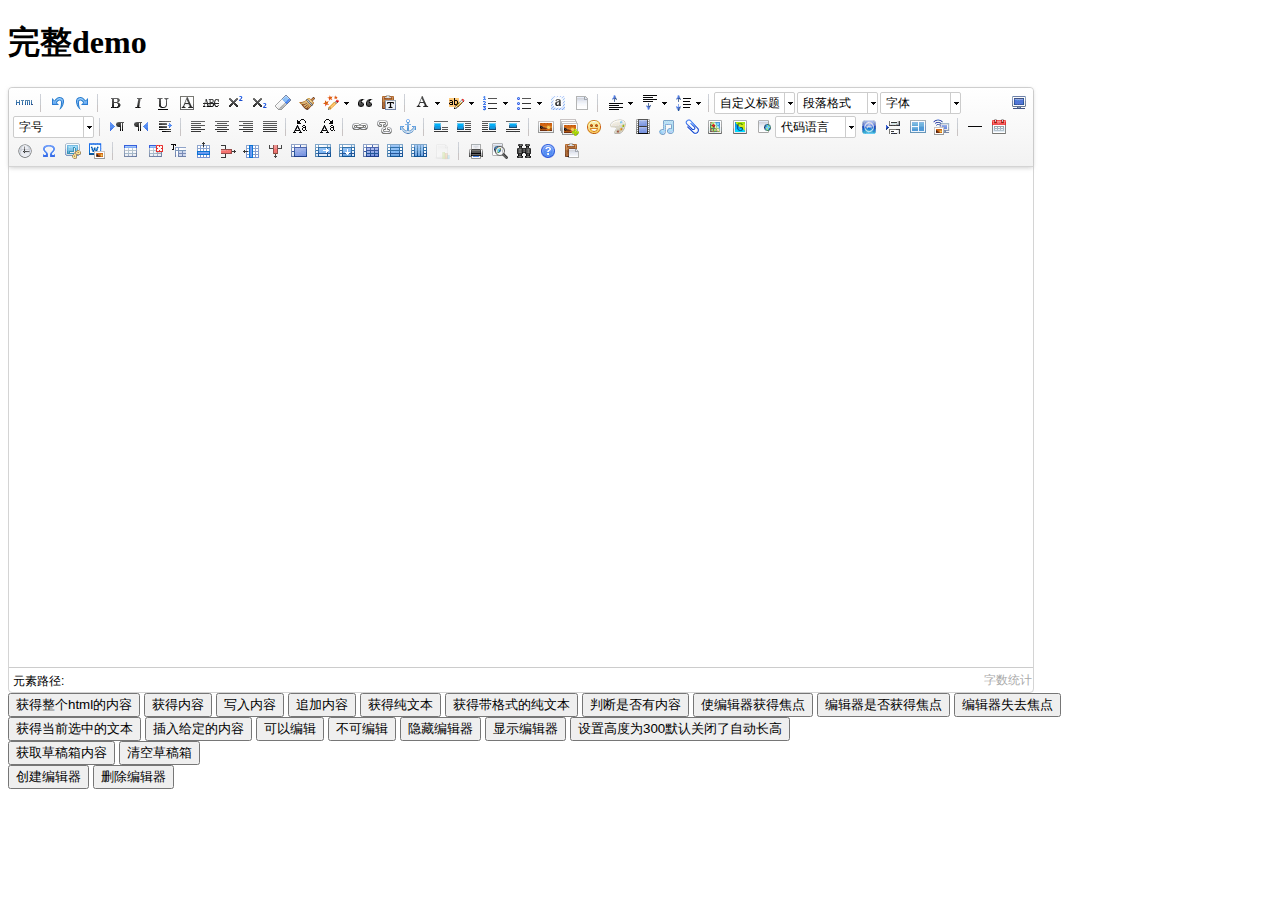
<file: WebContent/WEB-INF/lib/ueditor/1.4.3/index.html>
<!DOCTYPE HTML PUBLIC "-//W3C//DTD HTML 4.01 Transitional//EN"
        "http://www.w3.org/TR/html4/loose.dtd">
<html>
<head>
    <title>完整demo</title>
    <meta http-equiv="Content-Type" content="text/html;charset=utf-8"/>
    <script type="text/javascript" charset="utf-8" src="ueditor.config.js"></script>
    <script type="text/javascript" charset="utf-8" src="ueditor.all.min.js"> </script>
    <!--建议手动加在语言，避免在ie下有时因为加载语言失败导致编辑器加载失败-->
    <!--这里加载的语言文件会覆盖你在配置项目里添加的语言类型，比如你在配置项目里配置的是英文，这里加载的中文，那最后就是中文-->
    <script type="text/javascript" charset="utf-8" src="lang/zh-cn/zh-cn.js"></script>

    <style type="text/css">
        div{
            width:100%;
        }
    </style>
</head>
<body>
<div>
    <h1>完整demo</h1>
    <script id="editor" type="text/plain" style="width:1024px;height:500px;"></script>
</div>
<div id="btns">
    <div>
        <button onclick="getAllHtml()">获得整个html的内容</button>
        <button onclick="getContent()">获得内容</button>
        <button onclick="setContent()">写入内容</button>
        <button onclick="setContent(true)">追加内容</button>
        <button onclick="getContentTxt()">获得纯文本</button>
        <button onclick="getPlainTxt()">获得带格式的纯文本</button>
        <button onclick="hasContent()">判断是否有内容</button>
        <button onclick="setFocus()">使编辑器获得焦点</button>
        <button onmousedown="isFocus(event)">编辑器是否获得焦点</button>
        <button onmousedown="setblur(event)" >编辑器失去焦点</button>

    </div>
    <div>
        <button onclick="getText()">获得当前选中的文本</button>
        <button onclick="insertHtml()">插入给定的内容</button>
        <button id="enable" onclick="setEnabled()">可以编辑</button>
        <button onclick="setDisabled()">不可编辑</button>
        <button onclick=" UE.getEditor('editor').setHide()">隐藏编辑器</button>
        <button onclick=" UE.getEditor('editor').setShow()">显示编辑器</button>
        <button onclick=" UE.getEditor('editor').setHeight(300)">设置高度为300默认关闭了自动长高</button>
    </div>

    <div>
        <button onclick="getLocalData()" >获取草稿箱内容</button>
        <button onclick="clearLocalData()" >清空草稿箱</button>
    </div>

</div>
<div>
    <button onclick="createEditor()">
    创建编辑器</button>
    <button onclick="deleteEditor()">
    删除编辑器</button>
</div>

<script type="text/javascript">

    //实例化编辑器
    //建议使用工厂方法getEditor创建和引用编辑器实例，如果在某个闭包下引用该编辑器，直接调用UE.getEditor('editor')就能拿到相关的实例
    var ue = UE.getEditor('editor');


    function isFocus(e){
        alert(UE.getEditor('editor').isFocus());
        UE.dom.domUtils.preventDefault(e)
    }
    function setblur(e){
        UE.getEditor('editor').blur();
        UE.dom.domUtils.preventDefault(e)
    }
    function insertHtml() {
        var value = prompt('插入html代码', '');
        UE.getEditor('editor').execCommand('insertHtml', value)
    }
    function createEditor() {
        enableBtn();
        UE.getEditor('editor');
    }
    function getAllHtml() {
        alert(UE.getEditor('editor').getAllHtml())
    }
    function getContent() {
        var arr = [];
        arr.push("使用editor.getContent()方法可以获得编辑器的内容");
        arr.push("内容为：");
        arr.push(UE.getEditor('editor').getContent());
        alert(arr.join("\n"));
    }
    function getPlainTxt() {
        var arr = [];
        arr.push("使用editor.getPlainTxt()方法可以获得编辑器的带格式的纯文本内容");
        arr.push("内容为：");
        arr.push(UE.getEditor('editor').getPlainTxt());
        alert(arr.join('\n'))
    }
    function setContent(isAppendTo) {
        var arr = [];
        arr.push("使用editor.setContent('欢迎使用ueditor')方法可以设置编辑器的内容");
        UE.getEditor('editor').setContent('欢迎使用ueditor', isAppendTo);
        alert(arr.join("\n"));
    }
    function setDisabled() {
        UE.getEditor('editor').setDisabled('fullscreen');
        disableBtn("enable");
    }

    function setEnabled() {
        UE.getEditor('editor').setEnabled();
        enableBtn();
    }

    function getText() {
        //当你点击按钮时编辑区域已经失去了焦点，如果直接用getText将不会得到内容，所以要在选回来，然后取得内容
        var range = UE.getEditor('editor').selection.getRange();
        range.select();
        var txt = UE.getEditor('editor').selection.getText();
        alert(txt)
    }

    function getContentTxt() {
        var arr = [];
        arr.push("使用editor.getContentTxt()方法可以获得编辑器的纯文本内容");
        arr.push("编辑器的纯文本内容为：");
        arr.push(UE.getEditor('editor').getContentTxt());
        alert(arr.join("\n"));
    }
    function hasContent() {
        var arr = [];
        arr.push("使用editor.hasContents()方法判断编辑器里是否有内容");
        arr.push("判断结果为：");
        arr.push(UE.getEditor('editor').hasContents());
        alert(arr.join("\n"));
    }
    function setFocus() {
        UE.getEditor('editor').focus();
    }
    function deleteEditor() {
        disableBtn();
        UE.getEditor('editor').destroy();
    }
    function disableBtn(str) {
        var div = document.getElementById('btns');
        var btns = UE.dom.domUtils.getElementsByTagName(div, "button");
        for (var i = 0, btn; btn = btns[i++];) {
            if (btn.id == str) {
                UE.dom.domUtils.removeAttributes(btn, ["disabled"]);
            } else {
                btn.setAttribute("disabled", "true");
            }
        }
    }
    function enableBtn() {
        var div = document.getElementById('btns');
        var btns = UE.dom.domUtils.getElementsByTagName(div, "button");
        for (var i = 0, btn; btn = btns[i++];) {
            UE.dom.domUtils.removeAttributes(btn, ["disabled"]);
        }
    }

    function getLocalData () {
        alert(UE.getEditor('editor').execCommand( "getlocaldata" ));
    }

    function clearLocalData () {
        UE.getEditor('editor').execCommand( "clearlocaldata" );
        alert("已清空草稿箱")
    }
</script>
</body>
</html>
</file>
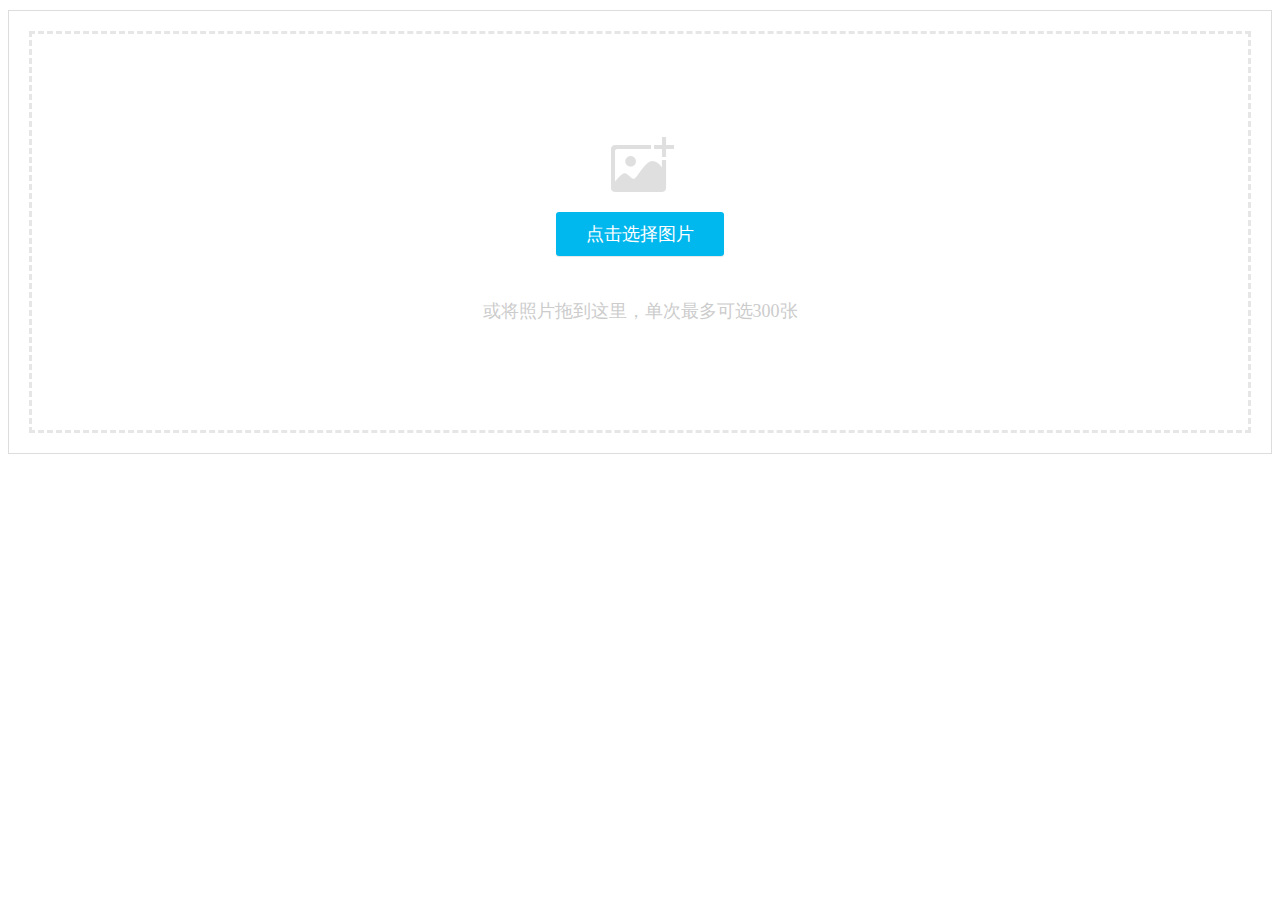
<file: WebContent/WEB-INF/lib/webuploader/0.1.5/image-upload/index.html>
<!DOCTYPE HTML>
<html>
<head>
<meta charset="utf-8">
<title>WebUploader演示</title>
<link rel="stylesheet" type="text/css" href="../webuploader.css" />
</head>
<body>
<div class="uploader-list-container">
	<div class="queueList">
		<div id="dndArea" class="placeholder">
			<div id="filePicker-2"></div>
			<p>或将照片拖到这里，单次最多可选300张</p>
		</div>
	</div>
	<div class="statusBar" style="display:none;">
		<div class="progress"> <span class="text">0%</span> <span class="percentage"></span> </div>
		<div class="info"></div>
		<div class="btns">
			<div id="filePicker2"></div>
			<div class="uploadBtn">开始上传</div>
		</div>
	</div>
</div>
<script type="text/javascript" src="../../../jquery/1.9.1/jquery.min.js"></script> 
<script type="text/javascript" src="../webuploader.min.js"></script> 
<script type="text/javascript" src="upload.js"></script>
</body>
</html>
</file>
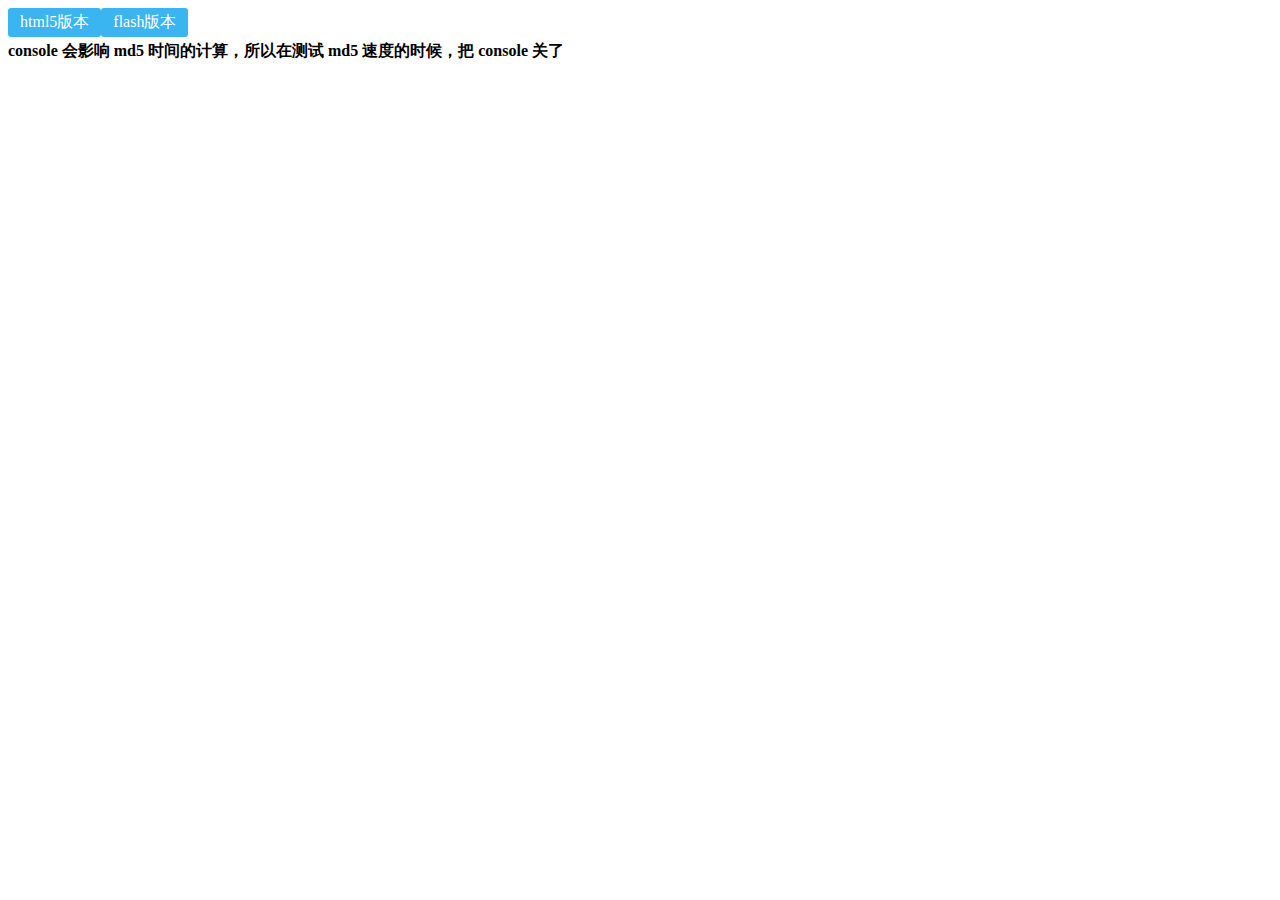
<file: WebContent/WEB-INF/lib/webuploader/0.1.5/md5-demo/index.html>
<!DOCTYPE HTML>
<html>
<head>
<meta charset="utf-8">
<title>WebUploader演示 - 带裁剪功能</title>
<link rel="stylesheet" type="text/css" href="../webuploader.css" />
</head>
<body>
<div id="wrapper">
	<div class="uploader-container">
		<div id="filePicker">html5版本</div>
		<div id="filePicker2">flash版本</div>
	</div>
	<div id="log"> <strong>console 会影响 md5 时间的计算，所以在测试 md5 速度的时候，把 console 关了</strong> </div>
</div>
<script type="text/javascript" src="../../../jquery/1.9.1/jquery.min.js"></script> 
<script type="text/javascript" src="../webuploader.min.js"></script> 
<script type="text/javascript" src="script.js"></script>
</body>
</html>
</file>
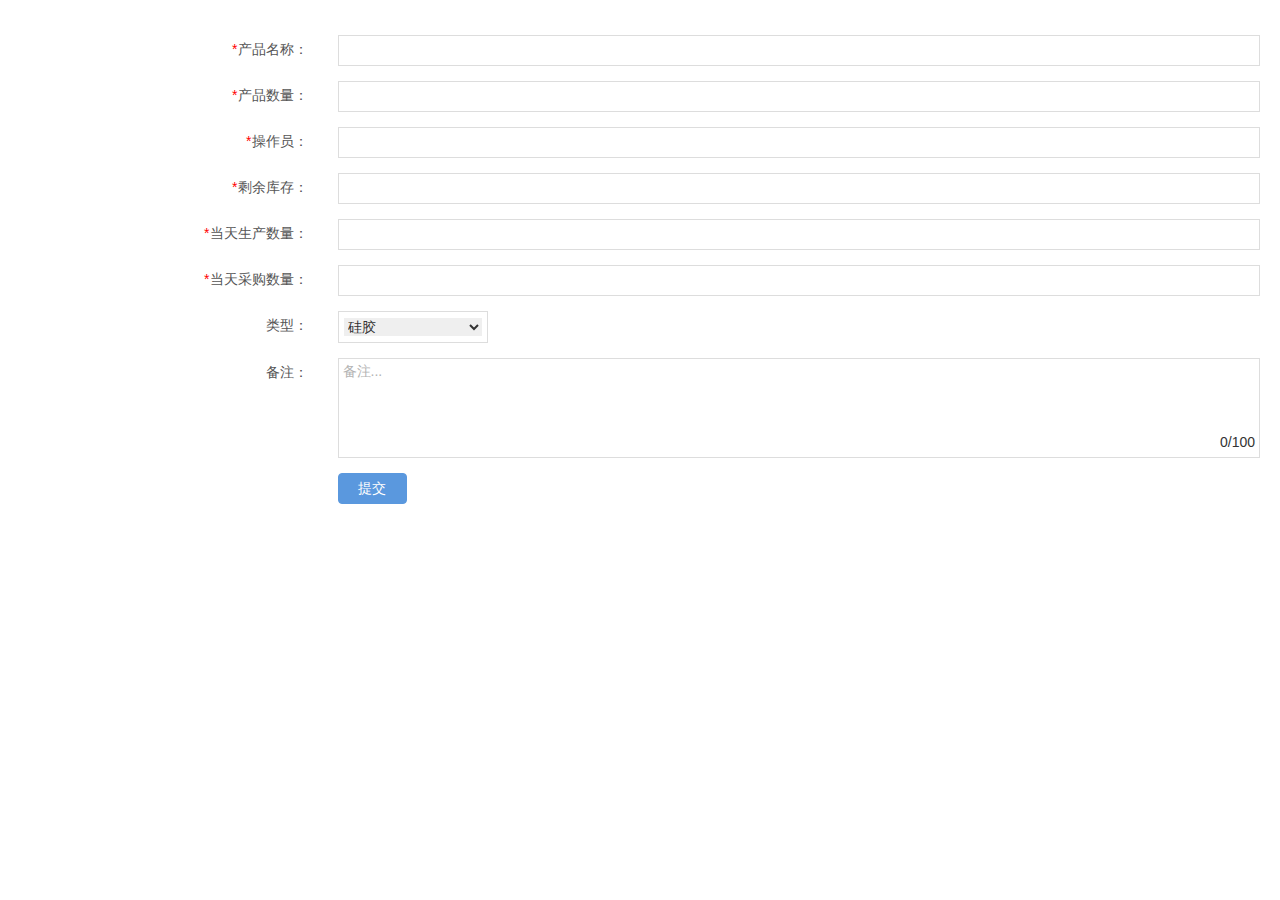
<file: WebContent/WEB-INF/HTML/product-add.html>
<!DOCTYPE HTML>
<html>
<head>
<meta charset="utf-8">
<meta name="renderer" content="webkit|ie-comp|ie-stand">
<meta http-equiv="X-UA-Compatible" content="IE=edge,chrome=1">
<meta name="viewport" content="width=device-width,initial-scale=1,minimum-scale=1.0,maximum-scale=1.0,user-scalable=no" />
<meta http-equiv="Cache-Control" content="no-siteapp" />
<!--[if lt IE 9]>
<script type="text/javascript" src="lib/html5shiv.js"></script>
<script type="text/javascript" src="lib/respond.min.js"></script>
<![endif]-->
<link rel="stylesheet" type="text/css" href="../static/h-ui/css/H-ui.min.css" />
<link rel="stylesheet" type="text/css" href="../static/h-ui.admin/css/H-ui.admin.css" />
<link rel="stylesheet" type="text/css" href="../lib/Hui-iconfont/1.0.8/iconfont.css" />
<link rel="stylesheet" type="text/css" href="../static/h-ui.admin/skin/default/skin.css" id="skin" />
<link rel="stylesheet" type="text/css" href="../static/h-ui.admin/css/style.css" />
<!--[if IE 6]>
<script type="text/javascript" src="lib/DD_belatedPNG_0.0.8a-min.js" ></script>
<script>DD_belatedPNG.fix('*');</script>
<![endif]-->
<title>添加管理员 - 管理员管理 - H-ui.admin v3.1</title>
<meta name="keywords" content="H-ui.admin v3.1,H-ui网站后台模版,后台模版下载,后台管理系统模版,HTML后台模版下载">
<meta name="description" content="H-ui.admin v3.1，是一款由国人开发的轻量级扁平化网站后台模板，完全免费开源的网站后台管理系统模版，适合中小型CMS后台系统。">
</head>
<body>
<article class="page-container">
	<form class="form form-horizontal" id="form-admin-add">
	<div class="row cl">
		<label class="form-label col-xs-4 col-sm-3"><span class="c-red">*</span>产品名称：</label>
		<div class="formControls col-xs-8 col-sm-9">
			<input type="text" class="input-text" value="" placeholder="" id="productName" name="productName">
		</div>
	</div>
	<div class="row cl">
		<label class="form-label col-xs-4 col-sm-3"><span class="c-red">*</span>产品数量：</label>
		<div class="formControls col-xs-8 col-sm-9">
			<input type="text" class="input-text"  value=""  id="productNum" name="productNum">
		</div>
	</div>
	<div class="row cl">
		<label class="form-label col-xs-4 col-sm-3"><span class="c-red">*</span>操作员：</label>
		<div class="formControls col-xs-8 col-sm-9">
			<input type="text" class="input-text" value=""  id="userName" name="userName">
		</div>
	</div>
	<div class="row cl">
		<label class="form-label col-xs-4 col-sm-3"><span class="c-red">*</span>剩余库存：</label>
		<div class="formControls col-xs-8 col-sm-9">
			<input type="text" class="input-text" value=""  id="remnantNum" name="remnantNum">
		</div>
	</div>

	<div class="row cl">
		<label class="form-label col-xs-4 col-sm-3"><span class="c-red">*</span>当天生产数量：</label>
		<div class="formControls col-xs-8 col-sm-9">
			<input type="text" class="input-text" value="" id="useNum" name="useNum">
		</div>
	</div>
	
	<div class="row cl">
		<label class="form-label col-xs-4 col-sm-3"><span class="c-red">*</span>当天采购数量：</label>
		<div class="formControls col-xs-8 col-sm-9">
			<input type="text" class="input-text"  name="purchaseNum" id="purchaseNum">
		</div>
	</div>
	<div class="row cl">
		<label class="form-label col-xs-4 col-sm-3">类型：</label>
		<div class="formControls col-xs-8 col-sm-9">
		    <span class="select-box" style="width:150px;">
			<select class="select" name="productType" size="1">
				<option value="1">硅胶</option>
				<option value="2">外壳</option>
				<option value="3">线路板</option>
				<option value="4">发射管</option>
				<option value="5">五金</option>
				<option value="6">IC</option>
				<option value="7">其他材料</option>
			</select>
			</span> </div>
	</div>
	<div class="row cl">
		<label class="form-label col-xs-4 col-sm-3">备注：</label>
		<div class="formControls col-xs-8 col-sm-9">
			<textarea name="remark" cols="" rows="" class="textarea"  placeholder="备注..." dragonfly="true" onKeyUp="$.Huitextarealength(this,100)"></textarea>
			<p class="textarea-numberbar"><em class="textarea-length">0</em>/100</p>
		</div>
	</div>
	
	<div class="row cl">
		<div class="col-xs-8 col-sm-9 col-xs-offset-4 col-sm-offset-3">
			<input class="btn btn-primary radius" type="submit" value="&nbsp;&nbsp;提交&nbsp;&nbsp;">
		</div>
	</div>
	</form>
</article>

<!--_footer 作为公共模版分离出去--> 
<script type="text/javascript" src="../lib/jquery/1.9.1/jquery.min.js"></script> 
<script type="text/javascript" src="../lib/layer/2.4/layer.js"></script>
<script type="text/javascript" src="../static/h-ui/js/H-ui.min.js"></script> 
<script type="text/javascript" src="../static/h-ui.admin/js/H-ui.admin.js"></script> <!--/_footer 作为公共模版分离出去-->

<!--请在下方写此页面业务相关的脚本-->
<script type="text/javascript" src="../lib/jquery.validation/1.14.0/jquery.validate.js"></script> 
<script type="text/javascript" src="../lib/jquery.validation/1.14.0/validate-methods.js"></script> 
<script type="text/javascript" src="../lib/jquery.validation/1.14.0/messages_zh.js"></script> 
<script type="text/javascript">
$(function(){
	$('.skin-minimal input').iCheck({
		checkboxClass: 'icheckbox-blue',
		radioClass: 'iradio-blue',
		increaseArea: '20%'
	});
	
	$("#form-admin-add").validate({
		rules:{
			productName:{
				required:true,
				minlength:2,
				maxlength:16
			},
			productNum:{
				required:true,
				number:true
			},
			userName:{
				required:true,
				
			},
			 remnantNum:{
				required:true,
				number:true
			},
			useNum:{
				required:true,
				number:true
			
			},
			purchaseNum:{
				required:true,
				number:true
			
			},
			/* productType:{
				required:true,
			},  */
		},
		onkeyup:false,
		focusCleanup:true,
		success:"valid",
		submitHandler:function(form){
			var product = $('#form-admin-add').serialize();
			
			$(form).ajaxSubmit({
				type: 'post',
				url: "../product/addProduct" ,
				data:product,
				dataType: 'json',
				success: function(data){
					layer.msg('添加成功!',{icon:1,time:1000});
					window.location.href = "../HTML/index.html";
				},
                error: function(XmlHttpRequest, textStatus, errorThrown){
					layer.msg('error!',{icon:1,time:1000});
				}
			});
			
		}
	});
});
</script> 
<!--/请在上方写此页面业务相关的脚本-->
</body>
</html>
</file>
<file: WebContent/WEB-INF/lib/webuploader/0.1.5/webuploader.css>
.webuploader-container{position: relative; display:inline-block; vertical-align:top}
.webuploader-element-invisible{position: absolute !important;clip: rect(1px 1px 1px 1px);/* IE6, IE7*/clip: rect(1px,1px,1px,1px)}
.webuploader-pick{position: relative;display: inline-block;cursor: pointer;background:#3bb4f2;padding:4px 12px;color: #fff;text-align: center;border-radius: 3px;overflow: hidden}
.webuploader-pick-hover{background: #00a2d4}
.webuploader-pick-disable{opacity: 0.6;pointer-events:none}
.uploader-list{width: 100%;overflow: hidden}
.btn-uploadstar{vertical-align:top}
.file-item{float: left;position: relative;margin: 0 20px 20px 0;padding: 4px}
.file-item .error{position: absolute;top: 4px;left: 4px;right: 4px;background: red;color: white;text-align: center;height: 20px;font-size: 14px;line-height: 23px}
.file-item .info{position: absolute;left: 4px;bottom: 4px;right: 4px;height: 20px;line-height: 20px;text-indent: 5px;background: rgba(0, 0, 0, 0.6);color: white;overflow: hidden;white-space: nowrap;text-overflow : ellipsis;font-size: 12px;z-index: 10}
.upload-state-done:after{content:"\f00c";font-family: FontAwesome;font-style: normal;font-weight: normal;line-height: 1;-webkit-font-smoothing: antialiased;-moz-osx-font-smoothing: grayscale;font-size: 32px;position: absolute;bottom: 0;right: 4px;color: #4cae4c;z-index: 99}
.cropper-container{position: relative; overflow: hidden; -webkit-user-select: none; -moz-user-select: none; -ms-user-select: none; user-select: none; background-color: #fff; -webkit-tap-highlight-color: transparent; -webkit-touch-callout: none;}
.cropper-container .cropper-modal{position: absolute; top: 0; right: 0; bottom: 0; left: 0; background: #000; filter: alpha(opacity=50); opacity: .5;}
.cropper-container .cropper-dragger{position: absolute; top: 10%; left: 10%; width: 80%; height: 80%;}
.cropper-container .cropper-preview{display: block; width: 100%; height: 100%; -webkit-box-sizing: border-box; -moz-box-sizing: border-box; box-sizing: border-box; overflow: hidden; border-color: #69f; border-color: rgba(51, 102, 255, .75); border-style: solid; border-width: 1px;}
.cropper-container .cropper-dashed{position: absolute; display: block; filter: alpha(opacity=50); border: 0 dashed #fff; opacity: .5;}
.cropper-container .dashed-h{top: 33.3%; left: 0; width: 100%; height: 33.3%; border-top-width: 1px; border-bottom-width: 1px;}
.cropper-container .dashed-v{top: 0; left: 33.3%; width: 33.3%; height: 100%; border-right-width: 1px; border-left-width: 1px;}
.cropper-container .cropper-face,
.cropper-container .cropper-line,
.cropper-container .cropper-point{position: absolute; display: block; width: 100%; height: 100%; filter: alpha(opacity=10); opacity: .1;}
.cropper-container .cropper-face{top: 0; left: 0; cursor: move; background-color: #fff;}
.cropper-container .cropper-line{background-color: #69f;}
.cropper-container .line-e{top: 0; right: -2px; width: 5px; cursor: e-resize;}
.cropper-container .line-n{top: -2px; left: 0; height: 5px; cursor: n-resize;}
.cropper-container .line-w{top: 0; left: -2px; width: 5px; cursor: w-resize;}
.cropper-container .line-s{bottom: -2px; left: 0; height: 5px; cursor: s-resize;}
.cropper-container .cropper-point{width: 5px; height: 5px; background-color: #69f; filter: alpha(opacity=75); opacity: .75;}
.cropper-container .point-e{top: 49%; right: -2px; cursor: e-resize;}
.cropper-container .point-n{top: -2px; left: 49%; cursor: n-resize;}
.cropper-container .point-w{top: 49%; left: -2px; cursor: w-resize;}
.cropper-container .point-s{bottom: -2px; left: 49%; cursor: s-resize;}
.cropper-container .point-ne{top: -2px; right: -2px; cursor: ne-resize;}
.cropper-container .point-nw{top: -2px; left: -2px; cursor: nw-resize;}
.cropper-container .point-sw{bottom: -2px; left: -2px; cursor: sw-resize;}
.cropper-container .point-se{right: -2px; bottom: -2px; width: 20px; height: 20px; cursor: se-resize; filter: alpha(opacity=100); opacity: 1;}
.cropper-container .point-se:before{position: absolute; right: -50%; bottom: -50%; display: block; width: 200%; height: 200%; content: " "; background-color: #69f; filter: alpha(opacity=0); opacity: 0;}
@media (min-width: 768px){.cropper-container .point-se{width: 15px; height: 15px;}}
@media (min-width: 992px){.cropper-container .point-se{width: 10px; height: 10px;}}
@media (min-width: 1200px){.cropper-container .point-se{width: 5px; height: 5px; filter: alpha(opacity=75); opacity: .75;}}
.cropper-hidden{display: none !important;}
.img-preview{width: 160px; height: 90px; margin-top: 1em; border: 1px solid #ccc;}


.uploader-list-container{color: #838383; font-size: 12px; margin-top: 10px; background-color: #FFF; border:solid 1px #ddd}
.uploader-list-container .queueList{margin: 20px;}
.element-invisible{position: absolute !important; clip: rect(1px 1px 1px 1px); /* IE6, IE7 */ clip: rect(1px,1px,1px,1px);}
.uploader-list-container .placeholder{border: 3px dashed #e6e6e6; min-height: 238px; padding-top: 158px; text-align: center; background: url(images/image.png) center 93px no-repeat; color: #cccccc; font-size: 18px; position: relative;}
.uploader-list-container .placeholder .webuploader-pick{font-size: 18px; background: #00b7ee; border-radius: 3px; line-height: 44px; padding: 0 30px; color: #fff; display: inline-block; margin: 20px auto; cursor: pointer; box-shadow: 0 1px 1px rgba(0, 0, 0, 0.1);}
.uploader-list-container .placeholder .webuploader-pick-hover{background: #00a2d4;}
.uploader-list-container .placeholder .flashTip{color: #666666; font-size: 12px; position: absolute; width: 100%; text-align: center; bottom: 20px;}
.uploader-list-container .placeholder .flashTip a{color: #0785d1; text-decoration: none;}
.uploader-list-container .placeholder .flashTip a:hover{text-decoration: underline;}
.uploader-list-container .placeholder.webuploader-dnd-over{border-color: #999999;}
.uploader-list-container .placeholder.webuploader-dnd-over.webuploader-dnd-denied{border-color: red;}
.uploader-list-container .filelist{list-style: none; margin: 0; padding: 0;}
.uploader-list-container .filelist:after{content: ''; display: block; width: 0; height: 0; overflow: hidden; clear: both;}
.uploader-list-container .filelist li{width: 110px; height: 110px; background: url(images/bg.png) no-repeat; text-align: center; margin: 0 8px 20px 0; position: relative; display: inline; float: left; overflow: hidden; font-size: 12px;}
.uploader-list-container .filelist li p.log{position: relative; top: -45px;}
.uploader-list-container .filelist li p.title{position: absolute; top: 0; left: 0; width: 100%; overflow: hidden; white-space: nowrap; text-overflow : ellipsis; top: 5px; text-indent: 5px; text-align: left;}
.uploader-list-container .filelist li p.progress{position: absolute; width: 100%; bottom: 0; left: 0; height: 8px; overflow: hidden; z-index: 50;}
.uploader-list-container .filelist li p.progress span{display: none; overflow: hidden; width: 0; height: 100%; background: #1483d8 url(images/progress.png) repeat-x; -webit-transition: width 200ms linear; -moz-transition: width 200ms linear; -o-transition: width 200ms linear; -ms-transition: width 200ms linear; transition: width 200ms linear; -webkit-animation: progressmove 2s linear infinite; -moz-animation: progressmove 2s linear infinite; -o-animation: progressmove 2s linear infinite; -ms-animation: progressmove 2s linear infinite; animation: progressmove 2s linear infinite; -webkit-transform: translateZ(0);}
@-webkit-keyframes progressmove{0%{background-position: 0 0;} 100%{background-position: 17px 0;}}
@-moz-keyframes progressmove{0%{background-position: 0 0;} 100%{background-position: 17px 0;}}
@keyframes progressmove{0%{background-position: 0 0;} 100%{background-position: 17px 0;}}
.uploader-list-container .filelist li p.imgWrap{position: relative; z-index: 2; line-height: 110px; vertical-align: middle; overflow: hidden; width: 110px; height: 110px; -webkit-transform-origin: 50% 50%; -moz-transform-origin: 50% 50%; -o-transform-origin: 50% 50%; -ms-transform-origin: 50% 50%; transform-origin: 50% 50%; -webit-transition: 200ms ease-out; -moz-transition: 200ms ease-out; -o-transition: 200ms ease-out; -ms-transition: 200ms ease-out; transition: 200ms ease-out;}
.uploader-list-container .filelist li img{width: 100%;}
.uploader-list-container .filelist li p.error{background: #f43838; color: #fff; position: absolute; bottom: 0; left: 0; height: 28px; line-height: 28px; width: 100%; z-index: 100;}
.uploader-list-container .filelist li .success{display: block; position: absolute; left: 0; bottom: 0; height: 40px; width: 100%; z-index: 200; background: url(images/success.png) no-repeat right bottom;}
.uploader-list-container .filelist div.file-panel{position: absolute; height: 0; filter: progid:DXImageTransform.Microsoft.gradient(GradientType=0,startColorstr='#80000000', endColorstr='#80000000')\0; background: rgba( 0, 0, 0, 0.5 ); width: 100%; top: 0; left: 0; overflow: hidden; z-index: 300;}
.uploader-list-container .filelist div.file-panel span{width: 24px; height: 24px; display: inline; float: right; text-indent: -9999px; overflow: hidden; background: url(images/icons.png) no-repeat; margin: 5px 1px 1px; cursor: pointer;}
.uploader-list-container .filelist div.file-panel span.rotateLeft{background-position: 0 -24px;}
.uploader-list-container .filelist div.file-panel span.rotateLeft:hover{background-position: 0 0;}
.uploader-list-container .filelist div.file-panel span.rotateRight{background-position: -24px -24px;}
.uploader-list-container .filelist div.file-panel span.rotateRight:hover{background-position: -24px 0;}
.uploader-list-container .filelist div.file-panel span.cancel{background-position: -48px -24px;}
.uploader-list-container .filelist div.file-panel span.cancel:hover{background-position: -48px 0;}
.uploader-list-container .statusBar{height: 63px; border-top: 1px solid #dadada; padding: 0 20px; line-height: 63px; vertical-align: middle; position: relative;}
.uploader-list-container .statusBar .progress{border: 1px solid #1483d8; width: 198px; background: #fff; height: 18px; position: relative; display: inline-block; text-align: center; line-height: 20px; color: #6dbfff; position: relative; margin-right: 10px;}
.uploader-list-container .statusBar .progress span.percentage{width: 0; height: 100%; left: 0; top: 0; background: #1483d8; position: absolute;}
.uploader-list-container .statusBar .progress span.text{position: relative; z-index: 10;}
.uploader-list-container .statusBar .info{display: inline-block; font-size: 14px; color: #666666;}
.uploader-list-container .statusBar .btns{position: absolute; top: 10px; right: 20px; line-height: 40px;}
#filePicker{display: inline-block; float: left;}
.uploader-list-container .statusBar .btns .webuploader-pick,
.uploader-list-container .statusBar .btns .uploadBtn,
.uploader-list-container .statusBar .btns .uploadBtn.state-uploading,
.uploader-list-container .statusBar .btns .uploadBtn.state-paused{background: #ffffff; border: 1px solid #cfcfcf; color: #565656; padding: 0 18px; display: inline-block; border-radius: 3px; margin-left: 10px; cursor: pointer; font-size: 14px; float: left;}
.uploader-list-container .statusBar .btns .webuploader-pick-hover,
.uploader-list-container .statusBar .btns .uploadBtn:hover,
.uploader-list-container .statusBar .btns .uploadBtn.state-uploading:hover,
.uploader-list-container .statusBar .btns .uploadBtn.state-paused:hover{background: #f0f0f0;}
.uploader-list-container .statusBar .btns .uploadBtn{background: #00b7ee; color: #fff; border-color: transparent;}
.uploader-list-container .statusBar .btns .uploadBtn:hover{background: #00a2d4;}
.uploader-list-container .statusBar .btns .uploadBtn.disabled{pointer-events: none; opacity: 0.6;}
</file>
<file: WebContent/WEB-INF/static/h-ui.admin/css/H-ui.admin.css>
@charset "utf-8";
/* -----------H-ui前端框架-------------
* H-ui.admin.css v2.5
* http://www.h-ui.net/
* Created & Modified by guojunhui
* Date modified 2016.05.31
*
* Copyright 2013-2016 北京颖杰联创科技有限公司 All rights reserved.
* Licensed under MIT license.
* http://opensource.org/licenses/MIT
*
*/
html{height:100%}
body{min-height: 100%;position: relative;font-size:14px;color:#333; background-color:#fff}
a{color:#333}a:hover,a:focus,.maincolor,.maincolor a{color:#06c}
.bg-1{ background-color:#f5fafe}
h4{line-height:30px}

/*页面框架*/
.Hui-header{position:absolute;top:0; right:0; left:0;height:44px;z-index:999; padding:0 15px}
.Hui-aside{position: absolute;top:44px;bottom:0;left:0;padding-top:10px;width:199px;z-index:99;overflow:auto; background-color:rgba(238,238,238,0.98);_background-color:rgb(238,238,238);border-right: 1px solid #e5e5e5}
.Hui-article-box{position: absolute;top:44px;right:0;bottom: 0;left:199px; overflow:hidden; z-index:1; background-color:#fff}
	.Hui-article{position: absolute;top:34px;bottom:0;left:0; right:0;overflow:auto;z-index:1}
.Hui-container{ padding:45px 0 0}
.Hui-aside,.Hui-article-box,.dislpayArrow{-moz-transition: all 0.2s ease 0s;-webkit-transition: all 0.2s ease 0s;-ms-transition: all 0.2s ease 0s;-o-transition: all 0.2s ease 0s;transition: all 0.2s ease 0s}
.big-page .Hui-article-box,.big-page .dislpayArrow,.big-page .breadcrumb{left:0px}
.big-page .Hui-aside{ left:-200px}
.page-container{ padding:20px}
@media (max-width: 767px) {
	.page-container{ padding:15px}
}
/*组件*/
/*logo*/

/*导航*/
#Hui-nav > ul > li{ font-weight:normal}
@media (max-width: 767px) {
	#Hui-nav{display: block; top: 0; left: 65px; right: 65px}
	#Hui-nav > ul { width: 100%}
	#Hui-nav > ul > li{ width: 24%;text-align:center;}
	#Hui-nav > ul > li a{ text-align: center; padding: 0}
}
#Hui-userbar{right:20px; position:absolute; top:0;}
#Hui-userbar > ul > li > a{padding:0 10px}
	
#Hui-msg .badge{ position:absolute; left:19px; top:4px; font-size:12px; font-weight:normal; padding:1px 5px}
/*左侧菜单*/
.Hui-aside .menu_dropdown dl{ margin-bottom:0}
.Hui-aside .menu_dropdown dt{display:block;line-height:35px;padding-left:15px;cursor:pointer;position:relative;border-bottom: 1px solid #e5e5e5;font-weight:normal}
.Hui-aside .menu_dropdown dt .menu_dropdown-arrow{ position:absolute;overflow: hidden; top:0; right:15px;transition-duration:0.3s ;transition-property:all}
.Hui-aside .menu_dropdown dd{ display:none}
.Hui-aside .menu_dropdown dt.selected .menu_dropdown-arrow{transform: rotate(180deg)}
.Hui-aside .menu_dropdown dd.selected{display:block; margin-left:0px}
.Hui-aside .menu_dropdown ul{padding:0px}
.Hui-aside .menu_dropdown li{line-height:35px;overflow:hidden;zoom:1}
.Hui-aside .menu_dropdown li a{padding-left:15px; display:block;font-weight: bold; margin:0}
.Hui-aside .menu_dropdown li a i{ font-weight: normal}
.Hui-aside .menu_dropdown dd ul{padding:3px 8px}
.Hui-aside .menu_dropdown dd li{line-height:32px}
.Hui-aside .menu_dropdown dd li a{line-height:32px;padding-left:26px; border-bottom:none; font-weight:normal}
.Hui-aside .menu_dropdown li a:hover{text-decoration:none}
.Hui-aside .menu_dropdown li.current a,.menu_dropdown li.current a:hover{background-color:rgba(255,255,255,0.2)}
/*菜单收缩切换*/
.dislpayArrow{position: absolute;top: 0;bottom: 0;left:200px;width:0px; height:100%;z-index:10}
.dislpayArrow a{ position:absolute; display:block; width:17px; height:61px;top:50%; margin-top:-30px;outline:none}
.dislpayArrow a.open{ background-position:0 -61px}
.dislpayArrow a:hover{ text-decoration:none; background-position:right 0}
.dislpayArrow a.open:hover{background-position:right -61px}

/*选项卡导航*/
.Hui-tabNav-wp{position:relative; height:35px;overflow:hidden}
.Hui-tabNav,
.Hui-tabNav .acrossTab li
,.Hui-tabNav .acrossTab li em{background-image:url(../images/acrossTab/acrossTab-2.png)}
.Hui-tabNav{height:35px; padding-right:75px;overflow:hidden; position:relative;background-color:#efeef0; background-repeat: repeat-x; background-position: 0 -175px;}
.Hui-tabNav .acrossTab{ position:absolute; height:26px; line-height:26px; background:none; top:8px; left:0;padding-top:0}
.Hui-tabNav .acrossTab li{height:26px;line-height:26px;}
.Hui-tabNav .acrossTab li em{ right:-16px; height: 26px; width: 16px}
.loading {background:url(../images/loading.gif) no-repeat center; height:100px}
.show_iframe{ position:absolute; top:0; right:0; left:0; bottom:0;}
.show_iframe iframe {position: absolute;bottom: 0;height: 100%;width: 100%}
.Hui-tabNav-more {position: absolute;right:0px;width:70px;top:4px;display: none}

/*面包屑导航*/
.breadcrumb{background-color:#f5f5f5; padding:0 20px; position:relative; z-index:99}
@media (max-width: 767px) {
	.breadcrumb{ padding:0 15px;}
	.show_iframe{-webkit-overflow-scrolling: touch;overflow-y: scroll;}
}

/*横向手机 竖向平板*/
@media (max-width: 767px) {
	.Hui-aside{ display:none;float:none; width:100%; height:auto; margin-top:0;padding-top:0;bottom:auto}
	.big-page .Hui-aside{ left:0!important}
		.menu_dropdown dt{line-height:44px}
		.menu_dropdown li,.menu_dropdown dd li,.menu_dropdown dd li a{ line-height:44px}
  .Hui-tabNav{ position:fixed; z-index:998}
  .Hui-article{ top:44px}
  .Hui-article-box{ position:static; left:0}
  .Hui-article-box .pd-20{padding:15px}
		.Hui-article{left:0}
		.Hui-container .bk-gray{ border:none}
		.Hui-container .pd-10{ padding:0}
}

/*==============以下是业务相关的样式====================*/
/*权限*/
.permission-list{ border:solid 1px #eee;}
.permission-list > dt{ background-color:#efefef;padding:5px 10px}
.permission-list > dd{ padding:10px; padding-left:30px}
.permission-list > dd > dl{ border-bottom:solid 1px #eee; padding:5px 0}
.permission-list > dd > dl > dt{ display:inline-block;float:left;white-space:nowrap;width:100px}
.permission-list > dd > dl > dd{ margin-left:100px;}
.permission-list > dd > dl > dd > label{ padding-right:10px}

/*图片预览*/
.portfolio-area{ margin-right: -20px;}
.portfolio-area li{position: relative; float: left; margin-right: 20px; width:162px; height:162px;margin-top: 20px;}
.portfolio-area li.hover{ z-index:9}
.portfolio-area li .portfoliobox{ position: absolute; top: 0; left: 0; width: 152px; height: 152px;padding:5px;border: solid 1px #eee; background-color: #fff;}
.portfolio-area li .checkbox{position: absolute; top: 10px; right: 5px; cursor:pointer}
.portfolio-area li.hover .portfoliobox{ height:auto;padding-bottom:10px;box-shadow:0 1px 3px rgba(68, 68, 68,0.3);-moz-box-shadow:0 1px 3px rgba(68, 68, 68,0.3);-webkit-box-shadow:0 1px 3px rgba(68, 68, 68,0.3)}
.portfolio-area li .picbox{width: 150px; height: 150px;overflow: hidden;text-align: center;vertical-align:middle;display:table-cell; line-height:150px;}
.portfolio-area li .picbox img{max-width:150px; max-height:150px;vertical-align:middle;}
.portfolio-area li .textbox{ display: none; margin-top: 5px;}
.portfolio-area li.hover .textbox{ display: block;}
.portfolio-area li label{ display:block; cursor:pointer}
</file>
<file: WebContent/WEB-INF/lib/Hui-iconfont/1.0.8/iconfont.css>
/* -----------H-ui前端框架-------------
* iconfont.css v1.0.8
* http://www.h-ui.net/
* Created & Modified by guojunhui
* Date modified 2016.06.21
*
* Copyright 2013-2015 北京颖杰联创科技有限公司 All rights reserved.
* Licensed under MIT license.
* http://opensource.org/licenses/MIT
*
*/
@font-face {font-family: "Hui-iconfont";
  src: url('iconfont.eot'); /* IE9*/
  src: url('iconfont.eot?#iefix') format('embedded-opentype'), /* IE6-IE8 */
  url('iconfont.woff') format('woff'), /* chrome、firefox */
  url('iconfont.ttf') format('truetype'), /* chrome、firefox、opera、Safari, Android, iOS 4.2+*/
  url('iconfont.svg#Hui-iconfont') format('svg'); /* iOS 4.1- */
}

.Hui-iconfont {
  font-family:"Hui-iconfont" !important;
  font-style:normal;
  -webkit-font-smoothing: antialiased;
  -webkit-text-stroke-width: 0.2px;
  -moz-osx-font-smoothing: grayscale;
}
.Hui-iconfont-gotop:before { content: "\e684"; }
.Hui-iconfont-music:before { content: "\e60f"; }
.Hui-iconfont-tags:before { content: "\e64b"; }
.Hui-iconfont-jieri:before { content: "\e727"; }
.Hui-iconfont-jishiqi:before { content: "\e728"; }
.Hui-iconfont-pad:before { content: "\e64c"; }
.Hui-iconfont-lunzi:before { content: "\e64d"; }
.Hui-iconfont-jiandao:before { content: "\e64e"; }
.Hui-iconfont-xianshiqi:before { content: "\e64f"; }
.Hui-iconfont-zhaoxiangji:before { content: "\e650"; }
.Hui-iconfont-danfanxiangji:before { content: "\e651"; }
.Hui-iconfont-dayinji:before { content: "\e652"; }
.Hui-iconfont-user-zhanzhang:before { content: "\e653"; }
.Hui-iconfont-chajian:before { content: "\e654"; }
.Hui-iconfont-arrow1-bottom:before { content: "\e674"; }
.Hui-iconfont-arrow1-left:before { content: "\e678"; }
.Hui-iconfont-arrow1-top:before { content: "\e679"; }
.Hui-iconfont-arrow1-right:before { content: "\e67a"; }
.Hui-iconfont-jieri1:before { content: "\e655"; }
.Hui-iconfont-face-weixiao:before { content: "\e656"; }
.Hui-iconfont-face-chijing:before { content: "\e657"; }
.Hui-iconfont-face-dai:before { content: "\e658"; }
.Hui-iconfont-face-shuaku:before { content: "\e659"; }
.Hui-iconfont-face-mogui:before { content: "\e65a"; }
.Hui-iconfont-face-ganga:before { content: "\e65b"; }
.Hui-iconfont-face-qin:before { content: "\e65c"; }
.Hui-iconfont-face-nu:before { content: "\e65d"; }
.Hui-iconfont-face-zhayan:before { content: "\e65e"; }
.Hui-iconfont-face-shengqi:before { content: "\e65f"; }
.Hui-iconfont-face-ma:before { content: "\e660"; }
.Hui-iconfont-face-bishi:before { content: "\e661"; }
.Hui-iconfont-face-maimeng:before { content: "\e662"; }
.Hui-iconfont-face-jingdai:before { content: "\e663"; }
.Hui-iconfont-face-yun:before { content: "\e664"; }
.Hui-iconfont-home2:before { content: "\e67f"; }
.Hui-iconfont-search2:before { content: "\e665"; }
.Hui-iconfont-share2:before { content: "\e666"; }
.Hui-iconfont-face:before { content: "\e668"; }
.Hui-iconfont-wuliu:before { content: "\e669"; }
.Hui-iconfont-dianpu:before { content: "\e66a"; }
.Hui-iconfont-chexiao:before { content: "\e66b"; }
.Hui-iconfont-zhongzuo:before { content: "\e66c"; }
.Hui-iconfont-zan:before { content: "\e66d"; }
.Hui-iconfont-cai:before { content: "\e66e"; }
.Hui-iconfont-yuyin3:before { content: "\e66f"; }
.Hui-iconfont-cart2-selected:before { content: "\e670"; }
.Hui-iconfont-weizhi:before { content: "\e671"; }
.Hui-iconfont-face-ku:before { content: "\e688"; }
.Hui-iconfont-down:before { content: "\e640"; }
.Hui-iconfont-cart2-man:before { content: "\e672"; }
.Hui-iconfont-card2-kong:before { content: "\e673"; }
.Hui-iconfont-luyin:before { content: "\e619"; }
.Hui-iconfont-html:before { content: "\e69f"; }
.Hui-iconfont-css:before { content: "\e6a0"; }
.Hui-iconfont-android:before { content: "\e6a2"; }
.Hui-iconfont-github:before { content: "\e6d1"; }
.Hui-iconfont-html5:before { content: "\e6d2"; }
.Hui-iconfont-huangguan:before { content: "\e6d3"; }
.Hui-iconfont-news:before { content: "\e616"; }
.Hui-iconfont-slider-right:before { content: "\e63d"; }
.Hui-iconfont-slider-left:before { content: "\e67d"; }
.Hui-iconfont-tuku:before { content: "\e613"; }
.Hui-iconfont-shuru:before { content: "\e647"; }
.Hui-iconfont-sanjiao:before { content: "\e67e"; }
.Hui-iconfont-share-renren:before { content: "\e6d8"; }
.Hui-iconfont-share-tweibo:before { content: "\e6d9"; }
.Hui-iconfont-arrow2-left:before { content: "\e6d4"; }
.Hui-iconfont-paixu:before { content: "\e675"; }
.Hui-iconfont-niming:before { content: "\e624"; }
.Hui-iconfont-add:before { content: "\e600"; }
.Hui-iconfont-root:before { content: "\e62d"; }
.Hui-iconfont-xuanzhong:before { content: "\e676"; }
.Hui-iconfont-weixuanzhong:before { content: "\e677"; }
.Hui-iconfont-arrow2-bottom:before { content: "\e6d5"; }
.Hui-iconfont-arrow2-top:before { content: "\e6d6"; }
.Hui-iconfont-like2:before { content: "\e648"; }
.Hui-iconfont-arrow2-right:before { content: "\e6d7"; }
.Hui-iconfont-shangyishou:before { content: "\e6db"; }
.Hui-iconfont-xiayishou:before { content: "\e6e3"; }
.Hui-iconfont-share-weixin:before { content: "\e694"; }
.Hui-iconfont-shenhe-tingyong:before { content: "\e631"; }
.Hui-iconfont-gouxuan2:before { content: "\e601"; }
.Hui-iconfont-selected:before { content: "\e617"; }
.Hui-iconfont-jianhao:before { content: "\e6a1"; }
.Hui-iconfont-user-group:before { content: "\e62b"; }
.Hui-iconfont-yiguanzhu:before { content: "\e680"; }
.Hui-iconfont-gengduo3:before { content: "\e6f9"; }
.Hui-iconfont-comment:before { content: "\e622"; }
.Hui-iconfont-tongji-zhu:before { content: "\e618"; }
.Hui-iconfont-like:before { content: "\e649"; }
.Hui-iconfont-shangjia:before { content: "\e6dc"; }
.Hui-iconfont-save:before { content: "\e632"; }
.Hui-iconfont-gongsi:before { content: "\e643"; }
.Hui-iconfont-system:before { content: "\e62e"; }
.Hui-iconfont-pifu:before { content: "\e62a"; }
.Hui-iconfont-menu:before { content: "\e667"; }
.Hui-iconfont-msg:before { content: "\e62f"; }
.Hui-iconfont-huangguan1:before { content: "\e729"; }
.Hui-iconfont-userid:before { content: "\e602"; }
.Hui-iconfont-cang-selected:before { content: "\e630"; }
.Hui-iconfont-yundown:before { content: "\e641"; }
.Hui-iconfont-help:before { content: "\e633"; }
.Hui-iconfont-chuku:before { content: "\e634"; }
.Hui-iconfont-picture:before { content: "\e646"; }
.Hui-iconfont-wenzhouyinxing:before { content: "\e6ed"; }
.Hui-iconfont-ad:before { content: "\e635"; }
.Hui-iconfont-fenlei:before { content: "\e681"; }
.Hui-iconfont-saoyisao:before { content: "\e682"; }
.Hui-iconfont-search:before { content: "\e683"; }
.Hui-iconfont-tuwenxiangqing:before { content: "\e685"; }
.Hui-iconfont-leijipingjia:before { content: "\e686"; }
.Hui-iconfont-hetong:before { content: "\e636"; }
.Hui-iconfont-tongji:before { content: "\e61a"; }
.Hui-iconfont-quanbudingdan:before { content: "\e687"; }
.Hui-iconfont-cang:before { content: "\e61b"; }
.Hui-iconfont-xiaoxi:before { content: "\e68a"; }
.Hui-iconfont-renwu:before { content: "\e637"; }
.Hui-iconfont-more:before { content: "\e68b"; }
.Hui-iconfont-zhizhao:before { content: "\e638"; }
.Hui-iconfont-fabu:before { content: "\e603"; }
.Hui-iconfont-shenhe-butongguo2:before { content: "\e6dd"; }
.Hui-iconfont-share-qq:before { content: "\e67b"; }
.Hui-iconfont-upload:before { content: "\e642"; }
.Hui-iconfont-add2:before { content: "\e604"; }
.Hui-iconfont-jiesuo:before { content: "\e605"; }
.Hui-iconfont-zhongtumoshi:before { content: "\e68c"; }
.Hui-iconfont-datumoshi:before { content: "\e68d"; }
.Hui-iconfont-face2:before { content: "\e68e"; }
.Hui-iconfont-huanyipi:before { content: "\e68f"; }
.Hui-iconfont-shijian:before { content: "\e690"; }
.Hui-iconfont-feedback:before { content: "\e691"; }
.Hui-iconfont-feedback2:before { content: "\e692"; }
.Hui-iconfont-share-pengyouquan:before { content: "\e693"; }
.Hui-iconfont-zan2:before { content: "\e697"; }
.Hui-iconfont-arrow3-bottom:before { content: "\e698"; }
.Hui-iconfont-arrow3-top:before { content: "\e699"; }
.Hui-iconfont-arrow3-right:before { content: "\e69a"; }
.Hui-iconfont-arrow3-left:before { content: "\e69b"; }
.Hui-iconfont-more2:before { content: "\e69c"; }
.Hui-iconfont-cang2-selected:before { content: "\e69d"; }
.Hui-iconfont-cang2:before { content: "\e69e"; }
.Hui-iconfont-dangan:before { content: "\e639"; }
.Hui-iconfont-money:before { content: "\e63a"; }
.Hui-iconfont-share-weibo:before { content: "\e6da"; }
.Hui-iconfont-email:before { content: "\e63b"; }
.Hui-iconfont-tongji-xian:before { content: "\e61c"; }
.Hui-iconfont-bank:before { content: "\e628"; }
.Hui-iconfont-home:before { content: "\e625"; }
.Hui-iconfont-user:before { content: "\e62c"; }
.Hui-iconfont-log:before { content: "\e623"; }
.Hui-iconfont-pages:before { content: "\e626"; }
.Hui-iconfont-sim:before { content: "\e629"; }
.Hui-iconfont-tingzhi:before { content: "\e6e4"; }
.Hui-iconfont-dengdai:before { content: "\e606"; }
.Hui-iconfont-user-add:before { content: "\e607"; }
.Hui-iconfont-copy:before { content: "\e6ea"; }
.Hui-iconfont-file:before { content: "\e63e"; }
.Hui-iconfont-share-douban:before { content: "\e67c"; }
.Hui-iconfont-share-zhihu:before { content: "\e689"; }
.Hui-iconfont-daochu:before { content: "\e644"; }
.Hui-iconfont-daoru:before { content: "\e645"; }
.Hui-iconfont-weigouxuan2:before { content: "\e608"; }
.Hui-iconfont-phone:before { content: "\e696"; }
.Hui-iconfont-bold:before { content: "\e6e7"; }
.Hui-iconfont-manage2:before { content: "\e63c"; }
.Hui-iconfont-edit:before { content: "\e6df"; }
.Hui-iconfont-del2:before { content: "\e609"; }
.Hui-iconfont-duigou:before { content: "\e6e8"; }
.Hui-iconfont-chongqi:before { content: "\e6f7"; }
.Hui-iconfont-avatar:before { content: "\e60a"; }
.Hui-iconfont-del:before { content: "\e60b"; }
.Hui-iconfont-edit2:before { content: "\e60c"; }
.Hui-iconfont-zanting:before { content: "\e6e5"; }
.Hui-iconfont-apple:before { content: "\e64a"; }
.Hui-iconfont-guangdayinxing:before { content: "\e6f0"; }
.Hui-iconfont-minshengyinxing:before { content: "\e6f4"; }
.Hui-iconfont-xiajia:before { content: "\e6de"; }
.Hui-iconfont-manage:before { content: "\e61d"; }
.Hui-iconfont-user2:before { content: "\e60d"; }
.Hui-iconfont-code:before { content: "\e6ee"; }
.Hui-iconfont-cut:before { content: "\e6ef"; }
.Hui-iconfont-link:before { content: "\e6f1"; }
.Hui-iconfont-new:before { content: "\e6f2"; }
.Hui-iconfont-ordered-list:before { content: "\e6f3"; }
.Hui-iconfont-unordered-list:before { content: "\e6f5"; }
.Hui-iconfont-share-qzone:before { content: "\e6c8"; }
.Hui-iconfont-suoding:before { content: "\e60e"; }
.Hui-iconfont-tel2:before { content: "\e6a3"; }
.Hui-iconfont-order:before { content: "\e627"; }
.Hui-iconfont-shujutongji:before { content: "\e61e"; }
.Hui-iconfont-del3:before { content: "\e6e2"; }
.Hui-iconfont-add3:before { content: "\e610"; }
.Hui-iconfont-add4:before { content: "\e61f"; }
.Hui-iconfont-xiangpicha:before { content: "\e72a"; }
.Hui-iconfont-key:before { content: "\e63f"; }
.Hui-iconfont-yuyin2:before { content: "\e6a4"; }
.Hui-iconfont-yuyin:before { content: "\e6a5"; }
.Hui-iconfont-close:before { content: "\e6a6"; }
.Hui-iconfont-xuanze:before { content: "\e6a7"; }
.Hui-iconfont-xuanzhong1:before { content: "\e6a8"; }
.Hui-iconfont-yiguanzhu1:before { content: "\e6a9"; }
.Hui-iconfont-share:before { content: "\e6aa"; }
.Hui-iconfont-zhuanfa:before { content: "\e6ab"; }
.Hui-iconfont-tianqi-duoyun:before { content: "\e6ac"; }
.Hui-iconfont-tianqi-mai:before { content: "\e6ad"; }
.Hui-iconfont-tianqi-qing:before { content: "\e6ae"; }
.Hui-iconfont-tianqi-wu:before { content: "\e6af"; }
.Hui-iconfont-tianqi-xue:before { content: "\e6b0"; }
.Hui-iconfont-tianqi-yin:before { content: "\e6b1"; }
.Hui-iconfont-tianqi-yu:before { content: "\e6b2"; }
.Hui-iconfont-daipingjia:before { content: "\e6b3"; }
.Hui-iconfont-vip-card2:before { content: "\e6b4"; }
.Hui-iconfont-jifen:before { content: "\e6b5"; }
.Hui-iconfont-youhuiquan:before { content: "\e6b6"; }
.Hui-iconfont-hongbao:before { content: "\e6b7"; }
.Hui-iconfont-cart-selected:before { content: "\e6b8"; }
.Hui-iconfont-cart-kong:before { content: "\e6b9"; }
.Hui-iconfont-jiangjia:before { content: "\e6ba"; }
.Hui-iconfont-liwu:before { content: "\e6bb"; }
.Hui-iconfont-caiqie:before { content: "\e6bc"; }
.Hui-iconfont-xuanzhuan:before { content: "\e6bd"; }
.Hui-iconfont-bigpic:before { content: "\e6be"; }
.Hui-iconfont-list:before { content: "\e6bf"; }
.Hui-iconfont-middle:before { content: "\e6c0"; }
.Hui-iconfont-hot:before { content: "\e6c1"; }
.Hui-iconfont-paishe:before { content: "\e6c2"; }
.Hui-iconfont-hot1:before { content: "\e6c3"; }
.Hui-iconfont-new1:before { content: "\e6c4"; }
.Hui-iconfont-xiaoxi1:before { content: "\e6c5"; }
.Hui-iconfont-canshu:before { content: "\e6c6"; }
.Hui-iconfont-tel:before { content: "\e6c7"; }
.Hui-iconfont-dingwei:before { content: "\e6c9"; }
.Hui-iconfont-hongbao2:before { content: "\e6ca"; }
.Hui-iconfont-2code:before { content: "\e6cb"; }
.Hui-iconfont-vip:before { content: "\e6cc"; }
.Hui-iconfont-tishi:before { content: "\e6cd"; }
.Hui-iconfont-dingyue:before { content: "\e6ce"; }
.Hui-iconfont-italic:before { content: "\e6e9"; }
.Hui-iconfont-yulan:before { content: "\e695"; }
.Hui-iconfont-usergroup2:before { content: "\e611"; }
.Hui-iconfont-goods:before { content: "\e620"; }
.Hui-iconfont-paixingbang:before { content: "\e6cf"; }
.Hui-iconfont-qingdaoyinxing:before { content: "\e6f6"; }
.Hui-iconfont-kefu:before { content: "\e6d0"; }
.Hui-iconfont-picture1:before { content: "\e612"; }
.Hui-iconfont-weigouxuan:before { content: "\e614"; }
.Hui-iconfont-fanqiang:before { content: "\e6fa"; }
.Hui-iconfont-shenhe-weitongguo:before { content: "\e6e0"; }
.Hui-iconfont-shenhe-tongguo:before { content: "\e6e1"; }
.Hui-iconfont-tongji-bing:before { content: "\e621"; }
.Hui-iconfont-gouxuan:before { content: "\e615"; }
.Hui-iconfont-jiansheyinxing:before { content: "\e6f8"; }
.Hui-iconfont-moban:before { content: "\e72b"; }
.Hui-iconfont-pay-weixin:before { content: "\e719"; }
.Hui-iconfont-pay-alipay-2:before { content: "\e71c"; }
.Hui-iconfont-beijingyinxing:before { content: "\e6fb"; }
.Hui-iconfont-guangdongfazhanyinxing:before { content: "\e703"; }
.Hui-iconfont-zhaoshangyinxing:before { content: "\e704"; }
.Hui-iconfont-zheshangyinxing:before { content: "\e712"; }
.Hui-iconfont-zhongguonongyeyinxing:before { content: "\e713"; }
.Hui-iconfont-cdbank:before { content: "\e714"; }
.Hui-iconfont-gengduo2:before { content: "\e716"; }
.Hui-iconfont-bofang:before { content: "\e6e6"; }
.Hui-iconfont-gengduo4:before { content: "\e717"; }
.Hui-iconfont-text-height:before { content: "\e6fc"; }
.Hui-iconfont-text-width:before { content: "\e6fd"; }
.Hui-iconfont-underline:before { content: "\e6fe"; }
.Hui-iconfont-star:before { content: "\e6ff"; }
.Hui-iconfont-star-half:before { content: "\e700"; }
.Hui-iconfont-star-halfempty:before { content: "\e701"; }
.Hui-iconfont-star-o:before { content: "\e702"; }
.Hui-iconfont-font:before { content: "\e6ec"; }
.Hui-iconfont-hangzhouyinxing:before { content: "\e718"; }
.Hui-iconfont-jiaotongyinxing:before { content: "\e71a"; }
.Hui-iconfont-gengduo:before { content: "\e715"; }
.Hui-iconfont-avatar2:before { content: "\e705"; }
.Hui-iconfont-close2:before { content: "\e706"; }
.Hui-iconfont-about:before { content: "\e707"; }
.Hui-iconfont-phone-android:before { content: "\e708"; }
.Hui-iconfont-search1:before { content: "\e709"; }
.Hui-iconfont-comment1:before { content: "\e70a"; }
.Hui-iconfont-read:before { content: "\e70b"; }
.Hui-iconfont-feedback1:before { content: "\e70c"; }
.Hui-iconfont-practice:before { content: "\e70d"; }
.Hui-iconfont-align-center:before { content: "\e70e"; }
.Hui-iconfont-align-justify:before { content: "\e70f"; }
.Hui-iconfont-align-left:before { content: "\e710"; }
.Hui-iconfont-align-right:before { content: "\e711"; }
.Hui-iconfont-paste:before { content: "\e6eb"; }
.Hui-iconfont-pay-alipay-1:before { content: "\e71f"; }
.Hui-iconfont-pufayinxing:before { content: "\e71b"; }
.Hui-iconfont-gongshangyinxing:before { content: "\e71d"; }
.Hui-iconfont-huaxiayinxing:before { content: "\e71e"; }
.Hui-iconfont-youzhengyinxing:before { content: "\e721"; }
.Hui-iconfont-zhongguoyinxing:before { content: "\e722"; }
.Hui-iconfont-zhongxinyinxing:before { content: "\e723"; }
.Hui-iconfont-shanghaiyinxing:before { content: "\e724"; }
.Hui-iconfont-banzhu:before { content: "\e72c"; }
.Hui-iconfont-yuedu:before { content: "\e720"; }
.Hui-iconfont-yanjing:before { content: "\e725"; }
.Hui-iconfont-power:before { content: "\e726"; }
.Hui-iconfont-moban-2:before { content: "\e72d"; }
</file>
<file: WebContent/WEB-INF/static/h-ui.admin/skin/default/skin.css>
@charset "utf-8";
/* 默认 黑色 */	
/*全站默认字体颜色*/
a{color:#333}a:hover,a:focus,.maincolor,.maincolor a{color:#06c}
.navbar{ background:#222}/*顶部导航*/
	.navbar-logo,.navbar-logo-m,.navbar-slogan,.navbar-userbar{color:#fff}/*logo 及 用户信息文字颜色*/
	.navbar-logo:hover,.navbar-logo-m:hover{color:#fff;text-decoration: none}
	
.navbar-nav > ul > li, .navbar-nav > ul > li > a{ color:#fff}/*顶部导航文字颜色*/
.navbar-userbar > ul> > li,.navbar-userbar > ul> > li > a{ color:#fff}

.Hui-aside{}/*侧边栏*/
	.Hui-aside .menu_dropdown dt{color:#333}/*左侧二级导航菜单*/
	.Hui-aside .menu_dropdown dt:hover{color:#148cf1}
	.Hui-aside .menu_dropdown dt:hover [class^="icon-"]{ color:#7e8795}
	.Hui-aside .menu_dropdown li a{color:#666;border-bottom: 1px solid #e5e5e5}
	.Hui-aside .menu_dropdown li a:hover{color:#148cf1;background-color:#fafafa}
	.Hui-aside .menu_dropdown li.current a,.menu_dropdown li.current a:hover{color:#148cf1}
	.Hui-aside .menu_dropdown dt .Hui-iconfont{ color:#a0a7b1}
	.Hui-aside .menu_dropdown dt .menu_dropdown-arrow{ color:#b6b7b8}	
	.dislpayArrow a{background:url(icon_arrow.png) no-repeat 0 0}
</file>
<file: WebContent/WEB-INF/static/h-ui.admin/css/style.css>
@charset "utf-8";
/* 你自己的样式 */
</file>
<file: WebContent/WEB-INF/static/h-ui/css/H-ui.min.css>
/* -----------H-ui前端框架-------------
* H-ui.css v3.1.4
* http://www.h-ui.net/
* Created & Modified by guojunhui
* Date modified 2017.07.19
*
* Copyright 2013-2017 北京颖杰联创科技有限公司 All rights reserved.
* Licensed under MIT license.
* http://opensource.org/licenses/MIT
*
*/
@charset "utf-8";*{word-wrap:break-word}html,body,h1,h2,h3,h4,h5,h6,hr,p,iframe,dl,dt,dd,ul,ol,li,pre,form,button,input,textarea,th,td,fieldset{margin:0;padding:0}ul,ol,dl{list-style-type:none}html,body{*position:static}html{font-family:sans-serif;-webkit-text-size-adjust:100%;-ms-text-size-adjust:100%;-webkit-tap-highlight-color:rgba(0,0,0,0)}address,caption,cite,code,dfn,em,th,var{font-style:normal;font-weight:400}input,button,textarea,select,optgroup,option{font-family:inherit;font-size:inherit;font-style:inherit;font-weight:inherit}input,button{overflow:visible;vertical-align:middle;outline:0}input[type="submit"],input[type="reset"],input[type="button"],input[type="text"],input[type="password"]{-webkit-appearance:none;outline:0}body,th,td,button,input,select,textarea{font-family:"Microsoft Yahei","Hiragino Sans GB","Helvetica Neue",Helvetica,tahoma,arial,"WenQuanYi Micro Hei",Verdana,sans-serif,"\5B8B\4F53";font-size:12px;color:#333;-webkit-font-smoothing:antialiased;-moz-osx-font-smoothing:grayscale}@media(max-width :767px){html{overflow-y:auto}body,th,td,button,input,select,textarea{font-size:14px}}body{line-height:1.6;position:relative}h1,h2,h3,h4,h5,h6{font-size:100%}a,area{outline:0;blr:expression(this.onFocus=this.blur())}a{text-decoration:none;cursor:pointer}a:hover{text-decoration:underline;outline:0}a.ie6:hover{zoom:1}a:focus{outline:0}a:hover,a:active{outline:0}:focus{outline:0}sub,sup{vertical-align:baseline}button,input[type="button"],input[type="submit"]{line-height:normal!important}img{border:0;vertical-align:middle}a img,img{-ms-interpolation-mode:bicubic}*html{overflow:-moz-scrollbars-vertical;zoom:expression(function(ele){ele.style.zoom = "1";document.execCommand("BackgroundImageCache",false,true)}(this))}header,footer,section,aside,details,menu,article,section,nav,address,hgroup,figure,figcaption,legend{display:block;margin:0;padding:0}time{display:inline}audio,canvas,video{display:inline-block;*display:inline;*zoom:1}audio:not([controls]){display:none}legend{width:100%;margin-bottom:20px;font-size:21px;line-height:40px;border:0;border-bottom:1px solid #e5e5e5}legend small{font-size:15px;color:#999}svg:not(:root){overflow:hidden}fieldset{border-width:0;padding:.35em .625em .75em;margin:0 2px;border:1px solid #c0c0c0}input[type="number"]::-webkit-inner-spin-button,input[type="number"]::-webkit-outer-spin-button{height:auto}input[type="search"]{-webkit-appearance:textfield}input[type="search"]::-webkit-search-cancel-button,input[type="search"]::-webkit-search-decoration{-webkit-appearance:none}.cl:after,.clearfix:after{content:"\20";display:block;height:0;clear:both;visibility:hidden}.cl,.clearfix{zoom:1}.container{padding-right:15px;padding-left:15px;margin-right:auto;margin-left:auto}.container-fluid{padding-right:15px;padding-left:15px;margin-right:auto;margin-left:auto}@media(min-width :992px){.container{width:960px}}@media(min-width :1200px){.container{width:1170px}}@media(min-width :1300px){.container{width:1270px}}@media print{.container{width:auto}}.row{box-sizing:border-box;margin-left:-15px;margin-right:-15px}.col-1,.col-2,.col-3,.col-4,.col-5,.col-6,.col-7,.col-8,.col-9,.col-10,.col-11,.col-12,.col-xs-1,.col-sm-1,.col-md-1,.col-lg-1,.col-xs-2,.col-sm-2,.col-md-2,.col-lg-2,.col-xs-3,.col-sm-3,.col-md-3,.col-lg-3,.col-xs-4,.col-sm-4,.col-md-4,.col-lg-4,.col-xs-5,.col-sm-5,.col-md-5,.col-lg-5,.col-xs-6,.col-sm-6,.col-md-6,.col-lg-6,.col-xs-7,.col-sm-7,.col-md-7,.col-lg-7,.col-xs-8,.col-sm-8,.col-md-8,.col-lg-8,.col-xs-9,.col-sm-9,.col-md-9,.col-lg-9,.col-xs-10,.col-sm-10,.col-md-10,.col-lg-10,.col-xs-11,.col-sm-11,.col-md-11,.col-lg-11,.col-xs-12,.col-sm-12,.col-md-12,.col-lg-12{min-height:1px;position:relative;padding-left:15px;padding-right:15px;box-sizing:border-box;-webkit-transition:all .3s ease-in;-moz-transition:all .3s ease-in;-o-transition:all .3s ease-in;transition:all .3s ease-in}.col-1{width:8.33333%}.col-2{width:16.66667%}.col-3{width:25%}.col-4{width:33.33333%}.col-5{width:41.66667%}.col-6{width:50%}.col-7{width:58.33333%}.col-8{width:66.66667%}.col-9{width:75%}.col-10{width:83.33333%}.col-11{width:91.66667%}.col-12{width:100%}.col-offset-0{margin-left:0}.col-offset-1{margin-left:8.33333%}.col-offset-2{margin-left:16.66667%}.col-offset-3{margin-left:25%}.col-offset-4{margin-left:33.33333%}.col-offset-5{margin-left:41.66667%}.col-offset-6{margin-left:50%}.col-offset-7{margin-left:58.33333%}.col-offset-8{margin-left:66.66667%}.col-offset-9{margin-left:75%}.col-offset-10{margin-left:83.33333%}.col-offset-11{margin-left:91.66667%}.col-push-0{position:relative;left:0;right:auto}.col-pull-0{right:0;left:auto}.col-push-1{left:8.33333%;right:auto}.col-pull-1{right:8.33333%;left:auto}.col-push-2{left:16.66667%;right:auto}.col-pull-2{right:16.66667%;left:auto}.col-push-3{left:25%;right:auto}.col-pull-3{right:25%;left:auto}.col-push-4{left:33.33333%;right:auto}.col-pull-4{right:33.33333%;left:auto}.col-push-5{left:41.66667%;right:auto}.col-pull-5{right:41.66667%;left:auto}.col-push-6{left:50%;right:auto}.col-pull-6{right:50%;left:auto}.col-push-7{left:58.33333%;right:auto}.col-pull-7{right:58.33333%;left:auto}.col-push-8{left:66.66667%;right:auto}.col-pull-8{right:66.66667%;left:auto}.col-push-9{left:75%;right:auto}.col-pull-9{right:75%;left:auto}.col-push-10{left:83.33333%;right:auto}.col-pull-10{right:83.33333%;left:auto}.col-push-11{left:91.66667%;right:auto}.col-pull-11{right:91.66667%;left:auto}.col-1-1{width:100%}.col-2-1{width:50%}.col-3-1{width:33.333333%}.col-3-2{width:66.666667%}.col-4-1{width:25%}.col-4-3{width:75%}.col-5-1{width:20%}.col-5-2{width:40%}.col-5-3{width:60%}.col-5-4{width:80%}.col-6-1{width:16.666667%}.col-6-5{width:83.333333%}.col-xs-1,.col-xs-2,.col-xs-3,.col-xs-4,.col-xs-5,.col-xs-6,.col-xs-7,.col-xs-8,.col-xs-9,.col-xs-10,.col-xs-11,.col-xs-12{float:left}.col-xs-12{width:100%}.col-xs-11{width:91.66666667%}.col-xs-10{width:83.33333333%}.col-xs-9{width:75%}.col-xs-8{width:66.66666667%}.col-xs-7{width:58.33333333%}.col-xs-6{width:50%}.col-xs-5{width:41.66666667%}.col-xs-4{width:33.33333333%}.col-xs-3{width:25%}.col-xs-2{width:16.66666667%}.col-xs-1{width:8.33333333%}.col-xs-pull-12{right:100%}.col-xs-pull-11{right:91.66666667%}.col-xs-pull-10{right:83.33333333%}.col-xs-pull-9{right:75%}.col-xs-pull-8{right:66.66666667%}.col-xs-pull-7{right:58.33333333%}.col-xs-pull-6{right:50%}.col-xs-pull-5{right:41.66666667%}.col-xs-pull-4{right:33.33333333%}.col-xs-pull-3{right:25%}.col-xs-pull-2{right:16.66666667%}.col-xs-pull-1{right:8.33333333%}.col-xs-pull-0{right:auto}.col-xs-push-12{left:100%}.col-xs-push-11{left:91.66666667%}.col-xs-push-10{left:83.33333333%}.col-xs-push-9{left:75%}.col-xs-push-8{left:66.66666667%}.col-xs-push-7{left:58.33333333%}.col-xs-push-6{left:50%}.col-xs-push-5{left:41.66666667%}.col-xs-push-4{left:33.33333333%}.col-xs-push-3{left:25%}.col-xs-push-2{left:16.66666667%}.col-xs-push-1{left:8.33333333%}.col-xs-push-0{left:auto}.col-xs-offset-12{margin-left:100%}.col-xs-offset-11{margin-left:91.66666667%}.col-xs-offset-10{margin-left:83.33333333%}.col-xs-offset-9{margin-left:75%}.col-xs-offset-8{margin-left:66.66666667%}.col-xs-offset-7{margin-left:58.33333333%}.col-xs-offset-6{margin-left:50%}.col-xs-offset-5{margin-left:41.66666667%}.col-xs-offset-4{margin-left:33.33333333%}.col-xs-offset-3{margin-left:25%}.col-xs-offset-2{margin-left:16.66666667%}.col-xs-offset-1{margin-left:8.33333333%}.col-xs-offset-0{margin-left:0}@media(max-width:767px){.responsive [class^="col-"],.responsive [class*=" col-"]{float:none!important;width:auto!important}.responsive [class^="col-offset-"],.responsive [class*=" col-offset-"]{margin-left:0!important}}@media(min-width:768px){.col-sm-1,.col-sm-10,.col-sm-11,.col-sm-12,.col-sm-2,.col-sm-3,.col-sm-4,.col-sm-5,.col-sm-6,.col-sm-7,.col-sm-8,.col-sm-9{float:left}.col-sm-12{width:100%}.col-sm-11{width:91.66666666666666%}.col-sm-10{width:83.33333333333334%}.col-sm-9{width:75%}.col-sm-8{width:66.66666666666666%}.col-sm-7{width:58.333333333333336%}.col-sm-6{width:50%}.col-sm-5{width:41.66666666666667%}.col-sm-4{width:33.33333333333333%}.col-sm-3{width:25%}.col-sm-2{width:16.666666666666664%}.col-sm-1{width:8.333333333333332%}.col-sm-pull-12{right:100%}.col-sm-pull-11{right:91.66666666666666%}.col-sm-pull-10{right:83.33333333333334%}.col-sm-pull-9{right:75%}.col-sm-pull-8{right:66.66666666666666%}.col-sm-pull-7{right:58.333333333333336%}.col-sm-pull-6{right:50%}.col-sm-pull-5{right:41.66666666666667%}.col-sm-pull-4{right:33.33333333333333%}.col-sm-pull-3{right:25%}.col-sm-pull-2{right:16.666666666666664%}.col-sm-pull-1{right:8.333333333333332%}.col-sm-pull-0{right:0}.col-sm-push-12{left:100%}.col-sm-push-11{left:91.66666666666666%}.col-sm-push-10{left:83.33333333333334%}.col-sm-push-9{left:75%}.col-sm-push-8{left:66.66666666666666%}.col-sm-push-7{left:58.333333333333336%}.col-sm-push-6{left:50%}.col-sm-push-5{left:41.66666666666667%}.col-sm-push-4{left:33.33333333333333%}.col-sm-push-3{left:25%}.col-sm-push-2{left:16.666666666666664%}.col-sm-push-1{left:8.333333333333332%}.col-sm-push-0{left:0}.col-sm-offset-12{margin-left:100%}.col-sm-offset-11{margin-left:91.66666666666666%}.col-sm-offset-10{margin-left:83.33333333333334%}.col-sm-offset-9{margin-left:75%}.col-sm-offset-8{margin-left:66.66666666666666%}.col-sm-offset-7{margin-left:58.333333333333336%}.col-sm-offset-6{margin-left:50%}.col-sm-offset-5{margin-left:41.66666666666667%}.col-sm-offset-4{margin-left:33.33333333333333%}.col-sm-offset-3{margin-left:25%}.col-sm-offset-2{margin-left:16.666666666666664%}.col-sm-offset-1{margin-left:8.333333333333332%}.col-sm-offset-0{margin-left:0}}@media(min-width:992px){.col-md-1,.col-md-10,.col-md-11,.col-md-12,.col-md-2,.col-md-3,.col-md-4,.col-md-5,.col-md-6,.col-md-7,.col-md-8,.col-md-9{float:left}.col-md-12{width:100%}.col-md-11{width:91.66666666666666%}.col-md-10{width:83.33333333333334%}.col-md-9{width:75%}.col-md-8{width:66.66666666666666%}.col-md-7{width:58.333333333333336%}.col-md-6{width:50%}.col-md-5{width:41.66666666666667%}.col-md-4{width:33.33333333333333%}.col-md-3{width:25%}.col-md-2{width:16.666666666666664%}.col-md-1{width:8.333333333333332%}.col-md-pull-12{right:100%}.col-md-pull-11{right:91.66666666666666%}.col-md-pull-10{right:83.33333333333334%}.col-md-pull-9{right:75%}.col-md-pull-8{right:66.66666666666666%}.col-md-pull-7{right:58.333333333333336%}.col-md-pull-6{right:50%}.col-md-pull-5{right:41.66666666666667%}.col-md-pull-4{right:33.33333333333333%}.col-md-pull-3{right:25%}.col-md-pull-2{right:16.666666666666664%}.col-md-pull-1{right:8.333333333333332%}.col-md-pull-0{right:0}.col-md-push-12{left:100%}.col-md-push-11{left:91.66666666666666%}.col-md-push-10{left:83.33333333333334%}.col-md-push-9{left:75%}.col-md-push-8{left:66.66666666666666%}.col-md-push-7{left:58.333333333333336%}.col-md-push-6{left:50%}.col-md-push-5{left:41.66666666666667%}.col-md-push-4{left:33.33333333333333%}.col-md-push-3{left:25%}.col-md-push-2{left:16.666666666666664%}.col-md-push-1{left:8.333333333333332%}.col-md-push-0{left:0}.col-md-offset-12{margin-left:100%}.col-md-offset-11{margin-left:91.66666666666666%}.col-md-offset-10{margin-left:83.33333333333334%}.col-md-offset-9{margin-left:75%}.col-md-offset-8{margin-left:66.66666666666666%}.col-md-offset-7{margin-left:58.333333333333336%}.col-md-offset-6{margin-left:50%}.col-md-offset-5{margin-left:41.66666666666667%}.col-md-offset-4{margin-left:33.33333333333333%}.col-md-offset-3{margin-left:25%}.col-md-offset-2{margin-left:16.666666666666664%}.col-md-offset-1{margin-left:8.333333333333332%}.col-md-offset-0{margin-left:0}}@media(min-width:1200px){.col-lg-1,.col-lg-10,.col-lg-11,.col-lg-12,.col-lg-2,.col-lg-3,.col-lg-4,.col-lg-5,.col-lg-6,.col-lg-7,.col-lg-8,.col-lg-9{float:left}.col-lg-12{width:100%}.col-lg-11{width:91.66666666666666%}.col-lg-10{width:83.33333333333334%}.col-lg-9{width:75%}.col-lg-8{width:66.66666666666666%}.col-lg-7{width:58.333333333333336%}.col-lg-6{width:50%}.col-lg-5{width:41.66666666666667%}.col-lg-4{width:33.33333333333333%}.col-lg-3{width:25%}.col-lg-2{width:16.666666666666664%}.col-lg-1{width:8.333333333333332%}.col-lg-pull-12{right:100%}.col-lg-pull-11{right:91.66666666666666%}.col-lg-pull-10{right:83.33333333333334%}.col-lg-pull-9{right:75%}.col-lg-pull-8{right:66.66666666666666%}.col-lg-pull-7{right:58.333333333333336%}.col-lg-pull-6{right:50%}.col-lg-pull-5{right:41.66666666666667%}.col-lg-pull-4{right:33.33333333333333%}.col-lg-pull-3{right:25%}.col-lg-pull-2{right:16.666666666666664%}.col-lg-pull-1{right:8.333333333333332%}.col-lg-pull-0{right:0}.col-lg-push-12{left:100%}.col-lg-push-11{left:91.66666666666666%}.col-lg-push-10{left:83.33333333333334%}.col-lg-push-9{left:75%}.col-lg-push-8{left:66.66666666666666%}.col-lg-push-7{left:58.333333333333336%}.col-lg-push-6{left:50%}.col-lg-push-5{left:41.66666666666667%}.col-lg-push-4{left:33.33333333333333%}.col-lg-push-3{left:25%}.col-lg-push-2{left:16.666666666666664%}.col-lg-push-1{left:8.333333333333332%}.col-lg-push-0{left:0}.col-lg-offset-12{margin-left:100%}.col-lg-offset-11{margin-left:91.66666666666666%}.col-lg-offset-10{margin-left:83.33333333333334%}.col-lg-offset-9{margin-left:75%}.col-lg-offset-8{margin-left:66.66666666666666%}.col-lg-offset-7{margin-left:58.333333333333336%}.col-lg-offset-6{margin-left:50%}.col-lg-offset-5{margin-left:41.66666666666667%}.col-lg-offset-4{margin-left:33.33333333333333%}.col-lg-offset-3{margin-left:25%}.col-lg-offset-2{margin-left:16.666666666666664%}.col-lg-offset-1{margin-left:8.333333333333332%}.col-lg-offset-0{margin-left:0}}.visible-xs,.visible-sm,.visible-md,.visible-lg,.visible-xs-block,.visible-xs-inline,.visible-xs-inline-block,.visible-sm-block,.visible-sm-inline,.visible-sm-inline-block,.visible-md-block,.visible-md-inline,.visible-md-inline-block,.visible-lg-block,.visible-lg-inline,.visible-lg-inline-block{display:none!important}@media(max-width :767px){.visible-xs{display:block!important}table.visible-xs{display:table}tr.visible-xs{display:table-row!important}th.visible-xs,td.visible-xs{display:table-cell!important}.hidden-xs{display:none!important}.visible-xs-block{display:block!important}.visible-xs-inline{display:inline!important}.visible-xs-inline-block{display:inline-block!important}}@media(min-width :768px) and (max-width:991px){.visible-sm{display:block!important}table.visible-sm{display:table}tr.visible-sm{display:table-row!important}th.visible-sm,td.visible-sm{display:table-cell!important}.hidden-sm{display:none!important}.visible-sm-block{display:block!important}.visible-sm-inline{display:inline!important}.visible-sm-inline-block{display:inline-block!important}}@media(min-width :992px) and (max-width:1199px){.visible-md{display:block!important}table.visible-md{display:table}tr.visible-md{display:table-row!important}th.visible-md,td.visible-md{display:table-cell!important}.hidden-md{display:none!important}.visible-md-block{display:block!important}.visible-md-inline{display:inline!important}.visible-md-inline-block{display:inline-block!important}}@media(min-width :1200px){.visible-lg{display:block!important}table.visible-lg{display:table}tr.visible-lg{display:table-row!important}th.visible-lg,td.visible-lg{display:table-cell!important}.hidden-lg{display:none!important}.visible-lg-block{display:block!important}.visible-lg-inline{display:inline!important}.visible-lg-inline-block{display:inline-block!important}}.visible-print{display:none!important}.visible-print-block{display:none!important}.visible-print-inline{display:none!important}.visible-print-inline-block{display:none!important}@media print{.visible-print{display:block!important}table.visible-print{display:table}tr.visible-print{display:table-row!important}th.visible-print,td.visible-print{display:table-cell!important}.visible-print-block{display:block!important}.visible-print-inline{display:inline!important}.visible-print-inline-block{display:inline-block!important}.hidden-print{display:none!important}}.containBox{background-color:#fff;position:relative;z-index:100;zoom:1;-moz-transition:-moz-transform .2s ease-out;-webkit-transition:-webkit-transform .2s ease-out;-o-transition:-o-transform .2s ease-out;transition:transform .2s ease-out;top:0}.sideBox{display:none}.containBox-bg{display:none}@media(max-width:767px){body,.content{font-size:16px;line-height:1.6}html,body{height:100%}.containBox{position:fixed;top:0;left:0;right:0;bottom:0;overflow:hidden}.containBox-bg{position:fixed;width:100%;top:0;left:0;display:block;z-index:2000}.sideBox{position:absolute;display:block;z-index:99;right:0;top:0;bottom:0;width:250px;background-color:#303135}.sideBox .navbar-nav{display:block}.sideBox .navbar-nav li{border-bottom:1px solid #222;display:block}.sideBox .navbar-nav a{color:#fff;display:block;padding-left:20px;padding:10px 30px}.sideBox .navbar-nav a:hover{text-decoration:none}.Hui-wraper{width:auto;padding:0 10px}.AD-img img{width:100%;height:auto}body.sideBox-open .containBox{-moz-transform:translate3d(-250px,0,0);-webkit-transform:translate3d(-250px,0,0);transform:translate3d(-250px,0,0);backface-visibility:hidden;-webkit-backface-visibility:hidden;-moz-backface-visibility:hidden;-ms-backface-visibility:hidden}.wap-container{height:100%;width:100%;min-width:320px;overflow:auto}body.sideBox-open .containBox-bg{bottom:0;right:0}}.Hui-wraper,.wp{margin-left:auto;margin-right:auto;text-align:left}.sd{float:right}.ct2 .mn{float:left}.ct2 .sd{float:right}.ct2_r .leftmenu{float:left}.ct2_r .mn{float:right}.ct3 .app{float:left;margin-right:20px}.ct3 .mn{float:left;border-left:solid 1px #ddd}.ct3 .sd{float:right}.w-1000{width:1000px}.w-980{width:980px}.w-300{width:300px}.w-200{width:200px}@media(max-width:1000px){.Hui-wraper,.wp,{width:auto!important;padding:0 15px!important}}@media print{.Hui-wraper{width:auto}}h1,h2,h3,h4,h5,h6{font-weight:500;line-height:1.1;color:inherit}h1 small,h2 small,h3 small,h4 small,h5 small,h6 small,h1 .small,h2 .small,h3 .small,h4 .small,h5 .small,h6 .small{font-weight:400;line-height:1;color:#999}h1,h2,h3{padding-top:20px;padding-bottom:10px}h1 small,h2 small,h3 small,h1 .small,h2 .small,h3 .small{font-size:65%}h4,h5,h6{margin-top:10px;margin-bottom:10px}h4 small,h5 small,h6 small,h4 .small,h5 .small,h6 .small{font-size:75%}h1{font-size:36px}h2{font-size:30px}h3{font-size:24px}h4{font-size:18px}h5{font-size:14px}h6{font-size:12px}p{margin-bottom:10px}small{font-size:85%}b,strong{font-weight:bold}em{font-style:italic}cite{font-style:normal}mark{color:#000;background:#ff0}dfn{font-style:italic}del{}code,kbd,pre,samp{font-family:monospace,serif;font-size:1em}pre{white-space:pre-wrap}.uppercase{text-transform:uppercase}.lowercase{text-transform:lowercase}.capitalize{text-transform:capitalize}.en{font-family:Arial!important}.text-l{text-align:left}.text-r{text-align:right}.text-c{text-align:center}.va *{vertical-align:sub!important;*vertical-align:middle!important;_vertical-align:middle!important}.va-t{vertical-align:top!important}.va-m{vertical-align:middle!important}.va-b{vertical-align:bottom!important}.pos-r{position:relative}.pos-a{position:absolute}.pos-f{position:fixed}.l,.f-l{float:left!important;_display:inline}.r,.f-r{float:right!important;_display:inline}[class*="span"].r,[class*="span"].f-r{float:right}.pos-left{left:0;right:auto}.pos-right{right:0;left:auto}.pos-top{top:0;bottom:auto}.pos-bottom{top:auto;bottom:0}.text-overflow{overflow:hidden;text-overflow:ellipsis;white-space:nowrap}.line{font-size:0;line-height:0;border-top:solid 1px #eee;float:none}.mt-5{margin-top:5px}.mt-10{margin-top:10px}.mt-15{margin-top:15px}.mt-20{margin-top:20px}.mt-25{margin-top:25px}.mt-30{margin-top:30px}.mt-35{margin-top:35px}.mt-40{margin-top:40px}.mt-50{margin-top:50px}.mb-5{margin-bottom:5px}.mb-10{margin-bottom:10px}.mb-15{margin-bottom:15px}.mb-20{margin-bottom:20px}.mb-30{margin-bottom:30px}.mb-40{margin-bottom:40px}.mb-50{margin-bottom:50px}.ml-5{margin-left:5px}.ml-10{margin-left:10px}.ml-15{margin-left:15px}.ml-20{margin-left:20px}.ml-30{margin-left:30px}.ml-40{margin-left:40px}.ml-50{margin-left:50px}.mr-5{margin-right:5px}.mr-10{margin-right:10px}.mr-15{margin-right:15px}.mr-20{margin-right:20px}.mr-30{margin-right:30px}.mr-40{margin-right:40px}.mr-50{margin-right:50px}.pt-5{padding-top:5px}.pt-10{padding-top:10px}.pt-15{padding-top:15px}.pt-20{padding-top:20px}.pt-25{padding-top:25px}.pt-30{padding-top:30px}.pb-5{padding-bottom:5px}.pb-10{padding-bottom:10px}.pb-15{padding-bottom:15px}.pb-20{padding-bottom:20px}.pb-25{padding-bottom:25px}.pb-30{padding-bottom:30px}.pl-5{padding-left:5px}.pl-10{padding-left:10px}.pl-15{padding-left:15px}.pl-20{padding-left:20px}.pl-25{padding-left:25px}.pl-30{padding-left:30px}.pr-5{padding-right:5px}.pr-10{padding-right:10px}.pr-15{padding-right:15px}.pr-20{padding-right:20px}.pr-25{padding-right:25px}.pr-30{padding-right:30px}.pd-5{padding:5px}.pd-10{padding:10px}.pd-15{padding:15px}.pd-20{padding:20px}.pd-25{padding:25px}.pd-30{padding:30px}.pd-40{padding:40px}.bk-gray{border:solid 1px #eee}.radius{border-radius:4px}.size-MINI.radius{border-radius:3px}.size-L.radius{border-radius:5px}.size-XL.radius{border-radius:6px}.round{border-radius:50%;overflow:hidden}.box-shadow{-webkit-box-shadow:0 1px 2px rgba(0,0,0,0.1);box-shadow:0 1px 2px rgba(0,0,0,0.1)}.text-shadow{-webkit-text-shadow:0 0 2px rgba(0,0,0,0.2);text-shadow:0 0 2px rgba(0,0,0,0.2)}.pipe{margin:0 5px;color:#CCC;font-size:10px!important}.f-12{font-size:12px}.f-14{font-size:14px}.f-16{font-size:16px}.f-18{font-size:18px}.f-20{font-size:20px}.f-22{font-size:22px}.f-24{font-size:24px}.f-26{font-size:26px}.f-28{font-size:28px}.f-30{font-size:30px}.lh-16{line-height:16px}.lh-18{line-height:18px}.lh-20{line-height:20px}.lh-22{line-height:22px}.lh-24{line-height:24px}.lh-26{line-height:26px}.lh-28{line-height:28px}.lh-30{line-height:30px}.l16{line-height:16px}.l18{line-height:18px}.l20{line-height:20px}.l22{line-height:22px}.l-24{line-height:24px}.l-26{line-height:26px}.l-28{line-height:28px}.l-30{line-height:30px}body{background-color:#fff;color:#333}.bg-fff{background-color:#fff}a{color:#333}a:hover,.active a{color:#06c}.c-primary,.c-primary a,a.c-primary{color:#5a98de}.c-primary a:hover,a.c-primary:hover{color:#5a98de}.c-secondary,.c-secondary a,a.c-secondary{color:#555}.c-secondary a:hover,a.c-secondary:hover{color:#555}.c-success,.c-success a,a.c-success{color:#5eb95e}.c-success a:hover,a.c-success:hover{color:#5eb95e}.c-danger,.c-danger a,a.c-danger{color:#dd514c}.c-danger a:hover,a.c-danger:hover{color:#dd514c}.c-warning,.c-warning a,a.c-warning{color:#f37b1d}.c-warning a:hover,a.c-warning:hover{color:#f37b1d}.c-error,.c-error a,a.c-error{color:#c00}.c-error a:hover,a.c-error:hover{color:#c00}.c-333,.c-333 a,a.c-333{color:#333}.c-333 a:hover,a.c-333:hover{color:#333}.c-666,.c-666 a,a.c-666{color:#666}.c-666 a:hover,a.c-666:hover{color:#666}.c-999,.c-999 a,a.c-999{color:#999}.c-999 a:hover,a.c-999:hover{color:#999}.c-red,.c-red a,a.c-red{color:red}.c-red a:hover,a.c-red:hover{color:red}.c-green,.c-green a,a.c-green{color:green}.c-red a:hover,a.c-red:hover{color:green}.c-blue,.c-blue a,a.c-blue{color:blue}.c-blue a:hover,a.c-blue:hover{color:blue}.c-white,.c-white a,a.c-white{color:white}.c-white a:hover,a.c-white:hover{color:white}.c-black,.c-black a{color:black}.c-black a:hover,a.c-black:hover{color:black}.c-orange,.c-orange a,a.c-orange{color:orange}.c-orange a:hover,a.c-orange:hover{color:orange}abbr[title],abbr[data-original-title]{cursor:help;border-bottom:1px dotted #999}abbr.initialism{font-size:90%;text-transform:uppercase}address{display:block;margin-bottom:20px;font-style:normal;line-height:20px}blockquote{padding:0 0 0 15px;margin:0 0 20px;border-left:5px solid #eee}blockquote p{margin-bottom:0;font-size:17.5px;font-weight:300;line-height:1.25}blockquote small{display:block;line-height:20px;color:#999}blockquote small:before{content:'\2014 \00A0'}blockquote.text-r{padding-right:15px;padding-left:0;border-right:5px solid #eee;border-left:0}blockquote.text-r p,blockquote.text-r small{text-align:right}blockquote.text-r small:before{content:''}blockquote.text-r small:after{content:'\00A0 \2014'}q:before,q:after,blockquote:before,blockquote:after{content:""}q{quotes:"\201C" "\201D" "\2018" "\2019"}sub,sup{position:relative;font-size:75%;line-height:0;vertical-align:baseline}sup{top:-0.5em}sub{bottom:-0.25em}.content{position:relative;font-size:17px;line-height:1.8;overflow:hidden;text-align:left;word-break:break-all;word-wrap:break-word}.content h3{font-size:18px}.content h4{font-size:16px}.content p{margin-bottom:1.5rem;text-align:justify;word-break:break-all}.content p.text-c{text-align:center}.indent{text-indent:2em}.content img{max-width:100%}.content ul{text-indent:2em}@media(max-width:767px){.content{font-size:16px}}@media(max-width:480px){.content img{max-width:100%!important;height:auto!important;width:expression(this.width>320 ? "320px":this.width)!important}*html .content img{width:expression(this.width>320&&this.width>this.height?320:auto)}}ul.unstyled,ol.unstyled{margin-left:0;list-style:none}ul.inline,ol.inline{margin-left:0;list-style:none}ul.inline>li,ol.inline>li{display:inline-block;*display:inline;padding-right:5px;padding-left:5px;*zoom:1}.list-view>.item{padding:10px;position:relative;overflow:hidden}.list-view>.item .date{font-size:12px;font-family:Arial;color:#999}@media(max-width:767px){.list-view>.item{font-size:18px;padding:11px 15px;border-bottom:1px solid #eee}.list-view>.item>a{display:block;margin:-11px -15px}.night .list-view>.item{border-bottom:1px solid #1f1f1f}.list-view>.item .date{display:none}.list-view>.item .Hui-iconfont{background-size:9px auto;margin-top:-7px;position:absolute;right:15px;top:50%}}.list-top>.item{padding-left:30px}.list-top>.item .num{position:absolute;top:11px;display:block;width:20px;height:20px;color:#fff;background-color:#5a98de;text-align:center}.dl-horizontal dt{float:left;width:160px;overflow:hidden;clear:left;text-align:right;text-overflow:ellipsis;white-space:nowrap}.dl-horizontal dd{margin-left:180px}.hide{display:none}[hidden]{display:none}.hidden{display:none!important;visibility:hidden!important}.f-hide{font:0/0 a;color:transparent;text-shadow:none;background-color:transparent;border:0}[class*="span"].hide,.row-fluid [class*="span"].hide{display:none}.show{display:block}.invisible{visibility:hidden}.input-text,.btn,.input-text.size-M,.btn.size-M{font-size:14px;height:31px;*height:auto;line-height:1.42857;padding:4px}a.btn,a.btn.size-M,span.btn,span.btn.size-M{line-height:21px}.btn,.btn.size-M{padding:4px 12px}.input-text.size-MINI,.btn.size-MINI{font-size:12px;height:23px;padding:1px 2px;line-height:1.42857}a.btn.size-MINI,span.btn.size-MINI{line-height:21px}.btn.size-MINI{padding:1px 4px}.input-text.size-S,.btn.size-S{font-size:12px;height:27px;padding:3px;line-height:1.42857}a.btn.size-S,span.btn.size-S{line-height:19px}.btn.size-S{padding:3px 8px}.input-text.size-L,.btn.size-L{font-size:16px;height:41px;padding:8px}a.btn.size-L,span.btn.size-L{line-height:23px}.btn.size-L{padding:8px 16px}.input-text.size-XL,.btn.size-XL{font-size:18px;height:48px;padding:10px}a.btn.size-XL,span.btn.size-XL{line-height:26px}.btn.size-XL{padding:10px 24px}@media(max-width:767px){.responsive .input-text.size-MINI,.responsive .btn.size-MINI{height:24px}.responsive .input-text.size-S,.responsive .btn.size-S{font-size:14px;height:30px}.responsive .input-text,.btn,.responsive .input-text.size-M,.responsive .btn.size-M{font-size:16px;height:36px}.responsive .input-text.size-L,.responsive .btn.size-L{font-size:18px;height:42px}.responsive .input-text.size-XL,.responsive .btn.size-XL{font-size:20px;height:48px}}code{padding:0 3px 2px;font-family:Monaco,Menlo,Consolas,"Courier New",monospace}pre .title,pre .keyword,pre .body,pre .des{color:#333}pre{display:block;font-family:Monaco,Menlo,Consolas,"Courier New",monospace;padding:9.5px;margin-bottom:10px;font-size:12px;line-height:20px;word-break:break-all;word-wrap:break-word;white-space:pre;white-space:pre-wrap;background-color:#f5f5f5;border:1px solid #ccc;border-radius:4px;color:#333}.prettyprint{margin-bottom:20px;padding:8px;background-color:#f7f7f9;border:1px solid #e1e1e8}.prettyprint .com{color:#998;font-style:italic}.prettyprint .tag{color:#007}.prettyprint .lit{color:#195f91}.prettyprint .pun,.prettyprint .opn,.prettyprint .clo{color:#93a1a1}.prettyprint .fun{color:#dc322f}.prettyprint .str,.prettyprint .atv{color:#D14}.prettyprint .kwd,.prettyprint .prettyprint .tag{color:#1e347b}.prettyprint .typ,.prettyprint .atn,.prettyprint .dec,.prettyprint .var{color:teal}.prettyprint .pln{color:#48484c}.prettyprint.linenums{box-shadow:inset 40px 0 0 #fbfbfc,inset 41px 0 0 #ececf0}.pre-scrollable{max-height:340px;overflow-y:scroll}ol.linenums{list-style:decimal outside none;margin-left:20px}ol.linenums li{line-height:28px;padding-left:10px}pre ol.linenums{margin:0 0 0 33px}pre ol.linenums li{padding-left:12px;color:#bbb;line-height:18px;text-shadow:0 1px 0 #fff}@media(max-width:767px){pre ol.linenums{margin-left:0;list-style:none}ol.linenums li{padding-left:0}.prettyprint.linenums{box-shadow:inset 0 0 0 #fbfbfc,inset 0 0 0 #ececf0}}table{width:100%;empty-cells:show;background-color:transparent;border-collapse:collapse;border-spacing:0}table th{text-align:left;font-weight:400}.table th{font-weight:bold}.table th,.table td{padding:8px;line-height:20px;word-break:break-all}.table td{text-align:left}.table tbody tr.success>td{background-color:#dff0d8}.table tbody tr.error>td{background-color:#f2dede}.table tbody tr.warning>td{background-color:#fcf8e3}.table tbody tr.info>td{background-color:#d9edf7}.table tbody+tbody{border-top:2px solid #ddd}.table .table{background-color:#fff}.table-border{border-top:1px solid #ddd}.table-border th,.table-border td{border-bottom:1px solid #ddd}.table-bg thead th{background-color:#f5fafe}.table-bordered{border:1px solid #ddd;border-collapse:separate;*border-collapse:collapse;border-left:0}.table-bordered th,.table-bordered td{border-left:1px solid #ddd}.table-border.table-bordered{border-bottom:0}.table-striped tbody>tr:nth-child(odd)>td,.table-striped tbody>tr:nth-child(odd)>th{background-color:#f9f9f9}.table-condensed th,.table-condensed td{padding:4px 5px}.table-hover tbody tr:hover td,.table-hover tbody tr:hover th{background-color:#f5f5f5}.table tbody tr.selected td{background-color:#f3f3f3}.table tbody tr.active,.table tbody tr.active>td,.table tbody tr.active>th,.table tbody tr .active{background-color:#f5f5f5!important}.table tbody tr.success,.table tbody tr.success>td,.table tbody tr.success>th,.table tbody tr .success{background-color:#dff0d8!important}.table tbody tr.warning,.table tbody tr.warning>td,.table tbody tr.warning>th,.table tbody tr .warning{background-color:#fcf8e3!important}.table tbody tr.danger,.table tbody tr.danger>td,.table tbody tr.danger>th,.table tbody tr .danger{background-color:#f2dede!important}.table .text-c th,.table .text-c td{text-align:center}.table .text-r th,.table .text-r td{text-align:right}.table th.text-l,.table td.text-l{text-align:left!important}.table th.text-c,.table td.text-c{text-align:center!important}.table th.text-r,.table td.text-r{text-align:right!important}table.dataTable{border-collapse:separate;border-spacing:0;clear:both}table.dataTable thead .sorting_asc,table.dataTable thead .sorting_desc,table.dataTable thead .sorting{cursor:pointer;background-repeat:no-repeat;background-position:right center}table.dataTable thead .sorting{background-image:url(../images/dataTable/sort_both.png)}table.dataTable thead .sorting_asc{background-image:url(../images/dataTable/sort_asc.png)}table.dataTable thead .sorting_desc{background-image:url(../images/dataTable/sort_desc.png)}.dataTable td.sorting_1{background-color:#f5fafe}.dataTables_wrapper .dataTables_length{float:left;padding-bottom:20px}.dataTables_wrapper .dataTables_length .select{width:50px}.dataTables_wrapper .dataTables_filter{float:right;text-align:right}.dataTables_wrapper .dataTables_filter .input-text{width:auto}.dataTables_wrapper .dataTables_info{clear:both;float:left;padding-top:10px;font-size:14px;color:#666}.dataTables_wrapper .dataTables_paginate{float:right;padding-top:10px;text-align:right}.dataTables_wrapper .dataTables_paginate .paginate_button{border:1px solid #ccc;cursor:pointer;display:inline-block;margin-left:2px;text-align:center;text-decoration:none;color:#666;height:26px;line-height:26px;text-decoration:none;margin:0 0 6px 6px;padding:0 10px;font-size:14px}.dataTables_wrapper .dataTables_paginate .paginate_button:hover,.dataTables_wrapper .dataTables_paginate .paginate_button.current,.dataTables_wrapper .dataTables_paginate .paginate_button.current:hover{background:#5a98de;color:#fff}@media(max-width:767px){.table-responsive th,.table-responsive td{display:block;width:100%!important;box-sizing:border-box}}.input-text,.textarea{box-sizing:border-box;border:solid 1px #ddd;width:100%;-webkit-transition:all .2s linear 0s;-moz-transition:all .2s linear 0s;-o-transition:all .2s linear 0s;transition:all .2s linear 0s}.textarea{height:100px;resize:none;font-size:14px;padding:4px}.textarea-numberbar{position:absolute;right:20px;bottom:5px;z-index:1;margin-bottom:0}.textarea-length{font-style:normal}.input-text:hover,.textarea:hover{border:solid 1px #3bb4f2}.input-text.focus,.textarea.focus{border:solid 1px #0f9ae0 \9;border-color:rgba(82,168,236,0.8);box-shadow:0 1px 1px rgba(0,0,0,0.075) inset,0 0 8px rgba(102,175,233,0.6)}.input-text.disabled,.textarea.disabled,.input-text.disabled.focus,.textarea.disabled.focus{background-color:#ededed;cursor:default;border-color:#ddd;-webkit-box-shadow:inset 0 2px 2px #e8e7e7;-moz-box-shadow:inset 0 2px 2px #e8e7e7;box-shadow:inset 0 2px 2px #e8e7e7}.input-text.disabled,.textarea.disabled{background-color:#e6e6e6;cursor:default}.input-text.box-shadow,.textarea.box-shadow{-ms-box-shadow:inset 0 1px 1px rgba(0,0,0,0.075);-webkit-box-shadow:inset 0 1px 1px rgba(0,0,0,0.075);box-shadow:inset 0 1px 1px rgba(0,0,0,0.075)}.input-text.inline{display:inline-block;width:auto}input[type="radio"],input[type="checkbox"]{line-height:normal;margin-top:-4px}.check-box,.radio-box{display:inline-block;box-sizing:border-box;cursor:pointer;position:relative;padding-left:30px;padding-right:20px}.icheckbox,.icheckbox-red,.icheckbox-green,.icheckbox-blue,.icheckbox-aero,.icheckbox-grey,.icheckbox-orange,.icheckbox-yellow,.icheckbox-pink,.icheckbox-purple,.iradio,.iradio-red,.iradio-green,.iradio-blue,.iradio-aero,.iradio-grey,.iradio-orange,.iradio-yellow,.iradio-pink,.iradio-purple{position:absolute;top:4px;left:0}@media(max-width:767px){.responsive .check-box,.responsive .radio-box{display:block}}.icheckbox,.iradio{display:block;margin:0;padding:0;width:18px;height:18px;background:url(../images/iCheck/minimal.png) no-repeat;border:0;cursor:pointer}.icheckbox,.icheckbox.static:hover{background-position:0 0}.icheckbox.hover,.icheckbox:hover{background-position:-20px 0}.icheckbox.checked{background-position:-40px 0}.icheckbox.disabled{background-position:-60px 0;cursor:default}.icheckbox.checked.disabled{background-position:-80px 0}.iradio,.iradio.static:hover{background-position:-100px 0}.iradio.hover,.iradio:hover{background-position:-120px 0}.iradio.checked{background-position:-140px 0}.iradio.disabled{background-position:-160px 0;cursor:default}.iradio.checked.disabled{background-position:-180px 0}@media only screen and (-webkit-min-device-pixel-ratio:1.5),only screen and (-moz-min-device-pixel-ratio:1.5),only screen and (-o-min-device-pixel-ratio:1.5),only screen and (min-device-pixel-ratio:1.5){.icheckbox,.iradio{background-image:url(../images/iCheck/minimal@2x.png);-webkit-background-size:200px 20px;background-size:200px 20px}}.icheckbox-red,.iradio-red{display:block;margin:0;padding:0;width:18px;height:18px;background:url(../images/iCheck/red.png) no-repeat;border:0;cursor:pointer}.icheckbox-red,.icheckbox-red.static:hover{background-position:0 0}.icheckbox-red.hover,.icheckbox-red:hover{background-position:-20px 0}.icheckbox-red.checked{background-position:-40px 0}.icheckbox-red.disabled{background-position:-60px 0;cursor:default}.icheckbox-red.checked.disabled{background-position:-80px 0}.iradio-red,.iradio-red.static:hover{background-position:-100px 0}.iradio-red.hover,.iradio-red:hover{background-position:-120px 0}.iradio-red.checked{background-position:-140px 0}.iradio-red.disabled{background-position:-160px 0;cursor:default}.iradio-red.checked.disabled{background-position:-180px 0}@media only screen and (-webkit-min-device-pixel-ratio:1.5),only screen and (-moz-min-device-pixel-ratio:1.5),only screen and (-o-min-device-pixel-ratio:1.5),only screen and (min-device-pixel-ratio:1.5){.icheckbox-red,.iradio-red{background-image:url(../images/iCheck/red@2x.png);-webkit-background-size:200px 20px;background-size:200px 20px}}.icheckbox-green,.iradio-green{display:block;margin:0;padding:0;width:18px;height:18px;background:url(../images/iCheck/green.png) no-repeat;border:0;cursor:pointer}.icheckbox-green,.icheckbox-green.static:hover{background-position:0 0}.icheckbox-green.hover,.icheckbox-green:hover{background-position:-20px 0}.icheckbox-green.checked{background-position:-40px 0}.icheckbox-green.disabled{background-position:-60px 0;cursor:default}.icheckbox-green.checked.disabled{background-position:-80px 0}.iradio-green,.iradio-green.static:hover{background-position:-100px 0}.iradio-green.hover,.iradio-green:hover{background-position:-120px 0}.iradio-green.checked{background-position:-140px 0}.iradio-green.disabled{background-position:-160px 0;cursor:default}.iradio-green.checked.disabled{background-position:-180px 0}@media only screen and (-webkit-min-device-pixel-ratio:1.5),only screen and (-moz-min-device-pixel-ratio:1.5),only screen and (-o-min-device-pixel-ratio:1.5),only screen and (min-device-pixel-ratio:1.5){.icheckbox-green,.iradio-green{background-image:url(../images/iCheck/green@2x.png);-webkit-background-size:200px 20px;background-size:200px 20px}}.icheckbox-blue,.iradio-blue{display:block;margin:0;padding:0;width:18px;height:18px;background:url(../images/iCheck/blue.png) no-repeat;border:0;cursor:pointer}.icheckbox-blue,.icheckbox-blue.static:hover{background-position:0 0}.icheckbox-blue.hover,.icheckbox-blue:hover{background-position:-20px 0}.icheckbox-blue.checked{background-position:-40px 0}.icheckbox-blue.disabled{background-position:-60px 0;cursor:default}.icheckbox-blue.checked.disabled{background-position:-80px 0}.iradio-blue,.iradio-blue.static:hover{background-position:-100px 0}.iradio-blue.hover,.iradio-blue:hover{background-position:-120px 0}.iradio-blue.checked{background-position:-140px 0}.iradio-blue.disabled{background-position:-160px 0;cursor:default}.iradio-blue.checked.disabled{background-position:-180px 0}@media only screen and (-webkit-min-device-pixel-ratio:1.5),only screen and (-moz-min-device-pixel-ratio:1.5),only screen and (-o-min-device-pixel-ratio:1.5),only screen and (min-device-pixel-ratio:1.5){.icheckbox-blue,.iradio-blue{background-image:url(../images/iCheck/blue@2x.png);-webkit-background-size:200px 20px;background-size:200px 20px}}.icheckbox-aero,.iradio-aero{display:block;margin:0;padding:0;width:18px;height:18px;background:url(../images/iCheck/aero.png) no-repeat;border:0;cursor:pointer}.icheckbox-aero,.icheckbox-aero.static:hover{background-position:0 0}.icheckbox-aero.hover,.icheckbox-aero:hover{background-position:-20px 0}.icheckbox-aero.checked{background-position:-40px 0}.icheckbox-aero.disabled{background-position:-60px 0;cursor:default}.icheckbox-aero.checked.disabled{background-position:-80px 0}.iradio-aero,.iradio-aero.static:hover{background-position:-100px 0}.iradio-aero.hover,.iradio-aero:hover{background-position:-120px 0}.iradio-aero.checked{background-position:-140px 0}.iradio-aero.disabled{background-position:-160px 0;cursor:default}.iradio-aero.checked.disabled{background-position:-180px 0}@media only screen and (-webkit-min-device-pixel-ratio:1.5),only screen and (-moz-min-device-pixel-ratio:1.5),only screen and (-o-min-device-pixel-ratio:1.5),only screen and (min-device-pixel-ratio:1.5){.icheckbox-aero,.iradio-aero{background-image:url(../images/iCheck/aero@2x.png);-webkit-background-size:200px 20px;background-size:200px 20px}}.icheckbox-grey,.iradio-grey{display:block;margin:0;padding:0;width:18px;height:18px;background:url(../images/iCheck/grey.png) no-repeat;border:0;cursor:pointer}.icheckbox-grey,.icheckbox-grey.static:hover{background-position:0 0}.icheckbox-grey.hover,.icheckbox-grey:hover{background-position:-20px 0}.icheckbox-grey.checked{background-position:-40px 0}.icheckbox-grey.disabled{background-position:-60px 0;cursor:default}.icheckbox-grey.checked.disabled{background-position:-80px 0}.iradio-grey,.iradio-grey.static:hover{background-position:-100px 0}.iradio-grey.hover,.iradio-grey:hover{background-position:-120px 0}.iradio-grey.checked{background-position:-140px 0}.iradio-grey.disabled{background-position:-160px 0;cursor:default}.iradio-grey.checked.disabled{background-position:-180px 0}@media only screen and (-webkit-min-device-pixel-ratio:1.5),only screen and (-moz-min-device-pixel-ratio:1.5),only screen and (-o-min-device-pixel-ratio:1.5),only screen and (min-device-pixel-ratio:1.5){.icheckbox-grey,.iradio-grey{background-image:url(../images/iCheck/grey@2x.png);-webkit-background-size:200px 20px;background-size:200px 20px}}.icheckbox-orange,.iradio-orange{display:block;margin:0;padding:0;width:18px;height:18px;background:url(../images/iCheck/orange.png) no-repeat;border:0;cursor:pointer}.icheckbox-orange,.icheckbox-orange.static:hover{background-position:0 0}.icheckbox-orange.hover,.icheckbox-orange:hover{background-position:-20px 0}.icheckbox-orange.checked{background-position:-40px 0}.icheckbox-orange.disabled{background-position:-60px 0;cursor:default}.icheckbox-orange.checked.disabled{background-position:-80px 0}.iradio-orange,.iradio-orange.static:hover{background-position:-100px 0}.iradio-orange.hover,.iradio-orange:hover{background-position:-120px 0}.iradio-orange.checked{background-position:-140px 0}.iradio-orange.disabled{background-position:-160px 0;cursor:default}.iradio-orange.checked.disabled{background-position:-180px 0}@media only screen and (-webkit-min-device-pixel-ratio:1.5),only screen and (-moz-min-device-pixel-ratio:1.5),only screen and (-o-min-device-pixel-ratio:1.5),only screen and (min-device-pixel-ratio:1.5){.icheckbox-orange,.iradio-orange{background-image:url(../images/iCheck/orange@2x.png);-webkit-background-size:200px 20px;background-size:200px 20px}}.icheckbox-yellow,.iradio-yellow{display:block;margin:0;padding:0;width:18px;height:18px;background:url(../images/iCheck/yellow.png) no-repeat;border:0;cursor:pointer}.icheckbox-yellow,.icheckbox-yellow.static:hover{background-position:0 0}.icheckbox-yellow.hover,.icheckbox-yellow:hover{background-position:-20px 0}.icheckbox-yellow.checked{background-position:-40px 0}.icheckbox-yellow.disabled{background-position:-60px 0;cursor:default}.icheckbox-yellow.checked.disabled{background-position:-80px 0}.iradio-yellow,.iradio-yellow.static:hover{background-position:-100px 0}.iradio-yellow.hover,.iradio-yellow:hover{background-position:-120px 0}.iradio-yellow.checked{background-position:-140px 0}.iradio-yellow.disabled{background-position:-160px 0;cursor:default}.iradio-yellow.checked.disabled{background-position:-180px 0}@media only screen and (-webkit-min-device-pixel-ratio:1.5),only screen and (-moz-min-device-pixel-ratio:1.5),only screen and (-o-min-device-pixel-ratio:1.5),only screen and (min-device-pixel-ratio:1.5){.icheckbox-yellow,.iradio-yellow{background-image:url(../images/iCheck/yellow@2x.png);-webkit-background-size:200px 20px;background-size:200px 20px}}.icheckbox-pink,.iradio-pink{display:block;margin:0;padding:0;width:18px;height:18px;background:url(../images/iCheck/pink.png) no-repeat;border:0;cursor:pointer}.icheckbox-pink,.icheckbox-pink.static:hover{background-position:0 0}.icheckbox-pink.hover,.icheckbox-pink:hover{background-position:-20px 0}.icheckbox-pink.checked{background-position:-40px 0}.icheckbox-pink.disabled{background-position:-60px 0;cursor:default}.icheckbox-pink.checked.disabled{background-position:-80px 0}.iradio-pink,.iradio-pink.static:hover{background-position:-100px 0}.iradio-pink.hover,.iradio-pink:hover{background-position:-120px 0}.iradio-pink.checked{background-position:-140px 0}.iradio-pink.disabled{background-position:-160px 0;cursor:default}.iradio-pink.checked.disabled{background-position:-180px 0}@media only screen and (-webkit-min-device-pixel-ratio:1.5),only screen and (-moz-min-device-pixel-ratio:1.5),only screen and (-o-min-device-pixel-ratio:1.5),only screen and (min-device-pixel-ratio:1.5){.icheckbox-pink,.iradio-pink{background-image:url(../images/iCheck/pink@2x.png);-webkit-background-size:200px 20px;background-size:200px 20px}}.icheckbox-purple,.iradio-purple{display:block;margin:0;padding:0;width:18px;height:18px;background:url(../images/iCheck/purple.png) no-repeat;border:0;cursor:pointer}.icheckbox-purple,.icheckbox-purple.static:hover{background-position:0 0}.icheckbox-purple.hover,.icheckbox-purple:hover{background-position:-20px 0}.icheckbox-purple.checked{background-position:-40px 0}.icheckbox-purple.disabled{background-position:-60px 0;cursor:default}.icheckbox-purple.checked.disabled{background-position:-80px 0}.iradio-purple,.iradio-purple.static:hover{background-position:-100px 0}.iradio-purple.hover,.iradio-purple:hover{background-position:-120px 0}.iradio-purple.checked{background-position:-140px 0}.iradio-purple.disabled{background-position:-160px 0;cursor:default}.iradio-purple.checked.disabled{background-position:-180px 0}@media only screen and (-webkit-min-device-pixel-ratio:1.5),only screen and (-moz-min-device-pixel-ratio:1.5),only screen and (-o-min-device-pixel-ratio:1.5),only screen and (min-device-pixel-ratio:1.5){.icheckbox-purple,.iradio-purple{background-image:url(../images/iCheck/purple@2x.png);-webkit-background-size:200px 20px;background-size:200px 20px}}.has-switch{display:inline-block;cursor:pointer;-webkit-border-radius:5px;-moz-border-radius:5px;border-radius:5px;border:1px solid;border-color:rgba(0,0,0,0.1) rgba(0,0,0,0.1) rgba(0,0,0,0.25);position:relative;text-align:left;overflow:hidden;line-height:8px;-webkit-user-select:none;-moz-user-select:none;-ms-user-select:none;-o-user-select:none;user-select:none;min-width:100px}.has-switch.size-MINI{min-width:72px}.has-switch.size-S{min-width:80px}.has-switch.size-L{min-width:120px}.has-switch.deactivate{opacity:.5;filter:alpha(opacity=50);cursor:default!important}.has-switch.deactivate label,.has-switch.deactivate span{cursor:default!important}.has-switch>div{display:inline-block;width:150%;position:relative;top:0}.has-switch>div.switch-animate{-webkit-transition:left .5s;-moz-transition:left .5s;-o-transition:left .5s;transition:left .5s}.has-switch>div.switch-off{left:-50%}.has-switch>div.switch-on{left:0}.has-switch input[type=checkbox]{display:none}.has-switch span,.has-switch label{-webkit-box-sizing:border-box;-moz-box-sizing:border-box;box-sizing:border-box;cursor:pointer;position:relative;display:inline-block;padding-bottom:4px;padding-top:4px;font-size:14px;line-height:20px}.has-switch span.size-MINI,.has-switch label.size-MINI{padding-bottom:4px;padding-top:4px;font-size:10px;line-height:9px}.has-switch span.size-S,.has-switch label.size-S{padding-bottom:3px;padding-top:3px;font-size:12px;line-height:18px}.has-switch span.size-L,.has-switch label.size-L{padding-bottom:9px;padding-top:9px;font-size:16px;line-height:normal}.has-switch label{text-align:center;margin-top:-1px;margin-bottom:-1px;z-index:100;width:34%;border-left:1px solid #ccc;border-right:1px solid #ccc;color:#fff;text-shadow:0 -1px 0 rgba(0,0,0,0.25);background-color:#f5f5f5;background-image:-moz-linear-gradient(top,#fff,#e6e6e6);background-image:-webkit-gradient(linear,0 0,0 100%,from(#fff),to(#e6e6e6));background-image:-webkit-linear-gradient(top,#fff,#e6e6e6);background-image:-o-linear-gradient(top,#fff,#e6e6e6);background-image:linear-gradient(to bottom,#fff,#e6e6e6);background-repeat:repeat-x;filter:progid:DXImageTransform.Microsoft.gradient(startColorstr='#ffffffff',endColorstr='#ffe6e6e6',GradientType=0);border-color:#e6e6e6 #e6e6e6 #bfbfbf;border-color:rgba(0,0,0,0.1) rgba(0,0,0,0.1) rgba(0,0,0,0.25);*background-color:#e6e6e6;filter:progid:DXImageTransform.Microsoft.gradient(enabled = false)}.has-switch label:hover,.has-switch label:focus,.has-switch label:active,.has-switch label.active,.has-switch label.disabled,.has-switch label[disabled]{color:#fff;background-color:#e6e6e6;*background-color:#d9d9d9}.has-switch label:active,.has-switch label.active{background-color:#ccc \9}.has-switch label i{color:#000;text-shadow:0 1px 0 #fff;line-height:18px;pointer-events:none}.has-switch span{text-align:center;z-index:1;width:33%}.has-switch span.switch-left{-webkit-border-top-left-radius:4px;-moz-border-radius-topleft:4px;border-top-left-radius:4px;-webkit-border-bottom-left-radius:4px;-moz-border-radius-bottomleft:4px;border-bottom-left-radius:4px}.has-switch span.switch-right{color:#333;text-shadow:0 1px 1px rgba(255,255,255,0.75);background-color:#f0f0f0;background-image:-moz-linear-gradient(top,#e6e6e6,#fff);background-image:-webkit-gradient(linear,0 0,0 100%,from(#e6e6e6),to(#fff));background-image:-webkit-linear-gradient(top,#e6e6e6,#fff);background-image:-o-linear-gradient(top,#e6e6e6,#fff);background-image:linear-gradient(to bottom,#e6e6e6,#fff);background-repeat:repeat-x;filter:progid:DXImageTransform.Microsoft.gradient(startColorstr='#ffe6e6e6',endColorstr='#ffffffff',GradientType=0);border-color:#fff #fff #d9d9d9;border-color:rgba(0,0,0,0.1) rgba(0,0,0,0.1) rgba(0,0,0,0.25);*background-color:#fff;filter:progid:DXImageTransform.Microsoft.gradient(enabled = false)}.has-switch span.switch-right:hover,.has-switch span.switch-right:focus,.has-switch span.switch-right:active,.has-switch span.switch-right.active,.has-switch span.switch-right.disabled,.has-switch span.switch-right[disabled]{color:#333;background-color:#fff;*background-color:#f2f2f2}.has-switch span.switch-right:active,.has-switch span.switch-right.active{background-color:#e6e6e6 \9}.has-switch span.switch-primary,.has-switch span.switch-left{color:#fff;text-shadow:0 -1px 0 rgba(0,0,0,0.25);background-color:#005fcc;background-image:-moz-linear-gradient(top,#04c,#08c);background-image:-webkit-gradient(linear,0 0,0 100%,from(#04c),to(#08c));background-image:-webkit-linear-gradient(top,#04c,#08c);background-image:-o-linear-gradient(top,#04c,#08c);background-image:linear-gradient(to bottom,#04c,#08c);background-repeat:repeat-x;filter:progid:DXImageTransform.Microsoft.gradient(startColorstr='#ff0044cc',endColorstr='#ff0088cc',GradientType=0);border-color:#08c #08c #005580;border-color:rgba(0,0,0,0.1) rgba(0,0,0,0.1) rgba(0,0,0,0.25);*background-color:#08c;filter:progid:DXImageTransform.Microsoft.gradient(enabled = false)}.has-switch span.switch-primary:hover,.has-switch span.switch-left:hover,.has-switch span.switch-primary:focus,.has-switch span.switch-left:focus,.has-switch span.switch-primary:active,.has-switch span.switch-left:active,.has-switch span.switch-primary.active,.has-switch span.switch-left.active,.has-switch span.switch-primary.disabled,.has-switch span.switch-left.disabled,.has-switch span.switch-primary[disabled],.has-switch span.switch-left[disabled]{color:#fff;background-color:#08c;*background-color:#0077b3}.has-switch span.switch-primary:active,.has-switch span.switch-left:active,.has-switch span.switch-primary.active,.has-switch span.switch-left.active{background-color:#069 \9}.has-switch span.switch-info{color:#fff;text-shadow:0 -1px 0 rgba(0,0,0,0.25);background-color:#41a7c5;background-image:-moz-linear-gradient(top,#2f96b4,#5bc0de);background-image:-webkit-gradient(linear,0 0,0 100%,from(#2f96b4),to(#5bc0de));background-image:-webkit-linear-gradient(top,#2f96b4,#5bc0de);background-image:-o-linear-gradient(top,#2f96b4,#5bc0de);background-image:linear-gradient(to bottom,#2f96b4,#5bc0de);background-repeat:repeat-x;filter:progid:DXImageTransform.Microsoft.gradient(startColorstr='#ff2f96b4',endColorstr='#ff5bc0de',GradientType=0);border-color:#5bc0de #5bc0de #28a1c5;border-color:rgba(0,0,0,0.1) rgba(0,0,0,0.1) rgba(0,0,0,0.25);*background-color:#5bc0de;filter:progid:DXImageTransform.Microsoft.gradient(enabled = false)}.has-switch span.switch-info:hover,.has-switch span.switch-info:focus,.has-switch span.switch-info:active,.has-switch span.switch-info.active,.has-switch span.switch-info.disabled,.has-switch span.switch-info[disabled]{color:#fff;background-color:#5bc0de;*background-color:#46b8da}.has-switch span.switch-info:active,.has-switch span.switch-info.active{background-color:#31b0d5 \9}.has-switch span.switch-success{color:#fff;text-shadow:0 -1px 0 rgba(0,0,0,0.25);background-color:#58b058;background-image:-moz-linear-gradient(top,#51a351,#62c462);background-image:-webkit-gradient(linear,0 0,0 100%,from(#51a351),to(#62c462));background-image:-webkit-linear-gradient(top,#51a351,#62c462);background-image:-o-linear-gradient(top,#51a351,#62c462);background-image:linear-gradient(to bottom,#51a351,#62c462);background-repeat:repeat-x;filter:progid:DXImageTransform.Microsoft.gradient(startColorstr='#ff51a351',endColorstr='#ff62c462',GradientType=0);border-color:#62c462 #62c462 #3b9e3b;border-color:rgba(0,0,0,0.1) rgba(0,0,0,0.1) rgba(0,0,0,0.25);*background-color:#62c462;filter:progid:DXImageTransform.Microsoft.gradient(enabled = false)}.has-switch span.switch-success:hover,.has-switch span.switch-success:focus,.has-switch span.switch-success:active,.has-switch span.switch-success.active,.has-switch span.switch-success.disabled,.has-switch span.switch-success[disabled]{color:#fff;background-color:#62c462;*background-color:#4fbd4f}.has-switch span.switch-success:active,.has-switch span.switch-success.active{background-color:#42b142 \9}.has-switch span.switch-warning{color:#fff;text-shadow:0 -1px 0 rgba(0,0,0,0.25);background-color:#f9a123;background-image:-moz-linear-gradient(top,#f89406,#fbb450);background-image:-webkit-gradient(linear,0 0,0 100%,from(#f89406),to(#fbb450));background-image:-webkit-linear-gradient(top,#f89406,#fbb450);background-image:-o-linear-gradient(top,#f89406,#fbb450);background-image:linear-gradient(to bottom,#f89406,#fbb450);background-repeat:repeat-x;filter:progid:DXImageTransform.Microsoft.gradient(startColorstr='#fff89406',endColorstr='#fffbb450',GradientType=0);border-color:#fbb450 #fbb450 #f89406;border-color:rgba(0,0,0,0.1) rgba(0,0,0,0.1) rgba(0,0,0,0.25);*background-color:#fbb450;filter:progid:DXImageTransform.Microsoft.gradient(enabled = false)}.has-switch span.switch-warning:hover,.has-switch span.switch-warning:focus,.has-switch span.switch-warning:active,.has-switch span.switch-warning.active,.has-switch span.switch-warning.disabled,.has-switch span.switch-warning[disabled]{color:#fff;background-color:#fbb450;*background-color:#faa937}.has-switch span.switch-warning:active,.has-switch span.switch-warning.active{background-color:#fa9f1e \9}.has-switch span.switch-danger{color:#fff;text-shadow:0 -1px 0 rgba(0,0,0,0.25);background-color:#d14641;background-image:-moz-linear-gradient(top,#bd362f,#ee5f5b);background-image:-webkit-gradient(linear,0 0,0 100%,from(#bd362f),to(#ee5f5b));background-image:-webkit-linear-gradient(top,#bd362f,#ee5f5b);background-image:-o-linear-gradient(top,#bd362f,#ee5f5b);background-image:linear-gradient(to bottom,#bd362f,#ee5f5b);background-repeat:repeat-x;filter:progid:DXImageTransform.Microsoft.gradient(startColorstr='#ffbd362f',endColorstr='#ffee5f5b',GradientType=0);border-color:#ee5f5b #ee5f5b #e51d18;border-color:rgba(0,0,0,0.1) rgba(0,0,0,0.1) rgba(0,0,0,0.25);*background-color:#ee5f5b;filter:progid:DXImageTransform.Microsoft.gradient(enabled = false)}.has-switch span.switch-danger:hover,.has-switch span.switch-danger:focus,.has-switch span.switch-danger:active,.has-switch span.switch-danger.active,.has-switch span.switch-danger.disabled,.has-switch span.switch-danger[disabled]{color:#fff;background-color:#ee5f5b;*background-color:#ec4844}.has-switch span.switch-danger:active,.has-switch span.switch-danger.active{background-color:#e9322d \9}.select-box{border:solid 1px #ddd;box-sizing:border-box;vertical-align:middle;width:100%;display:inline-block}.select{border:solid 1px #ddd;box-sizing:border-box;cursor:pointer;line-height:normal;font-weight:normal;width:100%;white-space:nowrap}.select-box .select{border:0}.select-box.inline,.select-box.inline .select{width:auto}.select-box,.select-box.size-M{padding:4px 5px}.select,.size-M .select{font-size:14px}.select-box.size-MINI{padding:0 5px}.size-MINI .select{font-size:12px}.select-box.size-S{padding:3px 5px}.size-S .select{font-size:12px}.select-box.size-L{padding:8px 5px}.size-L .select{font-size:16px}.select-box.size-XL{padding:10px 5px}.size-XL .select{font-size:18px}@media(max-width:767px){.responsive .select-box{border:0}.responsive .select-box .select,.responsive .select{border:solid 1px #ddd;padding:10px;font-size:16px}.responsive .select-box,.responsive .select-box.size-M,.responsive .select-box.size-MINI,.responsive .select-box.size-S,.responsive .select-box.size-L,.responsive .select-box.size-XL{height:auto;padding:0}}.select-wrapper{position:relative;display:inline-block;font-size:14px;cursor:default}.select-default{zoom:1;display:block;padding-left:10px;padding-right:30px;background-color:#fff;border:solid 1px #d0d0d0;height:34px;line-height:34px}.jsselect.radius{overflow:visible}.jsselect.radius .select-default{border-radius:4px}.jsselect.radius .select-list{border-radius:4px;border-top-left-radius:0;border-top-right-radius:0}.select-icon{position:absolute;height:8px;width:12px;right:10px;top:50%;margin-top:-4px;background:url(../images/jselect/iconpic-arrow-down2.png) no-repeat center}.unselectable{-moz-user-select:none;-khtml-user-select:none;-webkit-user-select:none;-o-user-select:none;user-select:none}.select-list{position:absolute;left:0;right:0;top:100%;z-index:1;line-height:34px;max-height:320px;overflow:auto;background-color:#fff;background-clip:padding-box;_height:expression(this.scrollHeight>319 ? "320px":"auto");-moz-box-shadow:0 1px 2px rgba(0,1,1,0.2);-webkit-box-shadow:0 1px 2px rgba(0,1,1,0.2);box-shadow:0 1px 2px rgba(0,1,1,0.2);box-sizing:border-box;border:solid 1px #d0d0d0}.select-item{margin:0;padding:0}.select-option{background:#fff;line-height:34px;text-align:left;white-space:nowrap;cursor:pointer;border-bottom:1px solid #f2f2f2;padding:0 10px}.select-item .selected{background-color:#148cf1;color:#fff}.btn-upload{position:relative;display:inline-block;height:31px;*display:inline;overflow:hidden;vertical-align:middle;cursor:pointer}.upload-url{cursor:pointer;width:300px}.input-file{position:absolute;right:0;top:0;cursor:pointer;z-index:1;font-size:30em;opacity:0;filter:alpha(opacity=0)}.form-group .upload-btn{margin-left:-1px}.btn-upload .icon-add,.btn-upload .icon-minus{cursor:pointer;display:inline-block;font-family:Arial;font-size:30px;height:31px;line-height:31px;text-align:center;vertical-align:middle;width:36px}@media(max-width:767px){.upload-btn{display:none}.upload-url{display:none}}.numberControlBox{display:inline-block;overflow:hidden;vertical-align:middle}.ncb-up,.ncb-down{font-size:0;display:block;height:10px;background-color:#f4f4f4;background:-moz-linear-gradient(top,#fff 0,#e6e6e6 50%,#fff 100%);width:24px;border:1px solid #d1d1d1;cursor:pointer}.ncb-up{margin-bottom:1px}.numberControlBox .ncb_ico{display:block;height:10px;background-image:url(../images/iconpic-arrow.png);background-repeat:no-repeat}.ncb-up .ncb_ico{background-position:-22px center}.ncb-down .ncb_ico{background-position:1px center}.ncb_btn_hover{border:1px solid #9dc7e7;background-color:#dff2fc;background:-moz-linear-gradient(top,#fff 0,#d2edfa 50%,#fff 100%)}.ncb_btn_selected{border:1px solid #6198c2;background-color:#aee1fb;background:-moz-linear-gradient(top,#fff 0,#aee1fb 50%,#fff 100%)}.input-text[type="number"]{width:80px}.spinner{display:block;overflow:hidden;width:100px;position:relative;padding-left:29px;padding-right:29px}.spinner .input-text{height:30px;text-align:center;width:100%}.spinner a{display:inline-block;position:absolute;top:0;bottom:0;height:28px;line-height:28px;width:28px;cursor:pointer;outline:0;text-decoration:none;text-align:center;font-size:16px;border:1px solid #ddd;background-color:#f7f7f7}.spinner a:hover{text-decoration:none}.spinner a i{font-style:normal}.spinner a.subtract{left:0}.spinner a.add{right:0}.spinner a.add.disabled,.spinner a.subtract.disabled{color:#999;cursor:not-allowed}.emailSug-wrapper{position:absolute;background:#fff;text-align:left;z-index:999}.emailSug-wrapper .emailSug-list .emailSug-item{font-size:14px;height:25px;line-height:25px;padding-left:10px;color:#333}.emailSug-wrapper .emailSug-list .emailSug-item.active{background:#5a98de;cursor:pointer;color:#fff}label,.placeholder{font-size:14px}.form legend{font-size:20px}.form .row{margin-top:15px}.form-label{display:block;color:#555}.formControls{position:relative}.formControls>*{vertical-align:middle}.placeholder{position:absolute;left:4px;top:4px;color:#c6c6c6;cursor:text}.form-horizontal .form-label{margin-top:3px;cursor:text;text-align:right}.form-horizontal .Validform_checktip{margin-top:5px}::-webkit-input-placeholder{color:#b3b3b3}:-moz-placeholder{color:#b3b3b3}::-moz-placeholder{color:#b3b3b3}:-ms-input-placeholder{color:#b3b3b3}.placeholder{color:#adb0be;position:absolute;z-index:9}@media(max-width:767px){.form-horizontal .form-label{text-align:left}}.Validform_error,input.error,select.error,textarea.error{background-color:#fbe2e2;border-color:#c66161;color:#c00}.Validform_wrong,.Validform_right,.Validform_warning{display:inline-block;height:20px;font-size:12px;vertical-align:middle;padding-left:25px}.Validform_wrong{background:url(../images/validform/iconpic-error.png) no-repeat 0 center;color:#ef392b}.Validform_right{background:url(../images/validform/iconpic-right.png) no-repeat 0 center}.Validform_warning{background:url(../images/validform/iconpic-warning.png) no-repeat 0 center;color:#777}label.error{position:absolute;right:18px;top:5px;color:#ef392b;font-size:12px}.check-box label.error,.radio-box label.error{right:auto;width:150px;left:210px;top:-2px}.passwordStrength b{font-weight:400}.passwordStrength b,.passwordStrength span{display:inline-block;vertical-align:middle;line-height:16px;line-height:18px\9;height:16px}.passwordStrength span{width:57px;text-align:center;background-color:#d0d0d0;border-right:1px solid #fff}.passwordStrength .last{border-right:0}.passwordStrength .bgStrength{color:#fff;background-color:#fcc900}#Validform_msg{font-size:14px;width:300px;-webkit-box-shadow:2px 2px 3px #aaa;-moz-box-shadow:2px 2px 3px #aaa;background:#fff;position:absolute;top:0;right:50px;z-index:99999;display:none;filter:progid:DXImageTransform.Microsoft.Shadow(Strength=3,Direction=135,Color='#999999');box-shadow:2px 2px 0 rgba(0,0,0,0.1)}#Validform_msg .iframe{position:absolute;left:0;top:-1px;z-index:-1}#Validform_msg .Validform_title{font-size:20px;padding:10px;text-align:left;color:#fff;position:relative;background-color:#fcc900}#Validform_msg a.Validform_close:link,#Validform_msg a.Validform_close:visited{position:absolute;right:8px;top:6px;color:#fff;text-decoration:none;font-family:Verdana}#Validform_msg a.Validform_close:hover{color:#fff}#Validform_msg .Validform_info{padding:10px;border:1px solid #bbb;border-top:0;text-align:left}@media(max-width:767px){.responsive .Validform_checktip{margin-top:10px}}.close{font-size:20px;color:#000;text-shadow:0 1px 0 #fff;opacity:.2;filter:alpha(opacity=20)}.close:hover,.close:focus{color:#000;text-decoration:none;cursor:pointer;opacity:.4;filter:alpha(opacity=40)}button.close{padding:0;cursor:pointer;background:transparent;border:0;-webkit-appearance:none}.btn{display:inline-block;box-sizing:border-box;cursor:pointer;text-align:center;font-weight:400;white-space:nowrap;vertical-align:middle;-moz-padding-start:npx;-moz-padding-end:npx;border:solid 1px #ddd;background-color:#fff;width:auto;*zoom:1;*overflow:visible;-webkit-transition:background-color .1s linear;-moz-transition:background-color .1s linear;-o-transition:background-color .1s linear;transition:background-color .1s linear}a.btn:hover,a.btn:focus,a.btn:active,a.btn.active,a.btn.disabled,a.btn[disabled]{text-decoration:none}.btn:active,.btn.active{background-color:#ccc}.btn:first-child{*margin-left:0}.btn.active,.btn:active{-moz-box-shadow:0 1px 8px rgba(0,0,0,0.125) inset;-webkit-box-shadow:0 1px 8px rgba(0,0,0,0.125) inset;box-shadow:0 1px 8px rgba(0,0,0,0.125) inset}.btn-default{background-color:#e6e6e6;border-color:#e6e6e6}.btn-default:hover,.btn-default:focus,.btn-default:active,.btn-default.active{color:#333;background-color:#c7c7c7;border-color:#c7c7c7}.btn-primary{color:#fff;background-color:#5a98de;border-color:#5a98de}.btn-primary:hover,.btn-primary:focus,.btn-primary:active,.btn-primary.active{color:#fff;background-color:#0a6999;border-color:#0a6999}.btn-secondary{color:#fff;background-color:#3bb4f2;border-color:#3bb4f2}.btn-secondary:hover,.btn-secondary:focus,.btn-secondary:active,.btn-secondary.active{color:#fff;background-color:#0f9ae0;border-color:#0f9ae0}.btn-success{color:#fff;background-color:#5eb95e;border-color:#5eb95e}.btn-success:hover,.btn-success:focus,.btn-success:active,.btn-success.active{color:#fff;background-color:#429842;border-color:#429842}.btn-warning{color:#fff;background-color:#f37b1d;border-color:#f37b1d}.btn-warning:hover,.btn-warning:focus,.btn-warning:active,.btn-warning.active{color:#fff;background-color:#c85e0b;border-color:#c85e0b}.btn-danger{color:#fff;background-color:#dd514c;border-color:#dd514c}.btn-danger:hover,.btn-danger:focus,.btn-danger:active,.btn-danger.active{color:#fff;background-color:#c62b26;border-color:#c62b26}.btn-link{color:#0e90d2;cursor:pointer;border-color:transparent;background-color:transparent}.btn-link:hover,.btn-link:focus,.btn-link:active,.btn-link.active{color:#095f8a;text-decoration:underline;background-color:transparent}.btn-block{-moz-box-sizing:border-box;display:block;padding-left:0;padding-right:0;width:100%}.btn-default-outline{background-color:transparent;border-color:#e6e6e6}.btn-default-outline:hover,.btn-default-outline:focus,.btn-default-outline:active,.btn-default-outline.active{color:#333;background-color:transparent;border-color:#c7c7c7}.btn-primary-outline{color:#5a98de;background-color:transparent;border-color:#5a98de}.btn-primary-outline:hover,.btn-primary-outline:focus,.btn-primary-outline:active,.btn-primary-outline.active{color:#0a6999;background-color:transparent;border-color:#0a6999}.btn-secondary-outline{color:#3bb4f2;background-color:transparent;background-image:none;border-color:#3bb4f2}.btn-secondary-outline.active,.btn-secondary-outline.focus,.btn-secondary-outline:active,.btn-secondary-outline:focus,.open>.btn-secondary-outline.dropdown-toggle{color:#fff;background-color:#3bb4f2;border-color:#3bb4f2}.btn-secondary-outline:hover{color:#fff;background-color:#3bb4f2;border-color:#3bb4f2}.btn-secondary-outline.disabled.focus,.btn-secondary-outline.disabled:focus,.btn-secondary-outline:disabled.focus,.btn-secondary-outline:disabled:focus,fieldset[disabled] .btn-secondary-outline.focus,fieldset[disabled] .btn-secondary-outline:focus{border-color:#0f9ae0}.btn-success-outline{color:#5eb95e;background-color:transparent;background-image:none;border-color:#5eb95e}.btn-success-outline.active,.btn-success-outline.focus,.btn-success-outline:active,.btn-success-outline:focus,.open>.btn-success-outline.dropdown-toggle{color:#fff;background-color:#5eb95e;border-color:#5eb95e}.btn-success-outline:hover{color:#fff;background-color:#5eb95e;border-color:#5eb95e}.btn-success-outline.disabled.focus,.btn-success-outline.disabled:focus,.btn-success-outline:disabled.focus,.btn-success-outline:disabled:focus,fieldset[disabled] .btn-success-outline.focus,fieldset[disabled] .btn-success-outline:focus{border-color:#429842}.btn-warning-outline{color:#f37b1d;background-color:transparent;background-image:none;border-color:#f37b1d}.btn-warning-outline.active,.btn-warning-outline.focus,.btn-warning-outline:active,.btn-warning-outline:focus,.open>.btn-warning-outline.dropdown-toggle{color:#fff;background-color:#f37b1d;border-color:#f37b1d}.btn-warning-outline:hover{color:#fff;background-color:#f37b1d;border-color:#f37b1d}.btn-warning-outline.disabled.focus,.btn-warning-outline.disabled:focus,.btn-success-outline:disabled.focus,.btn-warning-outline:disabled:focus,fieldset[disabled] .btn-warning-outline.focus,fieldset[disabled] .btn-warning-outline:focus{border-color:#c85e0b}.btn-danger-outline{color:#dd514c;background-color:transparent;background-image:none;border-color:#dd514c}.btn-danger-outline.active,.btn-danger-outline.focus,.btn-danger-outline:active,.btn-danger-outline:focus,.open>.btn-danger-outline.dropdown-toggle{color:#fff;background-color:#dd514c;border-color:#dd514c}.btn-danger-outline:hover{color:#fff;background-color:#dd514c;border-color:#dd514c}.btn-danger-outline.disabled.focus,.btn-danger-outline.disabled:focus,.btn-success-outline:disabled.focus,.btn-danger-outline:disabled:focus,fieldset[disabled] .btn-danger-outline.focus,fieldset[disabled] .btn-danger-outline:focus{border-color:#c62b26}.btn.disabled{cursor:not-allowed;background-image:none;opacity:.65;filter:alpha(opacity=65);box-shadow:none;pointer-events:none}.form-group{display:inline-block;vertical-align:middle}.form-group .input-text{position:relative;vertical-align:top}.form-group.radius{overflow:hidden}.form-group.radius .input-text{border-radius:4px 0 0 4px}.form-group.round .input-text{border-radius:1000px 0 0 1000px}.form-group .btn{position:relative;margin-left:-1px}.form-group.radius .btn{border-radius:0 4px 4px 0}.form-group.round .btn{border-radius:0 1000px 1000px 0}.img-responsive{display:inline-block;max-width:100%;height:auto}.thumbnail{display:inline-block;-webkit-box-sizing:border-box;box-sizing:border-box;max-width:100%;height:auto;padding:4px;line-height:1.42857143;background-color:#fff;border:1px solid #ddd;-webkit-transition:all .2s ease-in-out;-o-transition:all .2s ease-in-out;transition:all .2s ease-in-out}@media(max-width:767px){.img-responsive{width:100%}}.duang-opacity img{-webkit-transition:opacity .1s linear;-moz-transition:opacity .1s linear;-o-transition:opacity .1s linear;transition:opacity .1s linear}.duang-opacity a:hover img,a:hover .opacity img{opacity:.85;filter:alpha(opacity=85)}.album-img{border:1px solid #e0e0e0}.album-img img{display:block;width:100%}.album-title{display:block;text-align:left;padding:7px 5px;line-height:18px;color:#555;text-decoration:none;font-size:12px;border:solid 1px #e0e0e0;border-top:0}.album-bg-Fir,.album-bg-Sec{border:1px solid #e6e6e6;border-top:1px solid #f5f5f5;height:1px;margin:0 auto;overflow:hidden}.album-bg-Fir{margin:0 3px}.album-bg-Sec{margin:0 6px}.avatar{display:inline-block;position:relative;overflow:hidden}.avatar img{display:block}.avatar.radius,.avatar.radius img{border-radius:50%}.avatar,.avatar img{width:32px;height:32px}.avatar.size-MINI{width:16px;height:16px}.avatar.size-S,.avatar.size-S img{width:24px;height:24px}.avatar.size-M,.avatar.size-M img{width:32px;height:32px}.avatar.size-L,.avatar.size-L img{width:48px;height:48px}.avatar.size-XL,.avatar.size-XL img{width:64px;height:64px}.avatar.size-XXL,.avatar.size-XXL img{width:100px;height:100px}.avatar.size-XXXL,.avatar.size-XXXL img{width:128px;height:128px}.iconpic{display:inline-block;vertical-align:sub;*vertical-align:middle;_vertical-align:middle;width:16px;height:16px;background-position:center;background-repeat:no-repeat}.hui-bounce,.hui-flip,.hui-flash,.hui-shake,.hui-swing,.hui-wobble,.hui-ring{-webkit-animation:1s ease;-moz-animation:1s ease;-ms-animation:1s ease;animation:1s ease}.hui-fadein,.hui-fadeinT,.hui-fadeinR,.hui-fadeinB,.hui-fadeinL,.hui-bouncein,.hui-bounceinT,.hui-bounceinR,.hui-bounceinB,.hui-bounceinL,.hui-rotatein,.hui-rotateinLT,.hui-rotateinLB,.hui-rotateinRT,.hui-rotateinRB,.hui-flipin,.hui-flipinX,.hui-flipinY{-webkit-animation:1s ease-out backwards;-moz-animation:1s ease-out backwards;-ms-animation:1s ease-out backwards;animation:1s ease-out backwards}.hui-fadeout,.hui-fadeoutT,.hui-fadeoutR,.hui-fadeoutB,.hui-fadeoutL,.hui-bounceout,.hui-bounceoutT,.hui-bounceoutR,.hui-bounceoutB,.hui-bounceoutL,.hui-rotateout,.hui-rotateoutLT,.hui-rotateoutLB,.hui-rotateoutRT,.hui-rotateoutRB,.hui-flipout,.hui-flipoutX,.hui-flipoutY{-webkit-animation:1s ease-in forwards;-moz-animation:1s ease-in forwards;-ms-animation:1s ease-in forwards;animation:1s ease-in forwards}.hui-fadein{-webkit-animation-name:fadein;-moz-animation-name:fadein;-ms-animation-name:fadein;animation-name:fadein}.hui-fadeinT{-webkit-animation-name:fadeinT;-moz-animation-name:fadeinT;-ms-animation-name:fadeinT;animation-name:fadeinT}.hui-fadeinR{-webkit-animation-name:fadeinR;-moz-animation-name:fadeinR;-ms-animation-name:fadeinR;animation-name:fadeinR}.hui-fadeinB{-webkit-animation-name:fadeinB;-moz-animation-name:fadeinB;-ms-animation-name:fadeinB;animation-name:fadeinB}.hui-fadeinL{-webkit-animation-name:fadeinL;-moz-animation-name:fadeinL;-ms-animation-name:fadeinL;animation-name:fadeinL}.hui-fadeout{-webkit-animation-name:fadeout;-moz-animation-name:fadeout;-ms-animation-name:fadeout;animation-name:fadeout}.hui-fadeoutT{-webkit-animation-name:fadeoutT;-moz-animation-name:fadeoutT;-ms-animation-name:fadeoutT;animation-name:fadeoutT}.hui-fadeoutR{-webkit-animation-name:fadeoutR;-moz-animation-name:fadeoutR;-ms-animation-name:fadeoutR;animation-name:fadeoutR}.hui-fadeoutB{-webkit-animation-name:fadeoutB;-moz-animation-name:fadeoutB;-ms-animation-name:fadeoutB;animation-name:fadeoutB}.hui-fadeoutL{-webkit-animation-name:fadeoutL;-moz-animation-name:fadeoutL;-ms-animation-name:fadeoutL;animation-name:fadeoutL}.hui-bounce{-webkit-animation-name:bounce;-moz-animation-name:bounce;-ms-animation-name:bounce;animation-name:bounce}.hui-bouncein{-webkit-animation-name:bouncein;-moz-animation-name:bouncein;-ms-animation-name:bouncein;animation-name:bouncein}.hui-bounceinT{-webkit-animation-name:bounceinT;-moz-animation-name:bounceinT;-ms-animation-name:bounceinT;animation-name:bounceinT}.hui-bounceinR{-webkit-animation-name:bounceinR;-moz-animation-name:bounceinR;-ms-animation-name:bounceinR;animation-name:bounceinR}.hui-bounceinB{-webkit-animation-name:bounceinB;-moz-animation-name:bounceinB;-ms-animation-name:bounceinB;animation-name:bounceinB}.hui-bounceinL{-webkit-animation-name:bounceinL;-moz-animation-name:bounceinL;-ms-animation-name:bounceinL;animation-name:bounceinL}.hui-bounceout{-webkit-animation-name:bounceout;-moz-animation-name:bounceout;-ms-animation-name:bounceout;animation-name:bounceout}.hui-bounceoutT{-webkit-animation-name:bounceoutT;-moz-animation-name:bounceoutT;-ms-animation-name:bounceoutT;animation-name:bounceoutT}.hui-bounceoutR{-webkit-animation-name:bounceoutR;-moz-animation-name:bounceoutR;-ms-animation-name:bounceoutR;animation-name:bounceoutR}.hui-bounceoutB{-webkit-animation-name:bounceoutB;-moz-animation-name:bounceoutB;-ms-animation-name:bounceoutB;animation-name:bounceoutB}.hui-bounceoutL{-webkit-animation-name:bounceoutL;-moz-animation-name:bounceoutL;-ms-animation-name:bounceoutL;animation-name:bounceoutL}.hui-rotatein{-webkit-animation-name:rotatein;-moz-animation-name:rotatein;-ms-animation-name:rotatein;animation-name:rotatein}.hui-rotateinLT{-webkit-animation-name:rotateinLT;-moz-animation-name:rotateinLT;-ms-animation-name:rotateinLT;animation-name:rotateinLT}.hui-rotateinLB{-webkit-animation-name:rotateinLB;-moz-animation-name:rotateinLB;-ms-animation-name:rotateinLB;animation-name:rotateinLB}.hui-rotateinRT{-webkit-animation-name:rotateinRT;-moz-animation-name:rotateinRT;-ms-animation-name:rotateinRT;animation-name:rotateinRT}.hui-rotateinRB{-webkit-animation-name:rotateinRB;-moz-animation-name:rotateinRB;-ms-animation-name:rotateinRB;animation-name:rotateinRB}.hui-rotateout{-webkit-animation-name:rotateout;-moz-animation-name:rotateout;-ms-animation-name:rotateout;animation-name:rotateout}.hui-rotateoutLT{-webkit-animation-name:rotateoutLT;-moz-animation-name:rotateoutLT;-ms-animation-name:rotateoutLT;animation-name:rotateoutLT}.hui-rotateoutLB{-webkit-animation-name:rotateoutLB;-moz-animation-name:rotateoutLB;-ms-animation-name:rotateoutLB;animation-name:rotateoutLB}.hui-rotateoutRT{-webkit-animation-name:rotateoutRT;-moz-animation-name:rotateoutRT;-ms-animation-name:rotateoutRT;animation-name:rotateoutRT}.hui-rotateoutRB{-webkit-animation-name:rotateoutRB;-moz-animation-name:rotateoutRB;-ms-animation-name:rotateoutRB;animation-name:rotateoutRB}.hui-flip{-webkit-animation-name:flip;-moz-animation-name:flip;-ms-animation-name:flip;animation-name:flip}.hui-flipinX{-webkit-animation-name:flipinX;-moz-animation-name:flipinX;-ms-animation-name:flipinX;animation-name:flipinX}.hui-flipin,.hui-flipinY{-webkit-animation-name:flipinY;-moz-animation-name:flipinY;-ms-animation-name:flipinY;animation-name:flipinY}.hui-flipoutX{-webkit-animation-name:flipoutX;-moz-animation-name:flipoutX;-ms-animation-name:flipoutX;animation-name:flipoutX}.hui-flipout,.hui-flipoutY{-webkit-animation-name:flipoutY;-moz-animation-name:flipoutY;-ms-animation-name:flipoutY;animation-name:flipoutY}.hui-flash{-webkit-animation-name:flash;-moz-animation-name:flash;-ms-animation-name:flash;animation-name:flash}.hui-shake{-webkit-animation-name:shake;-moz-animation-name:shake;-ms-animation-name:shake;animation-name:shake}.hui-swing{-webkit-animation-name:swing;-moz-animation-name:swing;-ms-animation-name:swing;animation-name:swing}.hui-wobble{-webkit-animation-name:wobble;-moz-animation-name:wobble;-ms-animation-name:wobble;animation-name:wobble}.hui-ring{-webkit-animation-name:ring;-moz-animation-name:ring;-ms-animation-name:ring;animation-name:ring}@-webkit-keyframes fadein{0%{opacity:0}100%{opacity:1}}@-moz-keyframes fadein{0%{opacity:0}100%{opacity:1}}@-ms-keyframes fadein{0%{opacity:0}100%{opacity:1}}@keyframes fadein{0%{opacity:0}100%{opacity:1}}@-webkit-keyframes fadeinT{0%{opacity:0;-webkit-transform:translateY(-100px)}100%{opacity:1;-webkit-transform:translateY(0)}}@-moz-keyframes fadeinT{0%{opacity:0;-moz-transform:translateY(-100px)}100%{opacity:1;-moz-transform:translateY(0)}}@-ms-keyframes fadeinT{0%{opacity:0;-ms-transform:translateY(-100px)}100%{opacity:1;-ms-transform:translateY(0)}}@keyframes fadeinT{0%{opacity:0;transform:translateY(-100px)}100%{opacity:1;transform:translateY(0)}}@-webkit-keyframes fadeinR{0%{opacity:0;-webkit-transform:translateX(100px)}100%{opacity:1;-webkit-transform:translateX(0)}}@-moz-keyframes fadeinR{0%{opacity:0;-moz-transform:translateX(100px)}100%{opacity:1;-moz-transform:translateX(0)}}@-ms-keyframes fadeinR{0%{opacity:0;-ms-transform:translateX(100px)}100%{opacity:1;-ms-transform:translateX(0)}}@keyframes fadeinR{0%{opacity:0;transform:translateX(100px)}100%{opacity:1;transform:translateX(0)}}@-webkit-keyframes fadeinB{0%{opacity:0;-webkit-transform:translateY(100px)}100%{opacity:1;-webkit-transform:translateY(0)}}@-moz-keyframes fadeinB{0%{opacity:0;-moz-transform:translateY(100px)}100%{opacity:1;-moz-transform:translateY(0)}}@-ms-keyframes fadeinB{0%{opacity:0;-ms-transform:translateY(100px)}100%{opacity:1;-ms-transform:translateY(0)}}@keyframes fadeinB{0%{opacity:0;transform:translateY(100px)}100%{opacity:1;transform:translateY(0)}}@-webkit-keyframes fadeinL{0%{opacity:0;-webkit-transform:translateX(-100px)}100%{opacity:1;-webkit-transform:translateX(0)}}@-moz-keyframes fadeinL{0%{opacity:0;-moz-transform:translateX(-100px)}100%{opacity:1;-moz-transform:translateX(0)}}@-ms-keyframes fadeinL{0%{opacity:0;-ms-transform:translateX(-100px)}100%{opacity:1;-ms-transform:translateX(0)}}@keyframes fadeinL{0%{opacity:0;transform:translateX(-100px)}100%{opacity:1;transform:translateX(0)}}@-webkit-keyframes fadeout{0%{opacity:1}100%{opacity:0}}@-moz-keyframes fadeout{0%{opacity:1}100%{opacity:0}}@-ms-keyframes fadeout{0%{opacity:1}100%{opacity:0}}@keyframes fadeout{0%{opacity:1}100%{opacity:0}}@-webkit-keyframes fadeoutT{0%{opacity:1;-webkit-transform:translateY(0)}100%{opacity:0;-webkit-transform:translateY(-100px)}}@-moz-keyframes fadeoutT{0%{opacity:1;-moz-transform:translateY(0)}100%{opacity:0;-moz-transform:translateY(-100px)}}@-ms-keyframes fadeoutT{0%{opacity:1;-ms-transform:translateY(0)}100%{opacity:0;-ms-transform:translateY(-100px)}}@keyframes fadeoutT{0%{opacity:1;transform:translateY(0)}100%{opacity:0;transform:translateY(-100px)}}@-webkit-keyframes fadeoutR{0%{opacity:1;-webkit-transform:translateX(0)}100%{opacity:0;-webkit-transform:translateX(100px)}}@-moz-keyframes fadeoutR{0%{opacity:1;-moz-transform:translateX(0)}100%{opacity:0;-moz-transform:translateX(100px)}}@-ms-keyframes fadeoutR{0%{opacity:1;-ms-transform:translateX(0)}100%{opacity:0;-ms-transform:translateX(100px)}}@keyframes fadeoutR{0%{opacity:1;transform:translateX(0)}100%{opacity:0;transform:translateX(100px)}}@-webkit-keyframes fadeoutB{0%{opacity:1;-webkit-transform:translateY(0)}100%{opacity:0;-webkit-transform:translateY(100px)}}@-moz-keyframes fadeoutB{0%{opacity:1;-moz-transform:translateY(0)}100%{opacity:0;-moz-transform:translateY(100px)}}@-ms-keyframes fadeoutB{0%{opacity:1;-ms-transform:translateY(0)}100%{opacity:0;-ms-transform:translateY(100px)}}@keyframes fadeoutB{0%{opacity:1;transform:translateY(0)}100%{opacity:0;transform:translateY(100px)}}@-webkit-keyframes fadeoutL{0%{opacity:1;-webkit-transform:translateX(0)}100%{opacity:0;-webkit-transform:translateX(-100px)}}@-moz-keyframes fadeoutL{0%{opacity:1;-moz-transform:translateX(0)}100%{opacity:0;-moz-transform:translateX(-100px)}}@-ms-keyframes fadeoutL{0%{opacity:1;-ms-transform:translateX(0)}100%{opacity:0;-ms-transform:translateX(-100px)}}@keyframes fadeoutL{0%{opacity:1;transform:translateX(0)}100%{opacity:0;transform:translateX(-100px)}}@-webkit-keyframes bounce{0%,20%,50%,80%,100%{-webkit-transform:translateY(0)}40%{-webkit-transform:translateY(-30px)}60%{-webkit-transform:translateY(-15px)}}@-moz-keyframes bounce{0%,20%,50%,80%,100%{-moz-transform:translateY(0)}40%{-moz-transform:translateY(-30px)}60%{-moz-transform:translateY(-15px)}}@-ms-keyframes bounce{0%,20%,50%,80%,100%{-ms-transform:translateY(0)}40%{-ms-transform:translateY(-30px)}60%{-ms-transform:translateY(-15px)}}@keyframes bounce{0%,20%,50%,80%,100%{transform:translateY(0)}40%{transform:translateY(-30px)}60%{transform:translateY(-15px)}}@-webkit-keyframes bouncein{0%{opacity:0;-webkit-transform:scale(0.3)}50%{opacity:1;-webkit-transform:scale(1.05)}70%{-webkit-transform:scale(0.9)}100%{-webkit-transform:scale(1)}}@-moz-keyframes bouncein{0%{opacity:0;-moz-transform:scale(0.3)}50%{opacity:1;-moz-transform:scale(1.05)}70%{-moz-transform:scale(0.9)}100%{-moz-transform:scale(1)}}@-ms-keyframes bouncein{0%{opacity:0;-ms-transform:scale(0.3)}50%{opacity:1;-ms-transform:scale(1.05)}70%{-ms-transform:scale(0.9)}100%{-ms-transform:scale(1)}}@keyframes bouncein{0%{opacity:0;transform:scale(0.3)}50%{opacity:1;transform:scale(1.05)}70%{transform:scale(0.9)}100%{transform:scale(1)}}@-webkit-keyframes bounceinT{0%{opacity:0;-webkit-transform:translateY(-100px)}60%{opacity:1;-webkit-transform:translateY(30px)}80%{-webkit-transform:translateY(-10px)}100%{-webkit-transform:translateY(0)}}@-moz-keyframes bounceinT{0%{opacity:0;-moz-transform:translateY(-100px)}60%{opacity:1;-moz-transform:translateY(30px)}80%{-moz-transform:translateY(-10px)}100%{-moz-transform:translateY(0)}}@-ms-keyframes bounceinT{0%{opacity:0;-ms-transform:translateY(-100px)}60%{opacity:1;-ms-transform:translateY(30px)}80%{-ms-transform:translateY(-10px)}100%{-ms-transform:translateY(0)}}@keyframes bounceinT{0%{opacity:0;transform:translateY(-100px)}60%{opacity:1;transform:translateY(30px)}80%{transform:translateY(-10px)}100%{transform:translateY(0)}}@-webkit-keyframes bounceinR{0%{opacity:0;-webkit-transform:translateX(100px)}60%{opacity:1;-webkit-transform:translateX(-30px)}80%{-webkit-transform:translateX(10px)}100%{-webkit-transform:translateX(0)}}@-moz-keyframes bounceinR{0%{opacity:0;-moz-transform:translateX(100px)}60%{opacity:1;-moz-transform:translateX(-30px)}80%{-moz-transform:translateX(10px)}100%{-moz-transform:translateX(0)}}@-ms-keyframes bounceinR{0%{opacity:0;-ms-transform:translateX(100px)}60%{opacity:1;-ms-transform:translateX(-30px)}80%{-ms-transform:translateX(10px)}100%{-ms-transform:translateX(0)}}@keyframes bounceinR{0%{opacity:0;transform:translateX(100px)}60%{opacity:1;transform:translateX(-30px)}80%{transform:translateX(10px)}100%{transform:translateX(0)}}@-webkit-keyframes bounceinB{0%{opacity:0;-webkit-transform:translateY(100px)}60%{opacity:1;-webkit-transform:translateY(-30px)}80%{-webkit-transform:translateY(10px)}100%{-webkit-transform:translateY(0)}}@-moz-keyframes bounceinB{0%{opacity:0;-moz-transform:translateY(100px)}60%{opacity:1;-moz-transform:translateY(-30px)}80%{-moz-transform:translateY(10px)}100%{-moz-transform:translateY(0)}}@-ms-keyframes bounceinB{0%{opacity:0;-ms-transform:translateY(100px)}60%{opacity:1;-ms-transform:translateY(-30px)}80%{-ms-transform:translateY(10px)}100%{-ms-transform:translateY(0)}}@keyframes bounceinB{0%{opacity:0;transform:translateY(100px)}60%{opacity:1;transform:translateY(-30px)}80%{transform:translateY(10px)}100%{transform:translateY(0)}}@-webkit-keyframes bounceinL{0%{opacity:0;-webkit-transform:translateX(-100px)}60%{opacity:1;-webkit-transform:translateX(30px)}80%{-webkit-transform:translateX(-10px)}100%{-webkit-transform:translateX(0)}}@-moz-keyframes bounceinL{0%{opacity:0;-moz-transform:translateX(-100px)}60%{opacity:1;-moz-transform:translateX(30px)}80%{-moz-transform:translateX(-10px)}100%{-moz-transform:translateX(0)}}@-ms-keyframes bounceinL{0%{opacity:0;-ms-transform:translateX(-100px)}60%{opacity:1;-ms-transform:translateX(30px)}80%{-ms-transform:translateX(-10px)}100%{-ms-transform:translateX(0)}}@keyframes bounceinL{0%{opacity:0;transform:translateX(-100px)}60%{opacity:1;transform:translateX(30px)}80%{transform:translateX(-10px)}100%{transform:translateX(0)}}@-webkit-keyframes bounceout{0%{-webkit-transform:scale(1)}25%{-webkit-transform:scale(0.95)}50%{opacity:1;-webkit-transform:scale(1.1)}100%{opacity:0;-webkit-transform:scale(0.3)}}@-moz-keyframes bounceout{0%{-moz-transform:scale(1)}25%{-moz-transform:scale(0.95)}50%{opacity:1;-moz-transform:scale(1.1)}100%{opacity:0;-moz-transform:scale(0.3)}}@-ms-keyframes bounceout{0%{-ms-transform:scale(1)}25%{-ms-transform:scale(0.95)}50%{opacity:1;-ms-transform:scale(1.1)}100%{opacity:0;-ms-transform:scale(0.3)}}@keyframes bounceout{0%{transform:scale(1)}25%{transform:scale(0.95)}50%{opacity:1;transform:scale(1.1)}100%{opacity:0;transform:scale(0.3)}}@-webkit-keyframes bounceoutT{0%{-webkit-transform:translateY(0)}20%{opacity:1;-webkit-transform:translateY(20px)}100%{opacity:0;-webkit-transform:translateY(-100px)}}@-moz-keyframes bounceoutT{0%{-moz-transform:translateY(0)}20%{opacity:1;-moz-transform:translateY(20px)}100%{opacity:0;-moz-transform:translateY(-100px)}}@-ms-keyframes bounceoutT{0%{-ms-transform:translateY(0)}20%{opacity:1;-ms-transform:translateY(20px)}100%{opacity:0;-ms-transform:translateY(-100px)}}@keyframes bounceoutT{0%{transform:translateY(0)}20%{opacity:1;transform:translateY(20px)}100%{opacity:0;transform:translateY(-100px)}}@-webkit-keyframes bounceoutR{0%{-webkit-transform:translateX(0)}20%{opacity:1;-webkit-transform:translateX(-20px)}100%{opacity:0;-webkit-transform:translateX(100px)}}@-moz-keyframes bounceoutR{0%{-moz-transform:translateX(0)}20%{opacity:1;-moz-transform:translateX(-20px)}100%{opacity:0;-moz-transform:translateX(100px)}}@-ms-keyframes bounceoutR{0%{-ms-transform:translateX(0)}20%{opacity:1;-ms-transform:translateX(-20px)}100%{opacity:0;-ms-transform:translateX(100px)}}@keyframes bounceoutR{0%{transform:translateX(0)}20%{opacity:1;transform:translateX(-20px)}100%{opacity:0;transform:translateX(100px)}}@-webkit-keyframes bounceoutB{0%{-webkit-transform:translateY(0)}20%{opacity:1;-webkit-transform:translateY(-20px)}100%{opacity:0;-webkit-transform:translateY(100px)}}@-moz-keyframes bounceoutB{0%{-moz-transform:translateY(0)}20%{opacity:1;-moz-transform:translateY(-20px)}100%{opacity:0;-moz-transform:translateY(100px)}}@-ms-keyframes bounceoutB{0%{-ms-transform:translateY(0)}20%{opacity:1;-ms-transform:translateY(-20px)}100%{opacity:0;-ms-transform:translateY(100px)}}@keyframes bounceoutB{0%{transform:translateY(0)}20%{opacity:1;transform:translateY(-20px)}100%{opacity:0;transform:translateY(100px)}}@-webkit-keyframes bounceoutL{0%{-webkit-transform:translateX(0)}20%{opacity:1;-webkit-transform:translateX(20px)}100%{opacity:0;-webkit-transform:translateX(-100px)}}@-moz-keyframes bounceoutL{0%{-moz-transform:translateX(0)}20%{opacity:1;-moz-transform:translateX(20px)}100%{opacity:0;-moz-transform:translateX(-100px)}}@-ms-keyframes bounceoutL{0%{-ms-transform:translateX(0)}20%{opacity:1;-ms-transform:translateX(20px)}100%{opacity:0;-ms-transform:translateX(-100px)}}@keyframes bounceoutL{0%{transform:translateX(0)}20%{opacity:1;transform:translateX(20px)}100%{opacity:0;transform:translateX(-200px)}}@-webkit-keyframes rotatein{0%{opacity:0;-webkit-transform:rotate(-200deg)}100%{opacity:1;-webkit-transform:rotate(0)}}@-moz-keyframes rotatein{0%{opacity:0;-moz-transform:rotate(-200deg)}100%{opacity:1;-moz-transform:rotate(0)}}@-ms-keyframes rotatein{0%{opacity:0;-ms-transform:rotate(-200deg)}100%{opacity:1;-ms-transform:rotate(0)}}@keyframes rotatein{0%{opacity:0;transform:rotate(-200deg)}100%{opacity:1;transform:rotate(0)}}@-webkit-keyframes rotateinLT{0%{-webkit-transform-origin:left bottom;-webkit-transform:rotate(-90deg);opacity:0}100%{-webkit-transform-origin:left bottom;-webkit-transform:rotate(0);opacity:1}}@-moz-keyframes rotateinLT{0%{-moz-transform-origin:left bottom;-moz-transform:rotate(-90deg);opacity:0}100%{-moz-transform-origin:left bottom;-moz-transform:rotate(0);opacity:1}}@-ms-keyframes rotateinLT{0%{-ms-transform-origin:left bottom;-ms-transform:rotate(-90deg);opacity:0}100%{-ms-transform-origin:left bottom;-ms-transform:rotate(0);opacity:1}}@keyframes rotateinLT{0%{transform-origin:left bottom;transform:rotate(-90deg);opacity:0}100%{transform-origin:left bottom;transform:rotate(0);opacity:1}}@-webkit-keyframes rotateineftB{0%{-webkit-transform-origin:left bottom;-webkit-transform:rotate(90deg);opacity:0}100%{-webkit-transform-origin:left bottom;-webkit-transform:rotate(0);opacity:1}}@-moz-keyframes rotateineftB{0%{-moz-transform-origin:left bottom;-moz-transform:rotate(90deg);opacity:0}100%{-moz-transform-origin:left bottom;-moz-transform:rotate(0);opacity:1}}@-ms-keyframes rotateineftB{0%{-ms-transform-origin:left bottom;-ms-transform:rotate(90deg);opacity:0}100%{-ms-transform-origin:left bottom;-ms-transform:rotate(0);opacity:1}}@keyframes rotateineftB{0%{transform-origin:left bottom;transform:rotate(90deg);opacity:0}100%{transform-origin:left bottom;transform:rotate(0);opacity:1}}@-webkit-keyframes rotateinRT{0%{-webkit-transform-origin:right bottom;-webkit-transform:rotate(90deg);opacity:0}100%{-webkit-transform-origin:right bottom;-webkit-transform:rotate(0);opacity:1}}@-moz-keyframes rotateinRT{0%{-moz-transform-origin:right bottom;-moz-transform:rotate(90deg);opacity:0}100%{-moz-transform-origin:right bottom;-moz-transform:rotate(0);opacity:1}}@-ms-keyframes rotateinRT{0%{-ms-transform-origin:right bottom;-ms-transform:rotate(90deg);opacity:0}100%{-ms-transform-origin:right bottom;-ms-transform:rotate(0);opacity:1}}@keyframes rotateinRT{0%{transform-origin:right bottom;transform:rotate(90deg);opacity:0}100%{transform-origin:right bottom;transform:rotate(0);opacity:1}}@-webkit-keyframes rotateinRB{0%{-webkit-transform-origin:right bottom;-webkit-transform:rotate(-90deg);opacity:0}100%{-webkit-transform-origin:right bottom;-webkit-transform:rotate(0);opacity:1}}@-moz-keyframes rotateinRB{0%{-moz-transform-origin:right bottom;-moz-transform:rotate(-90deg);opacity:0}100%{-moz-transform-origin:right bottom;-moz-transform:rotate(0);opacity:1}}@-ms-keyframes rotateinRB{0%{-ms-transform-origin:right bottom;-ms-transform:rotate(-90deg);opacity:0}100%{-ms-transform-origin:right bottom;-ms-transform:rotate(0);opacity:1}}@keyframes rotateinRB{0%{transform-origin:right bottom;transform:rotate(-90deg);opacity:0}100%{transform-origin:right bottom;transform:rotate(0);opacity:1}}@-webkit-keyframes rotateout{0%{-webkit-transform-origin:center center;-webkit-transform:rotate(0);opacity:1}100%{-webkit-transform-origin:center center;-webkit-transform:rotate(200deg);opacity:0}}@-moz-keyframes rotateout{0%{-moz-transform-origin:center center;-moz-transform:rotate(0);opacity:1}100%{-moz-transform-origin:center center;-moz-transform:rotate(200deg);opacity:0}}@-ms-keyframes rotateout{0%{-ms-transform-origin:center center;-ms-transform:rotate(0);opacity:1}100%{-ms-transform-origin:center center;-ms-transform:rotate(200deg);opacity:0}}@keyframes rotateout{0%{transform-origin:center center;transform:rotate(0);opacity:1}100%{transform-origin:center center;transform:rotate(200deg);opacity:0}}@-webkit-keyframes rotateoutLT{0%{-webkit-transform-origin:left bottom;-webkit-transform:rotate(0);opacity:1}100%{-webkit-transform-origin:left bottom;-webkit-transform:rotate(-90deg);opacity:0}}@-moz-keyframes rotateoutLT{0%{-moz-transform-origin:left bottom;-moz-transform:rotate(0);opacity:1}100%{-moz-transform-origin:left bottom;-moz-transform:rotate(-90deg);opacity:0}}@-ms-keyframes rotateoutLT{0%{-ms-transform-origin:left bottom;-ms-transform:rotate(0);opacity:1}100%{-ms-transform-origin:left bottom;-ms-transform:rotate(-90deg);opacity:0}}@keyframes rotateoutLT{0%{transform-origin:left bottom;transform:rotate(0);opacity:1}100%{transform-origin:left bottom;transform:rotate(-90deg);opacity:0}}@-webkit-keyframes rotateoutLB{0%{-webkit-transform-origin:left bottom;-webkit-transform:rotate(0);opacity:1}100%{-webkit-transform-origin:left bottom;-webkit-transform:rotate(90deg);opacity:0}}@-moz-keyframes rotateoutLB{0%{-moz-transform-origin:left bottom;-moz-transform:rotate(0);opacity:1}100%{-moz-transform-origin:left bottom;-moz-transform:rotate(90deg);opacity:0}}@-ms-keyframes rotateoutLB{0%{-ms-transform-origin:left bottom;-ms-transform:rotate(0);opacity:1}100%{-ms-transform-origin:left bottom;-ms-transform:rotate(90deg);opacity:0}}@keyframes rotateoutLB{0%{transform-origin:left bottom;transform:rotate(0);opacity:1}100%{transform-origin:left bottom;transform:rotate(90deg);opacity:0}}@-webkit-keyframes rotateoutRT{0%{-webkit-transform-origin:right bottom;-webkit-transform:rotate(0);opacity:1}100%{-webkit-transform-origin:right bottom;-webkit-transform:rotate(90deg);opacity:0}}@-moz-keyframes rotateoutRT{0%{-moz-transform-origin:right bottom;-moz-transform:rotate(0);opacity:1}100%{-moz-transform-origin:right bottom;-moz-transform:rotate(90deg);opacity:0}}@-ms-keyframes rotateoutRT{0%{-ms-transform-origin:right bottom;-ms-transform:rotate(0);opacity:1}100%{-ms-transform-origin:right bottom;-ms-transform:rotate(90deg);opacity:0}}@keyframes rotateoutRT{0%{transform-origin:right bottom;transform:rotate(0);opacity:1}100%{transform-origin:right bottom;transform:rotate(90deg);opacity:0}}@-webkit-keyframes rotateoutBR{0%{-webkit-transform-origin:right bottom;-webkit-transform:rotate(0);opacity:1}100%{-webkit-transform-origin:right bottom;-webkit-transform:rotate(-90deg);opacity:0}}@-moz-keyframes rotateoutBR{0%{-moz-transform-origin:right bottom;-moz-transform:rotate(0);opacity:1}100%{-moz-transform-origin:right bottom;-moz-transform:rotate(-90deg);opacity:0}}@-ms-keyframes rotateoutBR{0%{-ms-transform-origin:right bottom;-ms-transform:rotate(0);opacity:1}100%{-ms-transform-origin:right bottom;-ms-transform:rotate(-90deg);opacity:0}}@keyframes rotateoutBR{0%{transform-origin:right bottom;transform:rotate(0);opacity:1}100%{transform-origin:right bottom;transform:rotate(-90deg);opacity:0}}@-webkit-keyframes flip{0%{-webkit-transform:perspective(400px) rotateY(0);-webkit-animation-timing-function:ease-out}40%{-webkit-transform:perspective(400px) translateZ(150px) rotateY(170deg);-webkit-animation-timing-function:ease-out}50%{-webkit-transform:perspective(400px) translateZ(150px) rotateY(190deg) scale(1);-webkit-animation-timing-function:ease-in}80%{-webkit-transform:perspective(400px) rotateY(360deg) scale(0.95);-webkit-animation-timing-function:ease-in}100%{-webkit-transform:perspective(400px) scale(1);-webkit-animation-timing-function:ease-in}}@-moz-keyframes flip{0%{-moz-transform:perspective(400px) rotateY(0);-moz-animation-timing-function:ease-out}40%{-moz-transform:perspective(400px) translateZ(150px) rotateY(170deg);-moz-animation-timing-function:ease-out}50%{-moz-transform:perspective(400px) translateZ(150px) rotateY(190deg) scale(1);-moz-animation-timing-function:ease-in}80%{-moz-transform:perspective(400px) rotateY(360deg) scale(0.95);-moz-animation-timing-function:ease-in}100%{-moz-transform:perspective(400px) scale(1);-moz-animation-timing-function:ease-in}}@-ms-keyframes flip{0%{-ms-transform:perspective(400px) rotateY(0);-ms-animation-timing-function:ease-out}40%{-ms-transform:perspective(400px) translateZ(150px) rotateY(170deg);-ms-animation-timing-function:ease-out}50%{-ms-transform:perspective(400px) translateZ(150px) rotateY(190deg) scale(1);-ms-animation-timing-function:ease-in}80%{-ms-transform:perspective(400px) rotateY(360deg) scale(0.95);-ms-animation-timing-function:ease-in}100%{-ms-transform:perspective(400px) scale(1);-ms-animation-timing-function:ease-in}}@keyframes flip{0%{transform:perspective(400px) rotateY(0);animation-timing-function:ease-out}40%{transform:perspective(400px) translateZ(150px) rotateY(170deg);animation-timing-function:ease-out}50%{transform:perspective(400px) translateZ(150px) rotateY(190deg) scale(1);animation-timing-function:ease-in}80%{transform:perspective(400px) rotateY(360deg) scale(0.95);animation-timing-function:ease-in}100%{transform:perspective(400px) scale(1);animation-timing-function:ease-in}}@-webkit-keyframes flipinX{0%{-webkit-transform:perspective(400px) rotateX(90deg);opacity:0}40%{-webkit-transform:perspective(400px) rotateX(-10deg)}70%{-webkit-transform:perspective(400px) rotateX(10deg)}100%{-webkit-transform:perspective(400px) rotateX(0);opacity:1}}@-moz-keyframes flipinX{0%{-moz-transform:perspective(400px) rotateX(90deg);opacity:0}40%{-moz-transform:perspective(400px) rotateX(-10deg)}70%{-moz-transform:perspective(400px) rotateX(10deg)}100%{-moz-transform:perspective(400px) rotateX(0);opacity:1}}@-ms-keyframes flipinX{0%{-ms-transform:perspective(400px) rotateX(90deg);opacity:0}40%{-ms-transform:perspective(400px) rotateX(-10deg)}70%{-ms-transform:perspective(400px) rotateX(10deg)}100%{-ms-transform:perspective(400px) rotateX(0);opacity:1}}@keyframes flipinX{0%{transform:perspective(400px) rotateX(90deg);opacity:0}40%{transform:perspective(400px) rotateX(-10deg)}70%{transform:perspective(400px) rotateX(10deg)}100%{transform:perspective(400px) rotateX(0);opacity:1}}@-webkit-keyframes flipinY{0%{-webkit-transform:perspective(400px) rotateY(90deg);opacity:0}40%{-webkit-transform:perspective(400px) rotateY(-10deg)}70%{-webkit-transform:perspective(400px) rotateY(10deg)}100%{-webkit-transform:perspective(400px) rotateY(0);opacity:1}}@-moz-keyframes flipinY{0%{-moz-transform:perspective(400px) rotateY(90deg);opacity:0}40%{-moz-transform:perspective(400px) rotateY(-10deg)}70%{-moz-transform:perspective(400px) rotateY(10deg)}100%{-moz-transform:perspective(400px) rotateY(0);opacity:1}}@-ms-keyframes flipinY{0%{-ms-transform:perspective(400px) rotateY(90deg);opacity:0}40%{-ms-transform:perspective(400px) rotateY(-10deg)}70%{-ms-transform:perspective(400px) rotateY(10deg)}100%{-ms-transform:perspective(400px) rotateY(0);opacity:1}}@keyframes flipinY{0%{transform:perspective(400px) rotateY(90deg);opacity:0}40%{transform:perspective(400px) rotateY(-10deg)}70%{transform:perspective(400px) rotateY(10deg)}100%{transform:perspective(400px) rotateY(0);opacity:1}}@-webkit-keyframes flipoutX{0%{-webkit-transform:perspective(400px) rotateX(0);opacity:1}100%{-webkit-transform:perspective(400px) rotateX(90deg);opacity:0}}@-moz-keyframes flipoutX{0%{-moz-transform:perspective(400px) rotateX(0);opacity:1}100%{-moz-transform:perspective(400px) rotateX(90deg);opacity:0}}@-ms-keyframes flipoutX{0%{-ms-transform:perspective(400px) rotateX(0);opacity:1}100%{-ms-transform:perspective(400px) rotateX(90deg);opacity:0}}@keyframes flipoutX{0%{transform:perspective(400px) rotateX(0);opacity:1}100%{transform:perspective(400px) rotateX(90deg);opacity:0}}@-webkit-keyframes flipoutY{0%{-webkit-transform:perspective(400px) rotateY(0);opacity:1}100%{-webkit-transform:perspective(400px) rotateY(90deg);opacity:0}}@-moz-keyframes flipoutY{0%{-moz-transform:perspective(400px) rotateY(0);opacity:1}100%{-moz-transform:perspective(400px) rotateY(90deg);opacity:0}}@-ms-keyframes flipoutY{0%{-ms-transform:perspective(400px) rotateY(0);opacity:1}100%{-ms-transform:perspective(400px) rotateY(90deg);opacity:0}}@keyframes flipoutY{0%{transform:perspective(400px) rotateY(0);opacity:1}100%{transform:perspective(400px) rotateY(90deg);opacity:0}}@-webkit-keyframes flash{0%,50%,100%{opacity:1}25%,75%{opacity:0}}@-moz-keyframes flash{0%,50%,100%{opacity:1}25%,75%{opacity:0}}@-ms-keyframes flash{0%,50%,100%{opacity:1}25%,75%{opacity:0}}@keyframes flash{0%,50%,100%{opacity:1}25%,75%{opacity:0}}@-webkit-keyframes shake{0%,100%{-webkit-transform:translateX(0)}10%,30%,50%,70%,90%{-webkit-transform:translateX(-10px)}20%,40%,60%,80%{-webkit-transform:translateX(10px)}}@-moz-keyframes shake{0%,100%{-moz-transform:translateX(0)}10%,30%,50%,70%,90%{-moz-transform:translateX(-10px)}20%,40%,60%,80%{-moz-transform:translateX(10px)}}@-ms-keyframes shake{0%,100%{-ms-transform:translateX(0)}10%,30%,50%,70%,90%{-ms-transform:translateX(-10px)}20%,40%,60%,80%{-ms-transform:translateX(10px)}}@keyframes shake{0%,100%{transform:translateX(0)}10%,30%,50%,70%,90%{transform:translateX(-10px)}20%,40%,60%,80%{transform:translateX(10px)}}@-webkit-keyframes swing{20%{-webkit-transform:rotate(15deg)}40%{-webkit-transform:rotate(-10deg)}60%{-webkit-transform:rotate(5deg)}80%{-webkit-transform:rotate(-5deg)}100%{-webkit-transform:rotate(0)}}@-moz-keyframes swing{20%{-moz-transform:rotate(15deg)}40%{-moz-transform:rotate(-10deg)}60%{-moz-transform:rotate(5deg)}80%{-moz-transform:rotate(-5deg)}100%{-moz-transform:rotate(0)}}@-ms-keyframes swing{20%{-ms-transform:rotate(15deg)}40%{-ms-transform:rotate(-10deg)}60%{-ms-transform:rotate(5deg)}80%{-ms-transform:rotate(-5deg)}100%{-ms-transform:rotate(0)}}@keyframes swing{20%{transform:rotate(15deg)}40%{transform:rotate(-10deg)}60%{transform:rotate(5deg)}80%{transform:rotate(-5deg)}100%{transform:rotate(0)}}@-webkit-keyframes wobble{0%{-webkit-transform:translateX(0)}15%{-webkit-transform:translateX(-100px) rotate(-5deg)}30%{-webkit-transform:translateX(80px) rotate(3deg)}45%{-webkit-transform:translateX(-65px) rotate(-3deg)}60%{-webkit-transform:translateX(40px) rotate(2deg)}75%{-webkit-transform:translateX(-20px) rotate(-1deg)}100%{-webkit-transform:translateX(0)}}@-moz-keyframes wobble{0%{-moz-transform:translateX(0)}15%{-moz-transform:translateX(-100px) rotate(-5deg)}30%{-moz-transform:translateX(80px) rotate(3deg)}45%{-moz-transform:translateX(-65px) rotate(-3deg)}60%{-moz-transform:translateX(40px) rotate(2deg)}75%{-moz-transform:translateX(-20px) rotate(-1deg)}100%{-moz-transform:translateX(0)}}@-ms-keyframes wobble{0%{-ms-transform:translateX(0)}15%{-ms-transform:translateX(-100px) rotate(-5deg)}30%{-ms-transform:translateX(80px) rotate(3deg)}45%{-ms-transform:translateX(-65px) rotate(-3deg)}60%{-ms-transform:translateX(40px) rotate(2deg)}75%{-ms-transform:translateX(-20px) rotate(-1deg)}100%{-ms-transform:translateX(0)}}@keyframes wobble{0%{transform:translateX(0)}15%{transform:translateX(-100px) rotate(-5deg)}30%{transform:translateX(80px) rotate(3deg)}45%{transform:translateX(-65px) rotate(-3deg)}60%{transform:translateX(40px) rotate(2deg)}75%{transform:translateX(-20px) rotate(-1deg)}100%{transform:translateX(0)}}@-webkit-keyframes ring{0%{-webkit-transform:scale(1)}10%,20%{-webkit-transform:scale(0.9) rotate(-3deg)}30%,50%,70%,90%{-webkit-transform:scale(1.1) rotate(3deg)}40%,60%,80%{-webkit-transform:scale(1.1) rotate(-3deg)}100%{-webkit-transform:scale(1) rotate(0)}}@-moz-keyframes ring{0%{-moz-transform:scale(1)}10%,20%{-moz-transform:scale(0.9) rotate(-3deg)}30%,50%,70%,90%{-moz-transform:scale(1.1) rotate(3deg)}40%,60%,80%{-moz-transform:scale(1.1) rotate(-3deg)}100%{-moz-transform:scale(1) rotate(0)}}@-ms-keyframes ring{0%{-ms-transform:scale(1)}10%,20%{-ms-transform:scale(0.9) rotate(-3deg)}30%,50%,70%,90%{-ms-transform:scale(1.1) rotate(3deg)}40%,60%,80%{-ms-transform:scale(1.1) rotate(-3deg)}100%{-ms-transform:scale(1) rotate(0)}}@keyframes ring{0%{transform:scale(1)}10%,20%{transform:scale(0.9) rotate(-3deg)}30%,50%,70%,90%{transform:scale(1.1) rotate(3deg)}40%,60%,80%{transform:scale(1.1) rotate(-3deg)}100%{transform:scale(1) rotate(0)}}.btn-group{font-size:0}.btn-group .btn{margin-left:-1px}.btn-group .btn:not(:first-child):not(:last-child):not(.dropdown-toggle){border-radius:0}.btn-group>.btn:first-child:not(:last-child):not(.dropdown-toggle){border-bottom-right-radius:0;border-top-right-radius:0}.btn-group>.btn:last-child:not(:first-child),.btn-group>.dropdown-toggle:not(:first-child){border-bottom-left-radius:0;border-top-left-radius:0}.navbar-wrapper{height:45px}.navbar{position:relative;z-index:1030;background-color:#fff}.navbar-black{background-color:#222}.navbar-fixed-top{position:fixed;top:0;left:0;right:0;z-index:1030}.logo{display:inline-block;text-decoration:none;cursor:pointer;background-repeat:no-repeat;background-position:left center;background-size:auto 100%}a.logo:hover{text-decoration:none}.navbar .logo{height:44px;line-height:44px;margin-right:10px;float:left}.navbar-logo,.navbar-logo-m{font-size:16px}.navbar-slogan{font-size:12px;cursor:default}.navbar .container{position:relative}.navbar .container .navbar-userbar{right:0}.nav{z-index:1}.nav>ul{font-size:0;line-height:0}.nav>ul>li{position:relative;float:left}.nav>ul>li,.nav>ul>li>a{display:inline-block;text-align:center}.nav>ul>li>a{padding:0 20px}.nav>ul>li>a:hover,.nav>ul>li.current>a{background-color:rgba(255,255,255,0.2);text-decoration:none;-webkit-transition:background-color .3s ease 0s;-moz-transition:background-color .3s ease 0s;-o-transition:background-color .3s ease 0s;-ms-transition:background-color .3s ease 0s;transition:background-color .3s ease 0s}.navbar-nav>ul>li,.navbar-nav>ul>li>a{line-height:44px;font-size:14px}@media(max-width:767px){.navbar-wrapper{height:45px!important}.logo{margin-right:0}.navbar .logo{height:44px!important;line-height:44px!important}.navbar-nav{display:none;float:none!important}.navbar-nav>ul>li{width:100%;text-align:left;border-bottom:solid 1px #eee}.navbar-nav>ul>li>a{display:block;padding:0 15px;text-align:left}.navbar-nav>ul>li.dropDown.open>.dropDown-menu{display:none}.navbar-nav>ul>li.dropDown>.dropDown_A>.Hui-iconfont{display:none}.navbar-nav>ul>li,.navbar-nav>ul>li>a{height:44px!important;line-height:44px!important}.nav-collapse>ul,.nav-collapse>ul>li{width:100%;display:block}.js .nav-collapse{position:absolute;display:block;float:none;clear:both;max-height:0;clip:rect(0 0 0 0);margin-left:-15px;margin-right:-15px;overflow:hidden;-webkt-transition:max-height 284ms ease 0s;-moz-transition:max-height 284ms ease 0s;-o-transition:max-height 284ms ease 0s;-ms-transition:max-height 284ms ease 0s;transition:max-height 284ms ease 0s}.js-nav-active .nav-collapse.closed{max-height:none}.nav-collapse.opened{max-height:9999px}}.navbar-black{background-color:#222;border-bottom:#080808 1px solid;-moz-box-shadow:0 0 4px #333;-webkit-box-shadow:0 0 4px #333;box-shadow:0 0 4px #333}.navbar-black .logo{color:#fff}.navbar-black .navbar-logo-m{color:#eee}.navbar-black .navbar-nav>ul>li,.navbar-black .navbar-nav>ul>li>a{color:#fff}.navbar-black .navbar-nav>ul>li>a:hover,.navbar-black .navbar-nav>ul>li.current>a{color:#fff}.navbar-black .navbar-userbar{color:#fff}@media(max-width:767px){.navbar-black .navbar-nav>ul>li{border-bottom:solid 1px #222}.navbar-black .navbar-nav>ul>li>a:hover,.navbar-black .navbar-nav>ul>li.current>a{background:#777}}.nav-toggle,a.nav-toggle{position:absolute;top:0;right:15px;font-size:20px;color:#999;padding:6px 11px;background-color:rgba(0,0,0,0.5);color:#fff;-webkit-tap-highlight-color:rgba(0,0,0,0);-webkit-touch-callout:none;-webkit-user-select:none;-moz-user-select:none;-ms-user-select:none;-o-user-select:none;user-select:none}.nav-toggle:hover,a.nav-toggle:hover{text-decoration:none;color:#fff}.mainnav{z-index:1;background-color:#222}.mainnav>ul{font-size:0;line-height:0}.mainnav>ul>li,.mainnav>ul>li>a{height:40px;line-height:40px}.mainnav>ul>li{display:inline-block;color:#fff;font-size:14px;font-weight:bold}.mainnav>ul>li>a{display:inline-block;padding:0 20px;color:#fff;text-align:center}.mainnav>ul>li>a:hover,.mainnav>ul>li.current>a{color:#fff;text-decoration:none;background-color:#000;-webkit-transition:background-color .3s ease 0s;-moz-transition:background-color .3s ease 0s;-o-transition:background-color .3s ease 0s;-ms-transition:background-color .3s ease 0s;transition:background-color .3s ease 0s}.Hui-nav-toggle,a.Hui-nav-toggle{position:absolute;top:0;right:15px;font-size:20px;color:#999;padding:6px 11px;background-color:rgba(0,0,0,0.5);color:#fff}.Hui-nav-toggle:hover,a.Hui-nav-toggle:hover{text-decoration:none;color:#fff}@media(max-width:767px){.mainnav>ul>li{font-size:1.125em}}@media(max-width:480px){.mainnav>ul>li{text-align:center}.mainnav>ul>li{width:20%}.mainnav>ul>li>a{padding:0;padding:0;display:block}}.breadcrumb{border-bottom:1px solid #e5e5e5;line-height:39px;height:39px;overflow:hidden}.breadcrumb span{padding:0 5px}@media(max-width:767px){.breadcrumb>.container{padding:0}}.pageNav{float:none;clear:both;font-size:0;font-family:Arial,Helvetica,sans-serif;padding:18px 0;text-align:center}.pageNav span,.pageNav a,.pageNav b{font-size:14px;margin-right:5px;overflow:hidden;padding:3px 8px}.pageNav a{border:1px solid #ccdbe4;cursor:pointer}.pageNav b{color:#000}.pageNav .mor{padding:3px;font-weight:bold}.topnav{height:30px;line-height:30px;background-color;#f7f7f7;border-bottom:1px solid #ebebeb;font-size:12px}.topbar{background-color:#ececec;border-bottom:1px solid #ddd}.topbar a{margin-right:5px}.r_nav{display:inline-block;color:#999}.steps,.step{display:inline-block;position:relative;padding:1em 2em 1em 3em;vertical-align:top;background-color:#FFF;color:#888;-webkit-box-sizing:border-box;-moz-box-sizing:border-box;-ms-box-sizing:border-box;box-sizing:border-box}.step:after,.steps .step:after{position:absolute;z-index:2;content:'';top:0;right:-1.45em;border-bottom:1.5em solid transparent;border-left:1.5em solid #FFF;border-top:1.5em solid transparent;width:0;height:0}.step,.steps .step,.steps .step:after{-webkit-transition:opacity .1s ease,color .1s ease,-webkit-box-shadow .1s ease;transition:opacity .1s ease,color .1s ease,box-shadow .1s ease}.steps{cursor:pointer;display:inline-block;font-size:0;box-shadow:0 0 0 1px rgba(0,0,0,.1);border-radius:.3125rem;line-height:1;-webkit-box-sizing:border-box;-moz-box-sizing:border-box;-ms-box-sizing:border-box;box-sizing:border-box}.steps .step:first-child{padding-left:1.35em;border-radius:.3125em 0 0 .3125em}.steps .step:last-child{border-radius:0 .3125em .3125em 0}.steps .step:only-child{border-radius:.3125em}.steps .step:last-child{margin-right:0}.steps .step:last-child:after{display:none}.step:hover,.step.hover{background-color:#f7f7f7;color:rgba(0,0,0,.8)}.steps .step.hover:after,.steps .step:hover:after,.step:hover,.step.hover::after{border-left-color:#f7f7f7}.steps .step.down,.steps .step:active,.step.down,.step:active{background-color:#f0f0f0}.steps .step.down:after,.steps .step:active:after,.steps.down::after,.steps:active::after{border-left-color:#f0f0f0}.steps .step.active,.active.step{cursor:auto;background-color:#428bca;color:#FFF;font-weight:700}.steps .step.active:after,.active.steps:after{border-left-color:#428bca}.steps .disabled.step,.disabled.step{cursor:auto;background-color:#FFF;color:#cbcbcb}.disabled.step:after{border:0;background-color:#FFF;top:.42em;right:-1em;width:2.15em;height:2.15em;-webkit-transform:rotate(-45deg);-ms-transform:rotate(-45deg);transform:rotate(-45deg);box-shadow:-1px -1px 0 0 rgba(0,0,0,.1) inset}.attached.steps{margin:0;border-radius:.3125em .3125em 0 0}.attached.steps .step:first-child{border-radius:.3125em 0 0}.attached.steps .step:last-child{border-radius:0 .3125em 0 0}.bottom.attached.steps{margin-top:-1px;border-radius:0 0 .3125em .3125em}.bottom.attached.steps .step:first-child{border-radius:0 0 0 .3125em}.bottom.attached.steps .step:last-child{border-radius:0 0 .3125em}.one.steps,.two.steps,.three.steps,.four.steps,.five.steps,.six.steps,.seven.steps,.eight.steps{display:block}.one.steps>.step{width:100%}.two.steps>.step{width:50%}.three.steps>.step{width:33.333%}.four.steps>.step{width:25%}.five.steps>.step{width:20%}.six.steps>.step{width:16.666%}.seven.steps>.step{width:14.285%}.eight.steps>.step{width:12.5%}.small.step,.small.steps .step{font-size:.8rem}.step,.steps .step{font-size:1rem}.large.step,.large.steps .step{font-size:1.25rem}.steps-ie,.step-ie,.step-ie .arrow{height:44px;line-height:44px}.steps-ie{background-color:#eaf4fd;border:solid 1px #afcfcc}.step-ie{position:relative;display:inline-block;float:left;cursor:pointer;padding:0 20px 0 40px;background:url(../images/steps/step_bg.png) repeat-x 0 center}.step-ie .arrow{position:absolute;right:-21px;top:0;width:21px;height:44px;display:block;cursor:pointer;background:url(../images/steps/step_arrow.png) no-repeat 0 center;z-index:50}.step-ie.active{background-image:url(../images/steps/step_bg-active.png);color:#fff;z-index:100}.step-ie.active .arrow{background-image:url(../images/steps/step_arrow-active.png)}.verticalTab{background:#fff url(../images/verticalTab/tab_bg.png) repeat-y 0 0;width:38px}.verticalTab a{position:relative;display:block;width:18px;height:auto;text-align:center;position:relative;padding:26px 10px 6px 10px;background:url(../images/verticalTab/tabNav.png) no-repeat 0 0}.verticalTab a em{position:absolute;left:0;bottom:-20px;width:38px;height:20px;background:url(../images/tabNav_right.png) no-repeat 0 0;z-index:50}.verticalTab a.active{background-image:url(../images/verticalTab/tabNav-active.png);color:#fff;z-index:99}.verticalTab a.active em{background-image:url(../images/verticalTab/tabNav_right-active.png)}.acrossTab,.acrossTab li,.acrossTab li em{background-image:url(../images/acrossTab/acrossTab-bg.png)}.acrossTab{height:29px;background-repeat:repeat-x;background-position:0 0;padding-top:1px}.acrossTab li,.acrossTab li em{background-repeat:no-repeat;background-position:0 0}.acrossTab li{position:relative;float:left;display:inline-block;height:29px;line-height:29px;font-size:12px;cursor:pointer;padding:0 30px;white-space:nowrap;color:#282828;background-position:0 0}.acrossTab li em{position:absolute;width:23px;height:29px;right:-20px;top:0;z-index:50;background-position:right -30px}.acrossTab li:hover{background-position:0 -60px}.acrossTab li:hover em{background-position:right -90px}.acrossTab li.active{background-position:0 -120px;z-index:99}.acrossTab li.active em{background-position:right -150px}.acrossTab li i{position:absolute;display:block;width:13px;height:13px;top:50%;margin-top:-6px;right:5px;font-size:0;line-height:0;cursor:pointer;background-image:url(../images/acrossTab/acrossTab-close.png);background-repeat:no-repeat;background-position:0 0}.acrossTab li i:hover{background-position:0 bottom}.dropDown{display:inline-block}.dropDown_A{display:inline-block}.dropDown-menu{display:none;transition:all .3s ease 0s}.dropDown:focus,.dropDown-menu:focus{outline:0}.dropDown-menu li.arrow{position:absolute;display:block;width:12px;height:8px;margin-top:-13px;margin-left:20%;line-height:0;background:url(../images/dropDown/icon-jt.png) no-repeat 0 0}.dropDown.hover .dropDown_A,.dropDown.open .dropDown_A{text-decoration:none;background-color:rgba(255,255,255,0.2)}.dropDown.open .dropDown_A .menu_dropdown-arrow{transition-duration:.3s;transition-property:all;_background-position:0 0;transform:rotate(180deg)}.menu{background-color:#fff;border:solid 1px #f2f2f2;display:inline-block}.menu.radius{border-top-left-radius:0;border-top-right-radius:0}.menu.box-shadow{border-top:0}.menu>li{position:relative;clear:both;* float:left}.menu>li>a{display:block;border-bottom:solid 1px #f2f2f2;padding:5px 20px;line-height:1.8;text-align:left;font-weight:normal;white-space:nowrap;vertical-align:top}.menu>li:last-child>a{border-bottom:0}.menu>li>a:hover,.menu>li>a:focus,.menu>li.open>a{text-decoration:none;background-color:#fafafa}.menu>li>a .arrow{position:absolute;top:50%;margin-top:-10px;right:5px;line-height:20px;height:20px;color:#999}.menu>li>.menu{display:none}.menu>li.open>.menu{display:inline-block;position:absolute;left:100%;top:-1px;min-width:100%}.menu>li.disabled>a{color:#999;text-decoration:none;cursor:no-drop;background-color:transparent}.menu>li.divider{display:block;height:0;line-height:0;margin:9px 0;overflow:hidden;border-top:solid 1px #eee}.dropDown>.dropDown-menu{display:none}.dropDown.open{position:relative;z-index:990}.dropDown.open>.dropDown-menu{position:absolute;z-index:1000;display:inline-block;top:100%;left:-1px;min-width:100%;background-color:#fff;border:solid 1px #f2f2f2}.dropDown.open.right>.dropDown-menu{right:-1px!important;left:auto!important}.slider{position:relative;text-align:center;margin:0 auto;z-index:1}.slider .bd,.slider .bd li,.slider .bd img{width:100%;height:100%}.slider .bd{z-index:2;overflow:hidden}.slider .bd li{float:left;width:100%;overflow:hidden;background-position:center;background-repeat:no-repeat}.slider .bd li a{display:block;width:100%;height:100%}.slider .bd li img{display:block}.slider .hd{position:absolute;z-index:3;left:0;right:0;bottom:10px;padding:0 10px;text-align:center}.slider .hd li{display:inline-block;text-align:center;margin-right:10px;cursor:pointer;background-color:#c2c2c2}.slider .hd li.active{background-color:#222}.dots li{width:10px;height:10px;font-size:0;line-height:0;border-radius:50%}.numbox li{width:20px;height:20px;line-height:20px;font-size:13px;font-family:Arial;font-weight:bold;text-indent:inherit}.numbox li.active{color:#fff}.rectangle li{width:40px;height:10px;font-size:0;line-height:0}.slider-arrow{display:block;position:absolute;top:50%;margin-top:-25px;height:50px;width:50px;line-height:50px;text-align:center;z-index:3;opacity:.7;filter:alpha(opacity=70)}.slider-arrow:hover{opacity:1;filter:alpha(opacity=100)}.slider-arrow.prev{left:0}.slider-arrow.next{right:0}.tabBar{border-bottom:2px solid #222}.tabBar span{background-color:#e8e8e8;cursor:pointer;display:inline-block;float:left;font-weight:bold;height:30px;line-height:30px;padding:0 15px}.tabBar span.current{background-color:#222;color:#fff}.tabCon{display:none}.label,.badge{display:inline-block;padding:2px 4px;font-size:11.844px;font-weight:bold;line-height:14px;color:#fff;white-space:nowrap;vertical-align:middle;background-color:#999;overflow:hidden}.label.radius{border-radius:3px}.badge{padding-right:9px;padding-left:9px;border-radius:9px}.label:empty,.badge:empty{display:none}a.label:hover,a.label:focus,a.badge:hover,a.badge:focus{color:#fff;text-decoration:none;cursor:pointer}.label-default,.badge-default{background-color:#e6e6e6;color:#333}.label-default[href],.badge-default[href]{background-color:#e6e6e6;color:#333}.label-primary,.badge-primary{background-color:#5a98de}.label-primary[href],.badge-primary[href]{background-color:#5a98de}.label-secondary,.badge-secondary{background-color:#3bb4f2}.label-secondary[href],.badge-secondary[href]{background-color:#3bb4f2}.label-success,.badge-success{background-color:#5eb95e}.label-success[href],.badge-success[href]{background-color:#5eb95e}.label-warning,.badge-warning{background-color:#f37b1d}.label-warning[href],.badge-warning[href]{background-color:#f37b1d}.label-danger,.badge-danger{background-color:#dd514c}.label-danger[href],.badge-danger[href]{background-color:#dd514c}.Huialert{position:relative;padding:8px 35px 8px 14px;margin-bottom:20px;text-shadow:0 1px 0 rgba(255,255,255,0.5);background-color:#fcf8e3;border:1px solid #fbeed5}.Huialert,.Huialert h4{color:#c09853}.Huialert h4{margin:0}.Huialert .Hui-iconfont{position:absolute;top:9px;right:10px;line-height:20px;cursor:pointer;color:#000;opacity:.2;_color:#666}.Huialert .Hui-iconfont.hover{color:#000;opacity:.8}.Huialert-success{color:#468847;background-color:#dff0d8;border-color:#d6e9c6}.Huialert-success h4{color:#468847}.Huialert-danger{color:#b94a48;background-color:#f2dede;border-color:#eed3d7}.Huialert-danger h4{color:#b94a48}.Huialert-error{color:#fff;background-color:#f37b1d;border-color:#e56c0c}.Huialert-error h4{color:#fff}.Huialert-info{color:#31708f;background-color:#d9edf7;border-color:#bce8f1}.Huialert-info h4{color:#31708f}.Huialert-block{padding-top:14px;padding-bottom:14px}.Huialert-block>p,.Huialert-block>ul{margin-bottom:0}.Huialert-block p+p{margin-top:5px}.progress,.progress-bar,.sr-only{height:10px;font-size:0;line-height:0}.progress{overflow:hidden;width:400px}.progress-bar{width:100%;background-color:#efefef}.sr-only{display:inline-block;background-color:#337ab7;-webkit-box-shadow:inset 0 -1px 0 rgba(0,0,0,.15);box-shadow:inset 0 -1px 0 rgba(0,0,0,.15);-webkit-transition:width .6s ease;-o-transition:width .6s ease;transition:width .6s ease}.progress-bar-success .sr-only{background-color:#5cb85c}.progress-bar-warning .sr-only{background-color:#f0ad4e}.progress-bar-danger .sr-only{background-color:#d9534f}.fade{opacity:0;-webkit-transition:opacity .15s linear;-o-transition:opacity .15s linear;transition:opacity .15s linear}.fade.in{opacity:1}.modal-open{overflow:hidden}.modal{position:fixed;left:0;top:0;right:0;bottom:0;z-index:1040;display:none;overflow:hidden;-webkit-overflow-scrolling:touch;outline:0}.modal.fade .modal-dialog{-webkit-transition:-webkit-transform .3s ease-out;-o-transition:-o-transform .3s ease-out;transition:transform .3s ease-out;-webkit-transform:translate(0,-50%);-ms-transform:translate(0,-50%);-o-transform:translate(0,-50%);transform:translate(0,-50%)}.modal.in .modal-dialog{-webkit-transform:translate(0,0);-ms-transform:translate(0,0);-o-transform:translate(0,0);transform:translate(0,0)}.modal-open .modal{overflow-x:hidden;overflow-y:auto}.modal-backdrop{position:fixed;top:0;right:0;bottom:0;left:0;background-color:#000}.modal-backdrop.fade{filter:alpha(opacity=0);opacity:0}.modal-backdrop.in{filter:alpha(opacity=50);opacity:.5}.modal-dialog{position:relative;margin:10px}.modal-content{position:relative;background-color:#fff;border:1px solid #999;border:1px solid rgba(0,0,0,.2);outline:0;-webkit-background-clip:padding-box;background-clip:padding-box;-webkit-box-shadow:0 3px 9px rgba(0,0,0,.5);box-shadow:0 3px 9px rgba(0,0,0,.5)}.modal-header{min-height:16.42857143px;padding:15px;border-bottom:1px solid #eee;position:relative}.modal-header .close{position:absolute;right:15px;top:15px}.modal-close{position:absolute;right:15px;top:15px;font-size:24px;z-index:9}a.modal-close:hover{text-decoration:none}.modal-header h3,.modal-header .modal-title{margin:0;padding:10px 0;font-size:16px}.modal-body{position:relative;padding:15px;overflow-y:visible;word-break:break-all}.modal-form{margin-bottom:0}.modal-footer{padding:15px;margin-bottom:0;text-align:right;background-color:#f5f5f5;border-top:1px solid #eee;*zoom:1}.modal-footer:before,.modal-footer:after{display:table;content:""}.modal-footer:after{clear:both}.modal-footer .btn+.btn{margin-left:5px;margin-bottom:0}.modal-footer .btn-group .btn+.btn{margin-left:-1px}.modal-footer .btn-block+.btn-block{margin-left:0}.modal-scrollbar-measure{position:absolute;top:-9999px;width:50px;height:50px;overflow:scroll}.radius .modal-content{border-radius:6px}.radius .modal-footer{border-bottom-left-radius:6px;border-bottom-right-radius:6px}.modal.middle .modal-dialog{position:absolute;margin:10px;left:0;right:0;top:50%}.modal.fade.middle .modal-dialog{-webkit-transform:translate(0,-100%);-ms-transform:translate(0,-100%);-o-transform:translate(0,-100%);transform:translate(0,-100%)}.modal.in.middle .modal-dialog{-webkit-transform:translate(0,-50%);-ms-transform:translate(0,-50%);-o-transform:translate(0,-50%);transform:translate(0,-50%)}@media(min-width:768px){.modal-dialog{width:600px;margin:30px auto}.modal.middle .modal-dialog{margin:10px auto}.modal-content{-webkit-box-shadow:0 5px 15px rgba(0,0,0,.5);box-shadow:0 5px 15px rgba(0,0,0,.5)}.modal-sm{width:300px}}@media(min-width:992px){.modal-lg{width:900px}}.modal-alert{position:fixed;right:auto;bottom:auto;width:300px;left:50%;margin-left:-150px;top:50%;margin-top:-30px;z-index:9999;background-color:#fff;border:1px solid #999;border:1px solid rgba(0,0,0,.2);outline:0;-webkit-background-clip:padding-box;background-clip:padding-box;-webkit-box-shadow:0 3px 9px rgba(0,0,0,.5);box-shadow:0 3px 9px rgba(0,0,0,.5)}.modal-alert-info{padding:30px;text-align:center;font-size:14px;background-color:#fff}.loading{height:50px;width:50px;background:#fff url(../images/loading/loading-b.gif) no-repeat center}.mask{position:fixed;top:0;left:0;z-index:999;width:100%;height:100%;background-color:rgba(0,0,0,0.7);-moz-transition:all .3s ease-in;-webkit-transition:all .3s ease-in;-o-transition:all .3s ease-in;transition:all .3s ease-in}* html .mask{position:absolute;left:expression(documentElement.scrollLeft+documentElement.clientWidth - this.offsetWidth);top:expression(documentElement.scrollTop+documentElement.clientHeight - this.offsetHeight)}.mask_box{background-image:none;display:none;z-index:99}.hover .mask_box{position:absolute;bottom:0;left:0;display:block;background-color:rgba(0,0,0,0.3);text-align:left}.modal-open .dropdown-menu{z-index:2050}.modal-open .dropdown.open{*z-index:2050}.modal-open .popover{z-index:2060}.modal-open .tooltip{z-index:2070}.tools-right{position:fixed;right:15px;z-index:999;cursor:pointer;visibility:visible;background-color:#fff;border:1px solid #d9d9d9;color:#9c9c9c;font-size:16px;width:38px;height:38px;line-height:38px;text-align:center;text-decoration:none;_position:absolute;_top:expression(documentElement.scrollTop+documentElement.clientHeight-this.offsetHeight)}.tools-right:hover{color:#fff;text-decoration:none;background-color:#999;border-color:#999}.tools-right.toTop{bottom:60px;display:none}.tools-right.feedback{bottom:110px}.bdsharebuttonbox.Hui-share a.bds_more,.bdsharebuttonbox.Hui-share a.bds_weixin,.bdsharebuttonbox.Hui-share a.bds_qzone,.bdsharebuttonbox.Hui-share a.bds_sqq,.bdsharebuttonbox.Hui-share a.bds_tsina,.bdsharebuttonbox.Hui-share a.bds_tqq,.bdsharebuttonbox.Hui-share a.bds_douban{display:inline-block;background:0;padding-left:0;text-decoration:none;margin:0;margin-right:6px;height:auto;line-height:auto}.bdsharebuttonbox.Hui-share a:hover{text-decoration:none}.bdsharebuttonbox.Hui-share .share-text{display:inline-block;margin-right:6px;color:#999;cursor:default;float:left}.bdsharebuttonbox.bdshare-button-style0-16.Hui-share a,.bdsharebuttonbox.bdshare-button-style0-16.Hui-share .share-text,.bdsharebuttonbox.bdshare-button-style0-16.Hui-share .Hui-iconfont{line-height:16px}.bdsharebuttonbox.bdshare-button-style0-16.Hui-share .share-text,.bdsharebuttonbox.bdshare-button-style0-16.Hui-share .Hui-iconfont{font-size:16px}.bdsharebuttonbox.bdshare-button-style0-24.Hui-share a,.bdsharebuttonbox.bdshare-button-style0-24.Hui-share .share-text,.bdsharebuttonbox.bdshare-button-style0-24.Hui-share .Hui-iconfont{line-height:24px}.bdsharebuttonbox.bdshare-button-style0-24.Hui-share .share-text,.bdsharebuttonbox.bdshare-button-style0-24.Hui-share .Hui-iconfont{font-size:24px}.Hui-share.jiathis_style_24x24 .jtico{background:0;padding-left:0!important}.Hui-share.jiathis_style_24x24 .jiathis_separator{margin-left:0;margin-right:6px}.panel{background-color:#fff;border:solid 1px transparent}.panel-header{border-bottom:solid 1px transparent;padding:8px 15px;font-size:14px;font-weight:700;margin-bottom:-1px}.panel-body{padding:15px}.panel-footer{background-color:#f5f5f5;border-top:1px solid #ddd;padding:5px 20px}.panel-default{border-color:#ddd}.panel-default>.panel-header{border-color:#ddd;background-color:#f5f5f5;color:#444}.panel-primary{border-color:#5a98de}.panel-primary>.panel-header{border-color:#5a98de;background-color:#5a98de;color:#fff}.panel-secondary{border-color:#3bb4f2}.panel-secondary>.panel-header{border-color:#3bb4f2;background-color:#3bb4f2;color:#fff}.panel-success{border-color:#5eb95e}.panel-success>.panel-header{border-color:#5eb95e;background-color:#5eb95e;color:#fff}.panel-warning{border-color:#f37b1d}.panel-warning>.panel-header{border-color:#f37b1d;background-color:#f37b1d;color:#fff}.panel-danger{border-color:#dd514c}.panel-danger>.panel-header{border-color:#dd514c;background-color:#dd514c;color:#fff}.docs-example{position:relative;*position:static;*padding-top:19px;margin:15px 0;padding:39px 19px 14px;background-color:#fff;border:1px solid #ddd;border-radius:4px}.docs-example:after{content:"Example";position:absolute;top:-1px;left:-1px;*position:static;padding:3px 7px;font-size:12px;font-weight:bold;background-color:#f5f5f5;border:1px solid #ddd;color:#9da0a4;border-radius:4px 0 4px 0}.marquee{height:22px;overflow:hidden;line-height:22px}.rollpic .prev,.rollpic .next{display:block;height:38px;width:38px;cursor:pointer;float:left;background:url(../images/rollpic/unslider-arrow.png) no-repeat 0 0;margin-top:70px}.rollpic .prev{background-position:0 0;margin-right:5px}.rollpic .prev:hover{background-position:0 -38px}.rollpic .next{background-position:0 -76px;margin-left:5px}.rollpic .next:hover{background-position:0 -114px}.rollpicshow{float:left;border:solid 1px #ddd}.rollpicshow li{padding:10px}.ac_results{position:absolute;border:solid 1px #ddd;background-color:#fff;padding:3px;display:none;margin-top:-1px;z-index:999}.ac_results ul{width:100%;list-style-position:outside;list-style:none;padding:0;margin:0}.ac_results li{padding-left:5px;padding-right:5px;display:block;height:24px;line-height:24px;cursor:pointer}.ac_results li p{float:left;margin:0;padding:0;overflow:hidden}.ac_results li p tt{color:#666}.ac_results li span{margin:0;padding:0;display:inline;float:right;color:#f93;width:90px;text-align:right;overflow:hidden}.ac_results li.ac_over{background-color:#f0f1f2}.ac_loading{background:#fff url(../images/loading/loading-s.gif) right center no-repeat}.AD{text-align:center}.dual{top:260px;position:absolute;width:102px;overflow:hidden;display:none;z-index:100}.dual_l{left:6px}.dual_r{right:6px}.dual_con{border:#CCC solid 1px;width:100px;height:300px;overflow:hidden;background-color:#0C9}.dual_close{width:100%;height:24px;line-height:24px;text-align:center;display:block;font-size:13px;color:#555;text-decoration:none}.Hui-tags,.Huitags-wraper{border:solid 1px #dedede;padding:0 10px}.Hui-tags-editor,.Huitags-editor{position:relative;padding:10px 0 10px 24px;min-height:20px}.Hui-tags-editor .Hui-tags-icon,.Huitags-editor .Huitags-icon{position:absolute;left:0;top:11px;font-size:14px;color:#666}.Hui-tags-token,.Huitags-token{color:#aaa;float:left;font-size:12px;height:20px;line-height:20px;margin-right:8px;padding:0 1px;white-space:nowrap;cursor:pointer}.Hui-tags-token:before,.Huitags-token:before{content:"#"}.Hui-tags-token:hover,.Huitags-token:hover{text-decoration:line-through}.Hui-tags-iptwrap{position:relative;float:left}.Hui-tags-input{position:relative;height:20px;min-width:60px;border:0 none;vertical-align:top;line-height:20px;color:#333;z-index:2;background:url(../images/Hui-tags/empty.png) repeat scroll 0 0;display:inline-block;width:100%}.Hui-tags-label,.Huitags-label{position:absolute;top:0;left:2px;width:240px;height:20px;line-height:20px;font-size:14px;overflow:hidden;z-index:1;color:#ccc}.Hui-tags-list,.Huitags-list{padding:0 0 10px 0}.Hui-notag,.Huitags-notag{font-size:12px}.Hui-tags-has span,.Huitags-has span{cursor:pointer;font-size:12px;white-space:nowrap;margin-right:10px}.tags a{height:26px;line-height:26px;padding-right:6px}.tags1{color:#C00;font-size:24px}.tags2{color:#030;font-size:16px}.tags3{color:#00F}.tags4{font-size:16px}.tags5{color:#C00;font-size:20px}.tags6{color:#F06;font-size:20px}.tags7{color:#030;font-weight:bold;font-size:18px}.tags8{color:#F06;font-weight:bold}.tags9{color:#C00;font-weight:bold;font-size:16px}.tags a:hover{color:#F00;text-decoration:underline}#tagyun{position:relative}#tagyun a{position:absolute;top:0;left:0;font-weight:bold;text-decoration:none;padding:3px 6px}.Huifold .item{position:relative}.Huifold .item h4{margin:0;font-weight:bold;position:relative;border-top:1px solid #fff;font-size:15px;line-height:22px;padding:7px 10px;background-color:#eee;cursor:pointer;padding-right:30px}.Huifold .item h4 b{position:absolute;display:block;cursor:pointer;right:10px;top:7px;width:16px;height:16px;text-align:center;color:#666}.Huifold .item .info{display:none;padding:10px}.maskBar{position:absolute;height:auto;left:0;bottom:-100%;right:0;padding:10px;background-color:rgba(0,0,0,0.6);z-index:2;color:#fff!important}.maskWraper{position:relative;overflow:hidden}.maskWraper.hover .maskBar{bottom:0;transition:bottom 200ms;-moz-transition:bottom 200ms;-webkit-transition:bottom 200ms;-o-transition:bottom 200ms}.maskBox{position:absolute;width:100%;height:100%;top:0;left:0;bottom:0;right:0;z-index:2;color:#fff!important}.maskWraper.hover .maskBox{background-color:rgba(0,0,0,0.6);transition:all 500ms;-moz-transition:all 500ms;-webkit-transition:all 500ms;-o-transition:all 500ms}.commentList .item{list-style:none outside none;margin:1.6rem 0 0}.commentList .avatar{border:1px solid transparent;float:left}.comment-main{position:relative;margin-left:64px;border:1px solid #dedede;border-radius:2px}.comment-main:before,.comment-main:after{position:absolute;top:11px;left:-16px;right:100%;width:0;height:0;display:block;content:" ";border-color:transparent;border-style:solid solid outset;pointer-events:none}.comment-main:before{border-right-color:#dedede;border-width:8px}.comment-main:after{border-width:7px;border-right-color:#f8f8f8;margin-top:1px;margin-left:2px}.comment-header{padding:10px 15px;background:#f8f8f8;border-bottom:1px solid #eee}.comment-title{margin:0 0 8px 0;font-size:1.6rem;line-height:1.2}.comment-meta{font-size:13px;color:#999;line-height:1.2}.comment-meta a{color:#999}.comment-author{font-weight:700;color:#999}.comment-body{padding:15px;overflow:hidden}.comment-body>:last-child{margin-bottom:0}.commentList .comment-flip .avatar{float:right}.comment-flip .comment-main{margin-left:0;margin-right:64px}.comment-flip .comment-main:before{border-left-color:#dedede;border-right-color:transparent}.comment-flip .comment-main:before,.comment-flip .comment-main:after{left:100%;position:absolute;right:-16px}.comment-flip .comment-main:after{border-left-color:#f8f8f8;border-right-color:transparent;margin-left:auto;margin-right:2px}.footer{border-top:1px solid #e8e8e8;padding:15px 0;font-family:tahoma,Arial;font-size:12px;color:#999;line-height:22px;text-align:center}.footer a,.footer a:hover{color:#999}.star-bar-show{background:url(../images/star/iconpic-star-S-default.png) repeat-x 0 0}.star-bar-show .star{background:url(../images/star/iconpic-star-S.png) repeat-x 0 0}.star-1{width:20%}.star-2{width:40%}.star-3{width:60%}.star-4{width:80%}.star-5{width:100%}.star-bar-show.size-M{width:120px;height:24px}.star-bar-show.size-M,.star-bar-show.size-M .star{background-size:24px}.star-bar-show.size-M .star{height:24px}.star-bar-show.size-S{width:80px;height:16px}.star-bar-show.size-S,.star-bar-show.size-S .star{background-size:16px}.star-bar-show.size-S .star{height:16px}.star-bar{font-size:0;line-height:0}.star-bar .star{display:inline-block;text-align:center}.size-M img{width:24px;height:24px}.size-S img{width:16px;height:16px}.tooltip{position:absolute;z-index:1070;display:block;font-size:12px;line-height:1.4;visibility:visible;filter:alpha(opacity=0);opacity:0}.tooltip.in{filter:alpha(opacity=90);opacity:.9}.tooltip.top{padding:5px 0;margin-top:-3px}.tooltip.right{padding:0 5px;margin-left:3px}.tooltip.bottom{padding:5px 0;margin-top:3px}.tooltip.left{padding:0 5px;margin-left:-3px}.tooltip-inner{max-width:200px;padding:3px 8px;color:#fff;text-align:center;text-decoration:none;background-color:#000;border-radius:4px}.tooltip-arrow{position:absolute;width:0;height:0;border-color:transparent;border-style:solid}.tooltip.top .tooltip-arrow{bottom:0;left:50%;margin-left:-5px;border-width:5px 5px 0;border-top-color:#000}.tooltip.top-left .tooltip-arrow{bottom:0;left:5px;border-width:5px 5px 0;border-top-color:#000}.tooltip.top-right .tooltip-arrow{right:5px;bottom:0;border-width:5px 5px 0;border-top-color:#000}.tooltip.right .tooltip-arrow{top:50%;left:0;margin-top:-5px;border-width:5px 5px 5px 0;border-right-color:#000}.tooltip.left .tooltip-arrow{top:50%;right:0;margin-top:-5px;border-width:5px 0 5px 5px;border-left-color:#000}.tooltip.bottom .tooltip-arrow{top:0;left:50%;margin-left:-5px;border-width:0 5px 5px;border-bottom-color:#000}.tooltip.bottom-left .tooltip-arrow{top:0;left:5px;border-width:0 5px 5px;border-bottom-color:#000}.tooltip.bottom-right .tooltip-arrow{top:0;right:5px;border-width:0 5px 5px;border-bottom-color:#000}.popover{position:absolute;top:0;left:0;z-index:1060;display:none;max-width:276px;padding:1px;font-size:14px;font-weight:normal;line-height:1.42857143;text-align:left;white-space:normal;background-color:#fff;-webkit-background-clip:padding-box;background-clip:padding-box;border:1px solid #ccc;border:1px solid rgba(0,0,0,.2);border-radius:6px;-webkit-box-shadow:0 5px 10px rgba(0,0,0,.2);box-shadow:0 5px 10px rgba(0,0,0,.2)}.popover.top{margin-top:-10px}.popover.right{margin-left:10px}.popover.bottom{margin-top:10px}.popover.left{margin-left:-10px}.popover-title{padding:8px 14px;margin:0;font-size:14px;background-color:#f7f7f7;border-bottom:1px solid #ebebeb;border-radius:5px 5px 0 0}.popover-content{padding:9px 14px}.popover>.arrow,.popover>.arrow:after{position:absolute;display:block;width:0;height:0;border-color:transparent;border-style:solid}.popover>.arrow{border-width:11px}.popover>.arrow:after{content:"";border-width:10px}.popover.top>.arrow{bottom:-11px;left:50%;margin-left:-11px;border-top-color:#999;border-top-color:rgba(0,0,0,.25);border-bottom-width:0}.popover.top>.arrow:after{bottom:1px;margin-left:-10px;content:" ";border-top-color:#fff;border-bottom-width:0}.popover.right>.arrow{top:50%;left:-11px;margin-top:-11px;border-right-color:#999;border-right-color:rgba(0,0,0,.25);border-left-width:0}.popover.right>.arrow:after{bottom:-10px;left:1px;content:" ";border-right-color:#fff;border-left-width:0}.popover.bottom>.arrow{top:-11px;left:50%;margin-left:-11px;border-top-width:0;border-bottom-color:#999;border-bottom-color:rgba(0,0,0,.25)}.popover.bottom>.arrow:after{top:1px;margin-left:-10px;content:" ";border-top-width:0;border-bottom-color:#fff}.popover.left>.arrow{top:50%;right:-11px;margin-top:-11px;border-right-width:0;border-left-color:#999;border-left-color:rgba(0,0,0,.25)}.popover.left>.arrow:after{right:1px;bottom:-10px;content:" ";border-right-width:0;border-left-color:#fff}.datetimepicker{padding:4px;margin-top:1px;-webkit-border-radius:4px;-moz-border-radius:4px;border-radius:4px;direction:ltr;position:absolute;top:100%;left:0;z-index:1000;display:none;float:left;min-width:160px;padding:5px 0;margin:2px 0 0;font-size:14px;list-style:none;background-color:#fff;border:1px solid #ccc;border:1px solid rgba(0,0,0,0.15);border-radius:4px;-webkit-box-shadow:0 6px 12px rgba(0,0,0,0.175);box-shadow:0 6px 12px rgba(0,0,0,0.175);background-clip:padding-box}.datetimepicker-inline{width:220px}.datetimepicker.datetimepicker-rtl{direction:rtl}.datetimepicker.datetimepicker-rtl table tr td span{float:right}.datetimepicker-dropdown,.datetimepicker-dropdown-left{top:0;left:0}[class*=" datetimepicker-dropdown"]:before{content:'';display:inline-block;border-left:7px solid transparent;border-right:7px solid transparent;border-bottom:7px solid #ccc;border-bottom-color:rgba(0,0,0,0.2);position:absolute}[class*=" datetimepicker-dropdown"]:after{content:'';display:inline-block;border-left:6px solid transparent;border-right:6px solid transparent;border-bottom:6px solid #fff;position:absolute}[class*=" datetimepicker-dropdown-top"]:before{content:'';display:inline-block;border-left:7px solid transparent;border-right:7px solid transparent;border-top:7px solid #ccc;border-top-color:rgba(0,0,0,0.2);border-bottom:0}[class*=" datetimepicker-dropdown-top"]:after{content:'';display:inline-block;border-left:6px solid transparent;border-right:6px solid transparent;border-top:6px solid #fff;border-bottom:0}.datetimepicker-dropdown-bottom-left:before{top:-7px;right:6px}.datetimepicker-dropdown-bottom-left:after{top:-6px;right:7px}.datetimepicker-dropdown-bottom-right:before{top:-7px;left:6px}.datetimepicker-dropdown-bottom-right:after{top:-6px;left:7px}.datetimepicker-dropdown-top-left:before{bottom:-7px;right:6px}.datetimepicker-dropdown-top-left:after{bottom:-6px;right:7px}.datetimepicker-dropdown-top-right:before{bottom:-7px;left:6px}.datetimepicker-dropdown-top-right:after{bottom:-6px;left:7px}.datetimepicker>div{display:none}.datetimepicker.minutes div.datetimepicker-minutes{display:block}.datetimepicker.hours div.datetimepicker-hours{display:block}.datetimepicker.days div.datetimepicker-days{display:block}.datetimepicker.months div.datetimepicker-months{display:block}.datetimepicker.years div.datetimepicker-years{display:block}.datetimepicker table{margin:0}.datetimepicker td,.datetimepicker th{text-align:center;width:20px;height:20px;-webkit-border-radius:4px;-moz-border-radius:4px;border-radius:4px;border:0}.table-striped .datetimepicker table tr td,.table-striped .datetimepicker table tr th{background-color:transparent}.datetimepicker table tr td.minute:hover{background:#eee;cursor:pointer}.datetimepicker table tr td.hour:hover{background:#eee;cursor:pointer}.datetimepicker table tr td.day:hover{background:#eee;cursor:pointer}.datetimepicker table tr td.old,.datetimepicker table tr td.new{color:#999}.datetimepicker table tr td.disabled,.datetimepicker table tr td.disabled:hover{background:0;color:#999;cursor:default}.datetimepicker table tr td.today,.datetimepicker table tr td.today:hover,.datetimepicker table tr td.today.disabled,.datetimepicker table tr td.today.disabled:hover{background-color:#fde19a;background-image:-moz-linear-gradient(top,#fdd49a,#fdf59a);background-image:-ms-linear-gradient(top,#fdd49a,#fdf59a);background-image:-webkit-gradient(linear,0 0,0 100%,from(#fdd49a),to(#fdf59a));background-image:-webkit-linear-gradient(top,#fdd49a,#fdf59a);background-image:-o-linear-gradient(top,#fdd49a,#fdf59a);background-image:linear-gradient(top,#fdd49a,#fdf59a);background-repeat:repeat-x;filter:progid:DXImageTransform.Microsoft.gradient(startColorstr='#fdd49a',endColorstr='#fdf59a',GradientType=0);border-color:#fdf59a #fdf59a #fbed50;border-color:rgba(0,0,0,0.1) rgba(0,0,0,0.1) rgba(0,0,0,0.25);filter:progid:DXImageTransform.Microsoft.gradient(enabled=false)}.datetimepicker table tr td.today:hover,.datetimepicker table tr td.today:hover:hover,.datetimepicker table tr td.today.disabled:hover,.datetimepicker table tr td.today.disabled:hover:hover,.datetimepicker table tr td.today:active,.datetimepicker table tr td.today:hover:active,.datetimepicker table tr td.today.disabled:active,.datetimepicker table tr td.today.disabled:hover:active,.datetimepicker table tr td.today.active,.datetimepicker table tr td.today:hover.active,.datetimepicker table tr td.today.disabled.active,.datetimepicker table tr td.today.disabled:hover.active,.datetimepicker table tr td.today.disabled,.datetimepicker table tr td.today:hover.disabled,.datetimepicker table tr td.today.disabled.disabled,.datetimepicker table tr td.today.disabled:hover.disabled,.datetimepicker table tr td.today[disabled],.datetimepicker table tr td.today:hover[disabled],.datetimepicker table tr td.today.disabled[disabled],.datetimepicker table tr td.today.disabled:hover[disabled]{background-color:#fdf59a}.datetimepicker table tr td.today:active,.datetimepicker table tr td.today:hover:active,.datetimepicker table tr td.today.disabled:active,.datetimepicker table tr td.today.disabled:hover:active,.datetimepicker table tr td.today.active,.datetimepicker table tr td.today:hover.active,.datetimepicker table tr td.today.disabled.active,.datetimepicker table tr td.today.disabled:hover.active{background-color:#fbf069}.datetimepicker table tr td.active,.datetimepicker table tr td.active:hover,.datetimepicker table tr td.active.disabled,.datetimepicker table tr td.active.disabled:hover{background-color:#006dcc;background-image:-moz-linear-gradient(top,#08c,#04c);background-image:-ms-linear-gradient(top,#08c,#04c);background-image:-webkit-gradient(linear,0 0,0 100%,from(#08c),to(#04c));background-image:-webkit-linear-gradient(top,#08c,#04c);background-image:-o-linear-gradient(top,#08c,#04c);background-image:linear-gradient(top,#08c,#04c);background-repeat:repeat-x;filter:progid:DXImageTransform.Microsoft.gradient(startColorstr='#0088cc',endColorstr='#0044cc',GradientType=0);border-color:#04c #04c #002a80;border-color:rgba(0,0,0,0.1) rgba(0,0,0,0.1) rgba(0,0,0,0.25);filter:progid:DXImageTransform.Microsoft.gradient(enabled=false);color:#fff;text-shadow:0 -1px 0 rgba(0,0,0,0.25)}.datetimepicker table tr td.active:hover,.datetimepicker table tr td.active:hover:hover,.datetimepicker table tr td.active.disabled:hover,.datetimepicker table tr td.active.disabled:hover:hover,.datetimepicker table tr td.active:active,.datetimepicker table tr td.active:hover:active,.datetimepicker table tr td.active.disabled:active,.datetimepicker table tr td.active.disabled:hover:active,.datetimepicker table tr td.active.active,.datetimepicker table tr td.active:hover.active,.datetimepicker table tr td.active.disabled.active,.datetimepicker table tr td.active.disabled:hover.active,.datetimepicker table tr td.active.disabled,.datetimepicker table tr td.active:hover.disabled,.datetimepicker table tr td.active.disabled.disabled,.datetimepicker table tr td.active.disabled:hover.disabled,.datetimepicker table tr td.active[disabled],.datetimepicker table tr td.active:hover[disabled],.datetimepicker table tr td.active.disabled[disabled],.datetimepicker table tr td.active.disabled:hover[disabled]{background-color:#04c}.datetimepicker table tr td.active:active,.datetimepicker table tr td.active:hover:active,.datetimepicker table tr td.active.disabled:active,.datetimepicker table tr td.active.disabled:hover:active,.datetimepicker table tr td.active.active,.datetimepicker table tr td.active:hover.active,.datetimepicker table tr td.active.disabled.active,.datetimepicker table tr td.active.disabled:hover.active{background-color:#039}.datetimepicker table tr td span{display:block;width:23%;height:54px;line-height:54px;float:left;margin:1%;cursor:pointer;-webkit-border-radius:4px;-moz-border-radius:4px;border-radius:4px}.datetimepicker .datetimepicker-hours span{height:26px;line-height:26px}.datetimepicker .datetimepicker-hours table tr td span.hour_am,.datetimepicker .datetimepicker-hours table tr td span.hour_pm{width:14.6%}.datetimepicker .datetimepicker-hours fieldset legend,.datetimepicker .datetimepicker-minutes fieldset legend{margin-bottom:inherit;line-height:30px}.datetimepicker .datetimepicker-minutes span{height:26px;line-height:26px}.datetimepicker table tr td span:hover{background:#eee}.datetimepicker table tr td span.disabled,.datetimepicker table tr td span.disabled:hover{background:0;color:#999;cursor:default}.datetimepicker table tr td span.active,.datetimepicker table tr td span.active:hover,.datetimepicker table tr td span.active.disabled,.datetimepicker table tr td span.active.disabled:hover{background-color:#006dcc;background-image:-moz-linear-gradient(top,#08c,#04c);background-image:-ms-linear-gradient(top,#08c,#04c);background-image:-webkit-gradient(linear,0 0,0 100%,from(#08c),to(#04c));background-image:-webkit-linear-gradient(top,#08c,#04c);background-image:-o-linear-gradient(top,#08c,#04c);background-image:linear-gradient(top,#08c,#04c);background-repeat:repeat-x;filter:progid:DXImageTransform.Microsoft.gradient(startColorstr='#0088cc',endColorstr='#0044cc',GradientType=0);border-color:#04c #04c #002a80;border-color:rgba(0,0,0,0.1) rgba(0,0,0,0.1) rgba(0,0,0,0.25);filter:progid:DXImageTransform.Microsoft.gradient(enabled=false);color:#fff;text-shadow:0 -1px 0 rgba(0,0,0,0.25)}.datetimepicker table tr td span.active:hover,.datetimepicker table tr td span.active:hover:hover,.datetimepicker table tr td span.active.disabled:hover,.datetimepicker table tr td span.active.disabled:hover:hover,.datetimepicker table tr td span.active:active,.datetimepicker table tr td span.active:hover:active,.datetimepicker table tr td span.active.disabled:active,.datetimepicker table tr td span.active.disabled:hover:active,.datetimepicker table tr td span.active.active,.datetimepicker table tr td span.active:hover.active,.datetimepicker table tr td span.active.disabled.active,.datetimepicker table tr td span.active.disabled:hover.active,.datetimepicker table tr td span.active.disabled,.datetimepicker table tr td span.active:hover.disabled,.datetimepicker table tr td span.active.disabled.disabled,.datetimepicker table tr td span.active.disabled:hover.disabled,.datetimepicker table tr td span.active[disabled],.datetimepicker table tr td span.active:hover[disabled],.datetimepicker table tr td span.active.disabled[disabled],.datetimepicker table tr td span.active.disabled:hover[disabled]{background-color:#04c}.datetimepicker table tr td span.active:active,.datetimepicker table tr td span.active:hover:active,.datetimepicker table tr td span.active.disabled:active,.datetimepicker table tr td span.active.disabled:hover:active,.datetimepicker table tr td span.active.active,.datetimepicker table tr td span.active:hover.active,.datetimepicker table tr td span.active.disabled.active,.datetimepicker table tr td span.active.disabled:hover.active{background-color:#039}.datetimepicker table tr td span.old{color:#999}.datetimepicker th.switch{width:145px}.datetimepicker th span.glyphicon{pointer-events:none}.datetimepicker thead tr:first-child th,.datetimepicker tfoot th{cursor:pointer}.datetimepicker thead tr:first-child th:hover,.datetimepicker tfoot th:hover{background:#eee}.input-append.date .add-on i,.input-prepend.date .add-on i,.input-group.date .input-group-addon span{cursor:pointer;width:14px;height:14px}.select-category .item{padding:5px;position:relative;border-bottom:solid 1px #ddd}.select-category .item .dt{width:90px;float:left;white-space:nowrap}.select-category .item .dd{margin-left:100px;text-align:left;font-size:14px;height:auto}.select-category .item .dd a{display:inline-block;white-space:nowrap;overflow:hidden;text-overflow:ellipsis;margin-right:10px;padding:0 5px;text-decoration:none}.ui-state-highlight{height:50px;margin-top:20px;border:1px solid #fcefa1;background:#fbf9ee;color:#363636}.sortable-control{cursor:move}.page-404{color:#afb5bf;padding-top:60px;padding-bottom:90px}.page-404 .error-title{font-size:80px}.page-404 .error-title .iconfont{font-size:80px}.page-404 .error-description{font-size:24px}.page-404 .error-info{font-size:14px}
</file>
